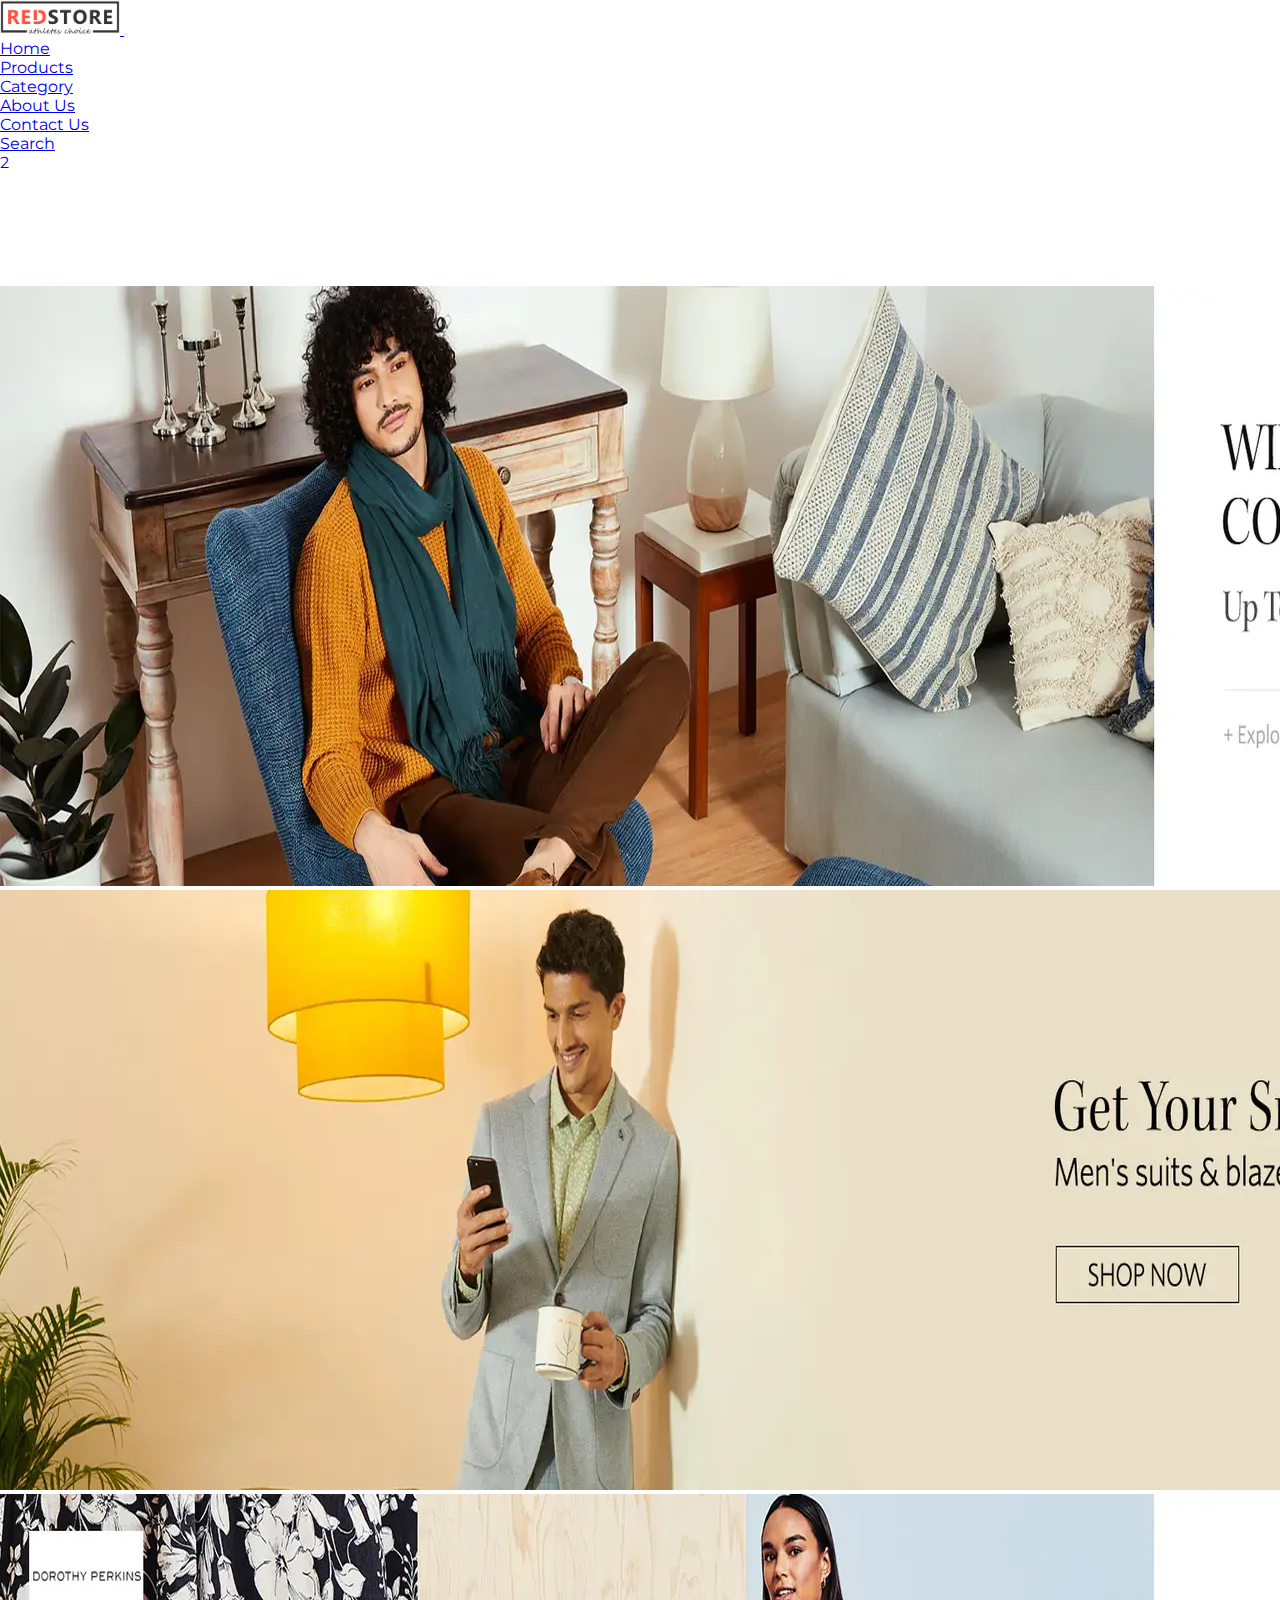
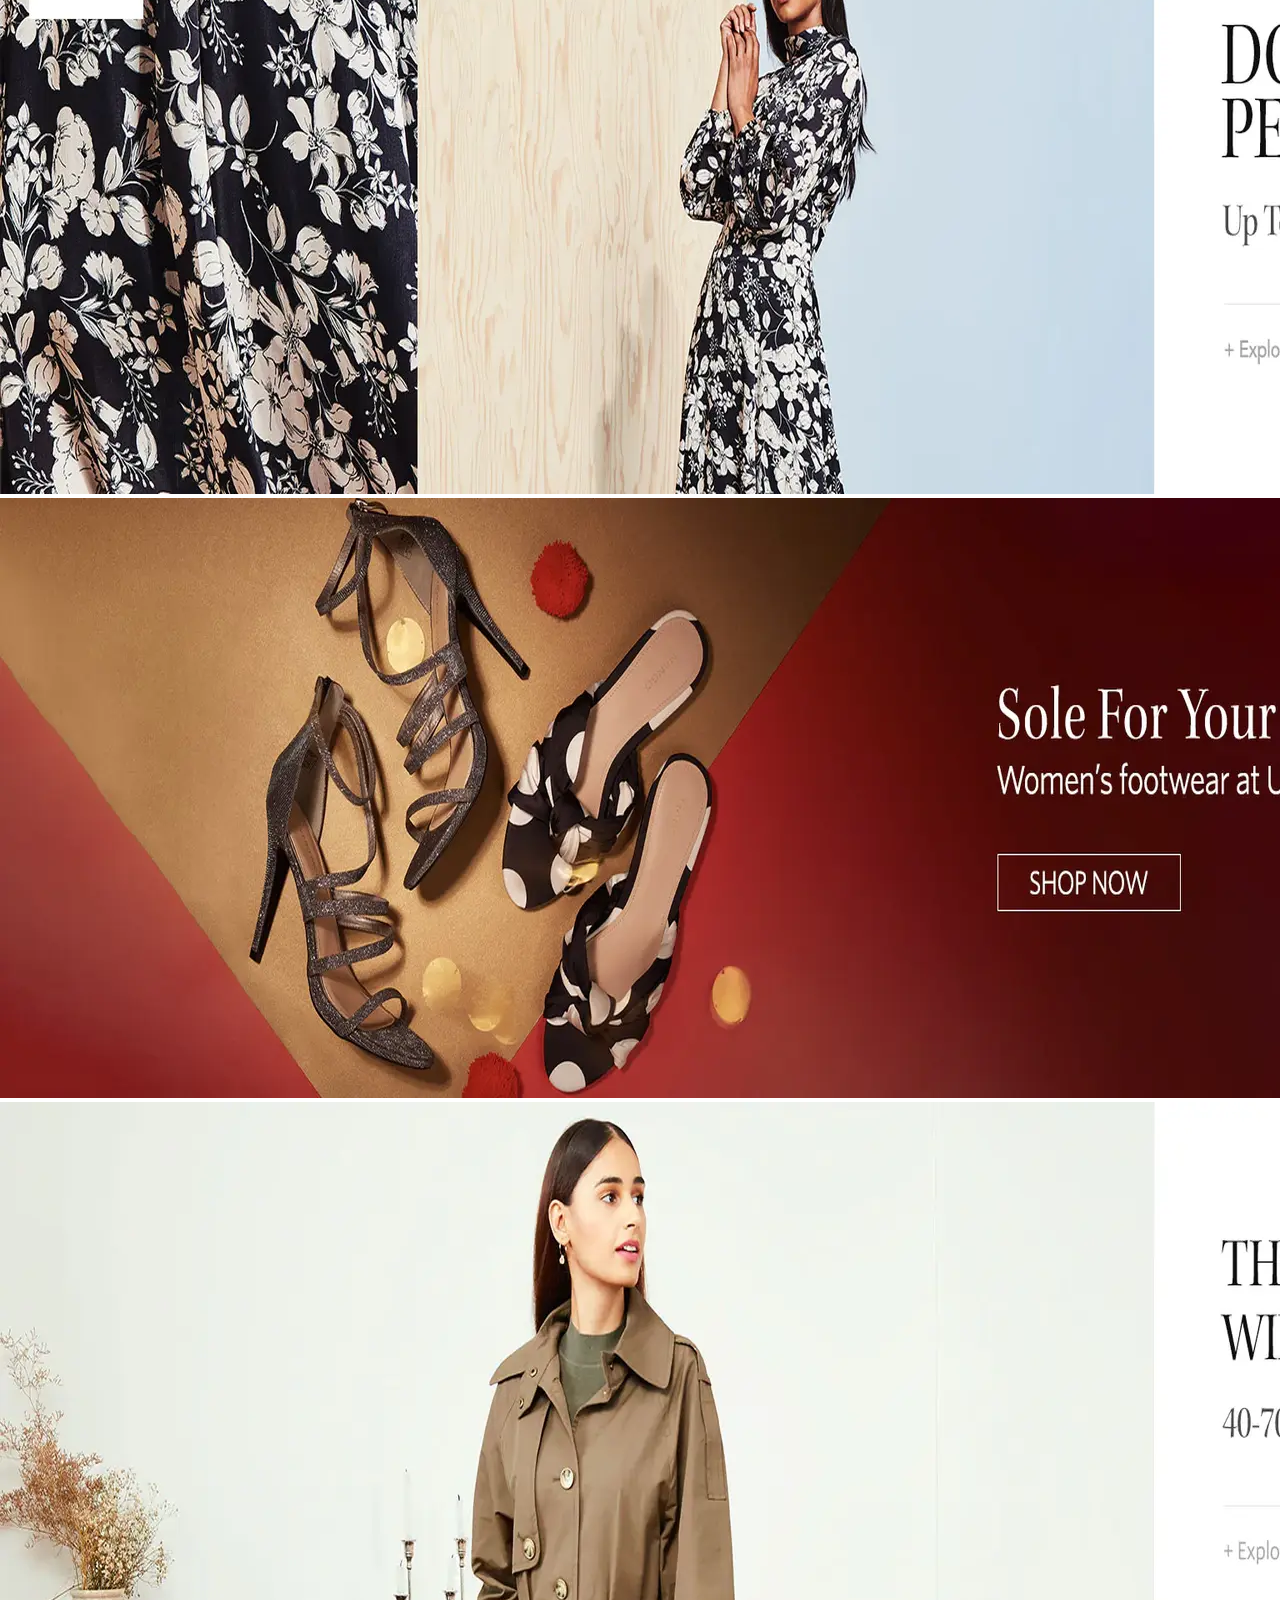
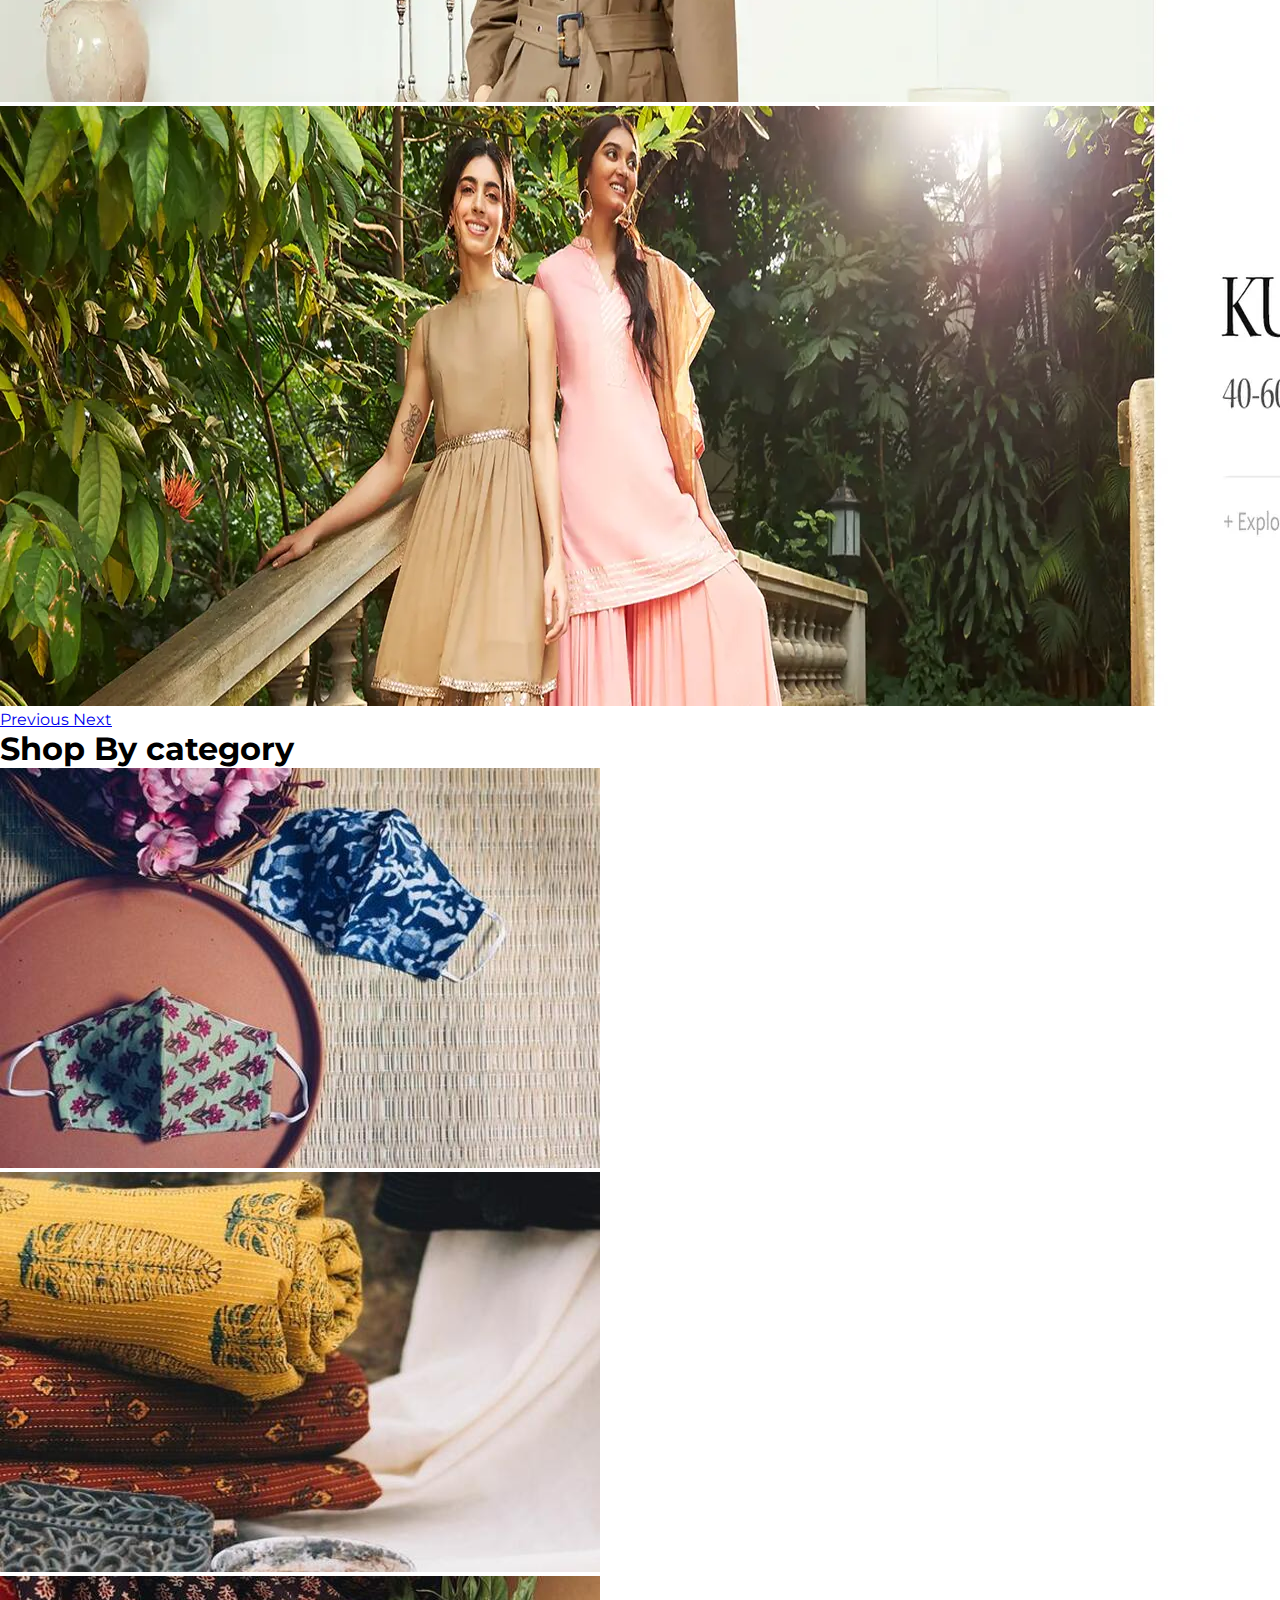
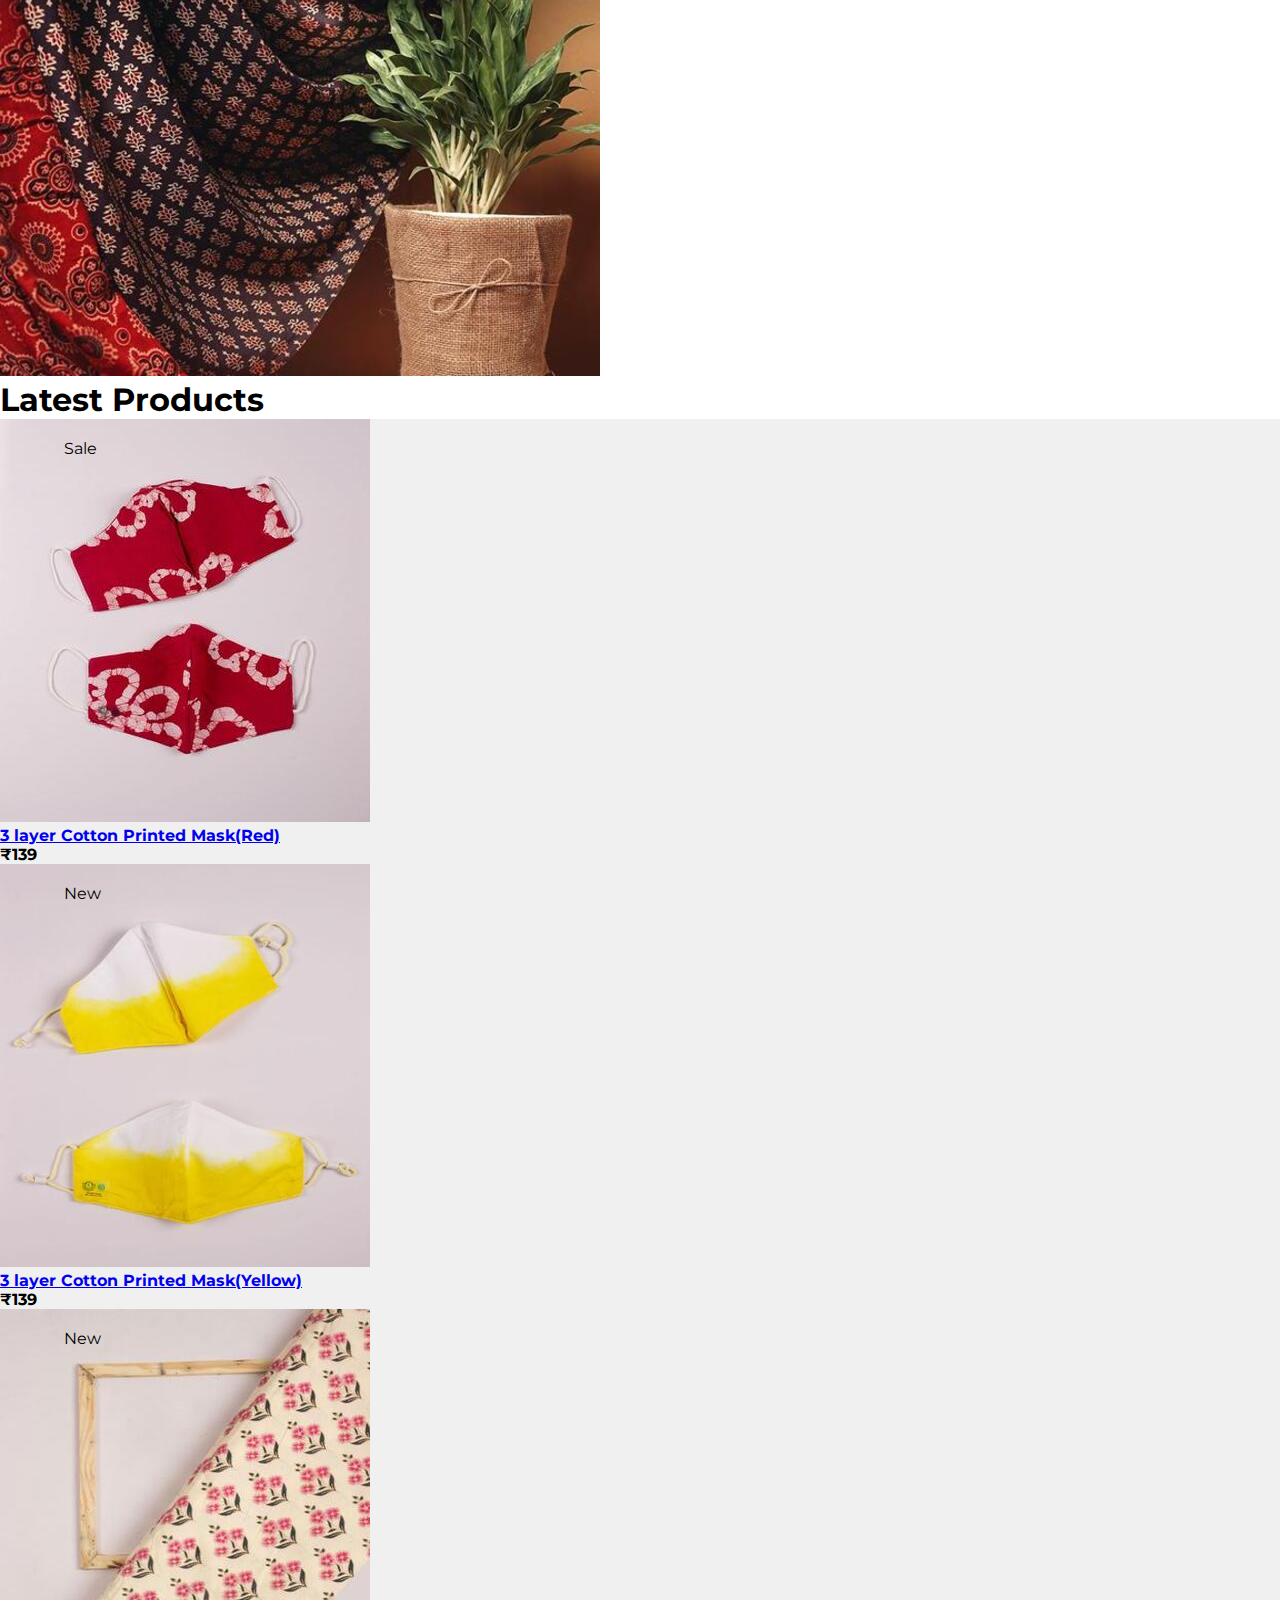
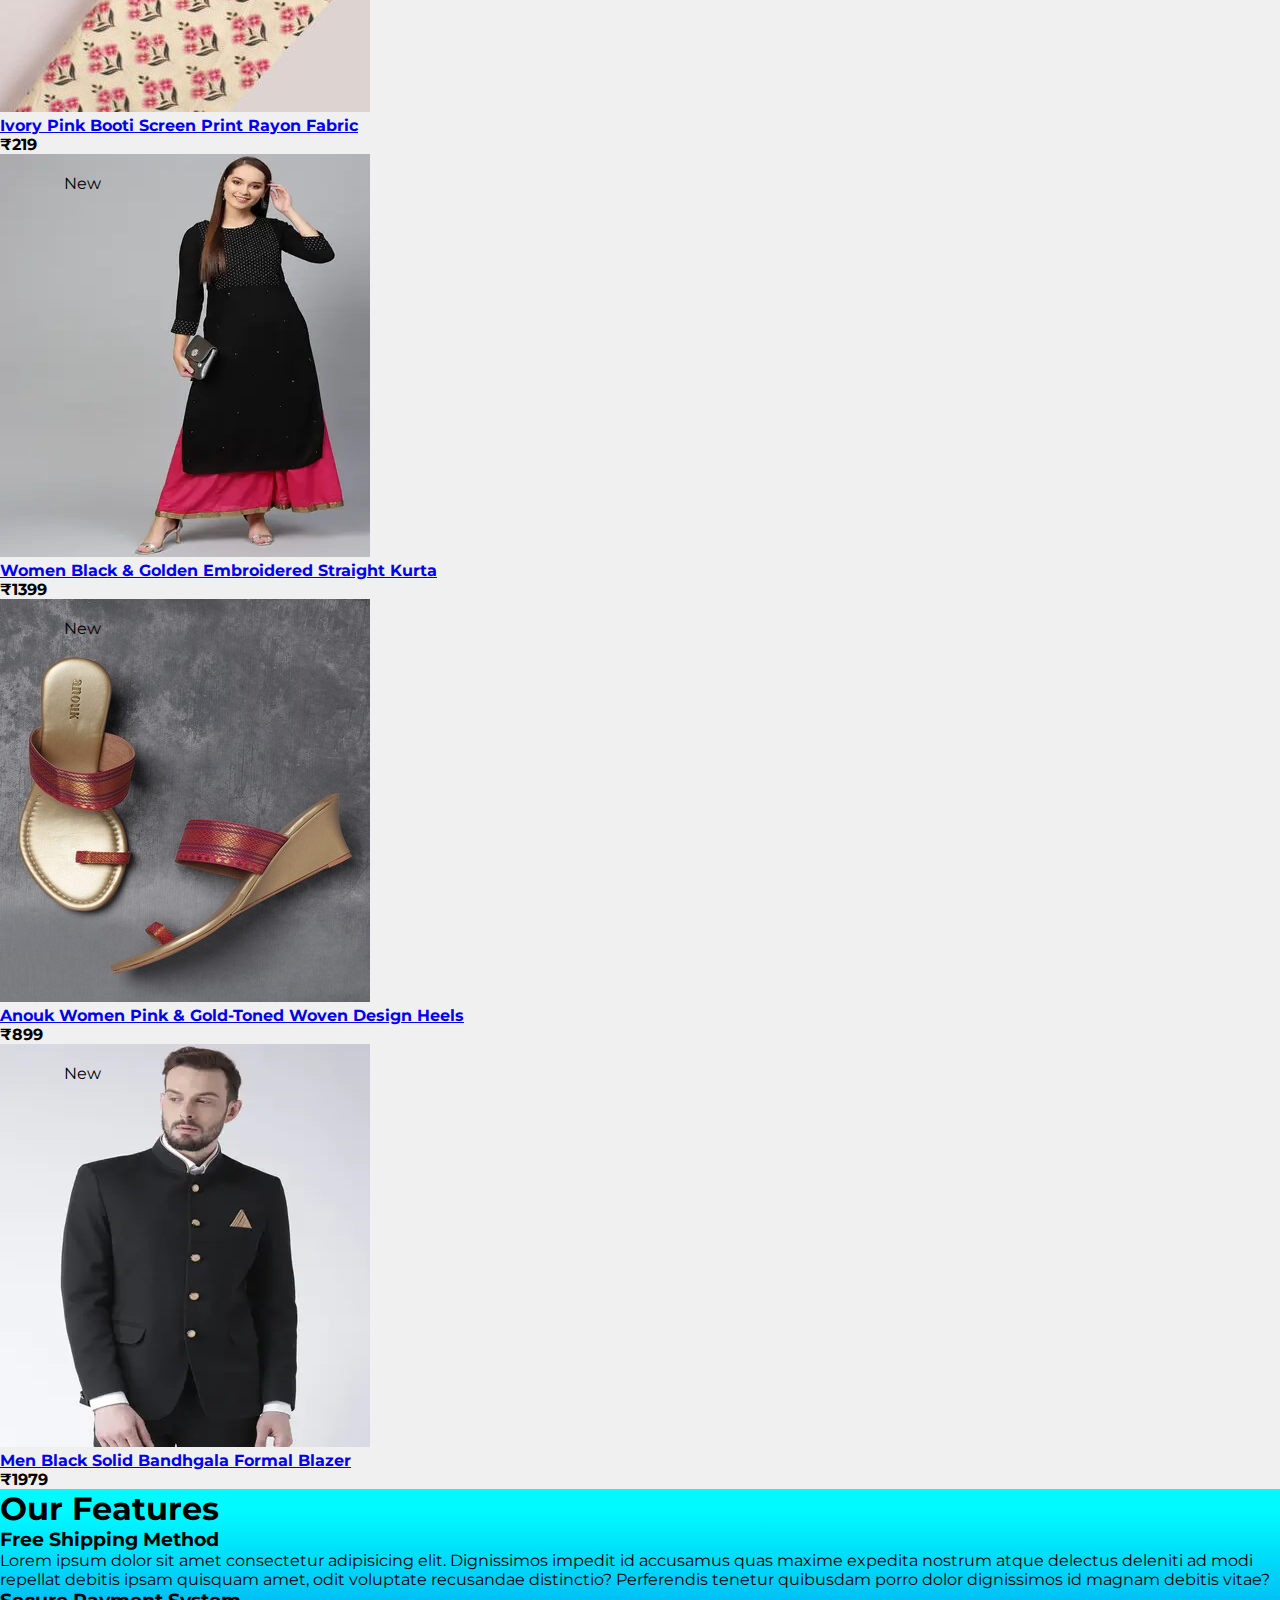
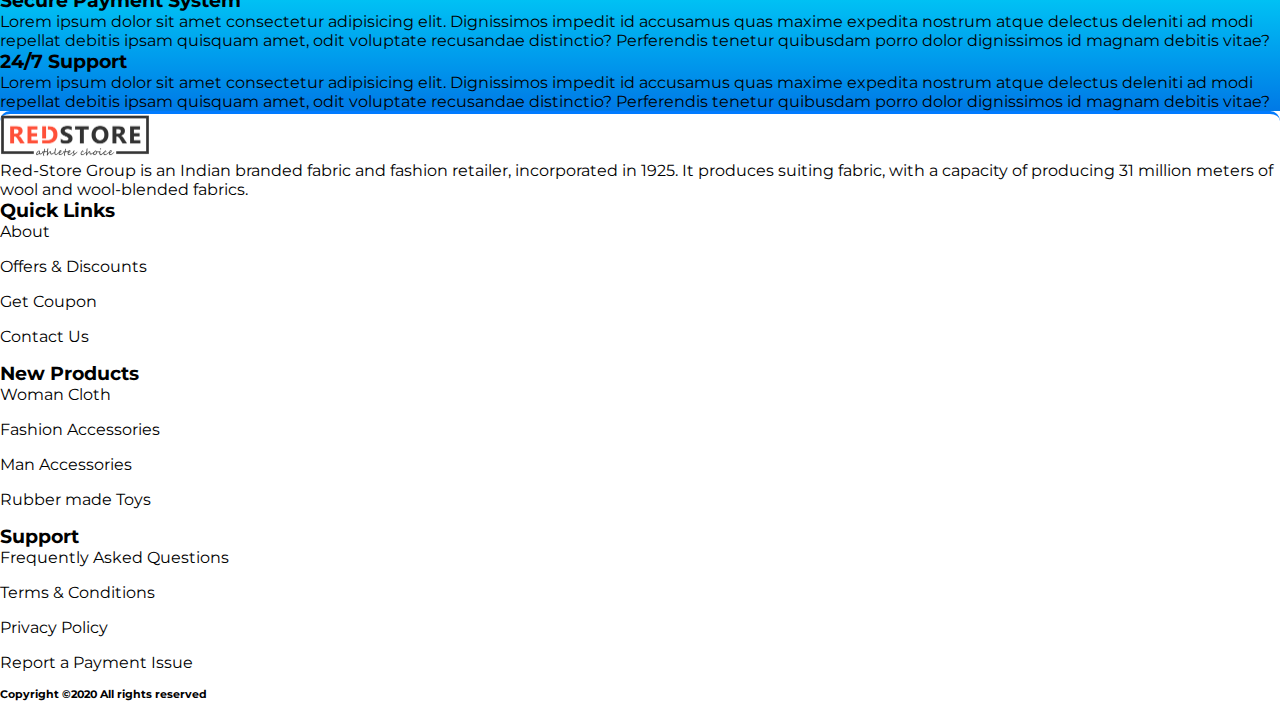
<file: index.html>
<!doctype html>
<html lang="en">

<head>
	<!-- Required meta tags -->
	<meta charset="utf-8">
	<meta name="viewport" content="width=device-width, initial-scale=1, shrink-to-fit=no">


	<!-- Custom CSS file  -->
	<link rel="stylesheet" href="Resources/Styles/style.css">


	<!-- Bootstrap CSS -->
	<link rel="stylesheet" href="https://cdn.jsdelivr.net/npm/bootstrap@4.5.3/dist/css/bootstrap.min.css" integrity="sha384-TX8t27EcRE3e/ihU7zmQxVncDAy5uIKz4rEkgIXeMed4M0jlfIDPvg6uqKI2xXr2"
	 crossorigin="anonymous">

	<!-- fontawesome cdn For Icons -->
	<link rel="stylesheet" href="https://cdnjs.cloudflare.com/ajax/libs/font-awesome/5.10.0/css/all.min.css" integrity="sha512-PgQMlq+nqFLV4ylk1gwUOgm6CtIIXkKwaIHp/PAIWHzig/lKZSEGKEysh0TCVbHJXCLN7WetD8TFecIky75ZfQ=="
	 crossorigin="anonymous" />

	<link rel="apple-touch-icon" sizes="180x180" href="Resources/Images/favicon/apple-touch-icon.png">
	<link rel="icon" type="image/png" sizes="32x32" href="Resources/Images/favicon/favicon-32x32.png">
	<link rel="icon" type="image/png" sizes="16x16" href="Resources/Images/favicon/favicon-16x16.png">
	<link rel="manifest" href="Resources/Images/favicon/site.webmanifest">

	<title>Red-Store</title>

</head>

<body id="top">
	<!-- ==============header menu section starts here============== -->
	<section class="header_menu" id="header_menu">
		<div class="container-fluid px-0 shadow">
			<nav class="navbar navbar-expand-lg navbar-light bg-light py-3 ">
				<a class="navbar-brand pl-5 pl-small-0" href="index.html">
					<img src="Resources/Images/logo.png" class="img img-fluid" width="120px"alt="logo">
          </a>
          <button class="navbar-toggler" type="button" data-toggle="collapse"data-target="#navbarSupportedContent" aria-controls="navbarSupportedContent"         aria-expanded="false" aria-label="Toggle navigation">
            <span class="navbar-toggler-icon"></span>
          </button>
           
          <div class="collapse navbar-collapse" id="navbarSupportedContent">
            <ul class="navbar-nav mx-auto">
              <li class="nav-item active">
                <a class="nav-link" href="index.html">Home<span class="sr-only"></span></a>
             </li>
             <li class="nav-item">
                <a class="nav-link" href="product.html">Products</a>
             </li>
             <li class="nav-item"><a class="nav-link" href="category.html">Category</a>
             </li>
             <li class="nav-item"><a class="nav-link" href="about.html">About Us</a>
             </li>
             <li class="nav-item"><a class="nav-link" href="contact.html">Contact Us</a>
             </li>
                 <!-- FOR THE DROP DOWN MENU  -->
                <!-- <li class="nav-item dropdown">
                <a class="nav-link dropdown-toggle" href="#" id="navbarDropdown"
                role="button" data-toggle="dropdown"
                aria-haspopup="true" aria-expanded="false">
                Dropdown
                </a>
                <div class="dropdown-menu" aria-labelledby="navbarDropdown">
                <a class="dropdown-item" href="#">Action</a>
                <a class="dropdown-item" href="#">Another action</a>
                <div class="dropdown-divider"></div>
                <a class="dropdown-item" href="#">Something else here</a>
                </div>
                </li> -->
            </ul>
            <div class="search mr-3">
              <a href="search.html" class="btn btn-sm btn-outline-primary">Search</a>
            </div>
            <div class="cart">
              <a href="cart.html">
               <i class="fas fa-shopping-cart fa-2x "></i><span class="badge badge-pill badge-primary">2</span>
              </a>
            </div>
          </div>
        </nav>
      </div>
    </section>
<!-- ==============header menu section ends here============== -->


<!-- ==============header carousel section starts here============== -->
    <section class="header_carousel" id="header_carousel">
     <div id="carouselExampleIndicators" class="carousel slide" data-ride="carousel">
       <ol class="carousel-indicators">
        <li data-target="#carouselExampleIndicators" data-slide-to="0" class="active"></li>
        <li data-target="#carouselExampleIndicators" data-slide-to="1"></li>
        <li data-target="#carouselExampleIndicators" data-slide-to="2"></li>
        <li data-target="#carouselExampleIndicators" data-slide-to="3"></li>
        <li data-target="#carouselExampleIndicators" data-slide-to="4"></li>
        <li data-target="#carouselExampleIndicators" data-slide-to="5"></li>
       </ol>
       <div class="carousel-inner">
        <div class="carousel-item active">
         <img src="Resources/Images/carousel/scroll1.webp" class="d-block w-100" alt="">
        </div>
        <div class="carousel-item">
         <img src="Resources/Images/carousel/scroll2.webp" class="d-block w-100" alt="">
        </div>
        <div class="carousel-item">
         <img src="Resources/Images/carousel/scroll3.webp" class="d-block w-100" alt="">
        </div>
        <div class="carousel-item">
         <img src="Resources/Images/carousel/scroll4.webp" class="d-block w-100" alt="">
        </div>
        <div class="carousel-item">
         <img src="Resources/Images/carousel/scroll5.webp" class="d-block w-100" alt="">
        </div>
        <div class="carousel-item">
         <img src="Resources/Images/carousel/scroll6.webp" class="d-block w-100" alt="">
        </div>
       </div>
       <a class="carousel-control-prev" href="#carouselExampleIndicators" role="button" data-slide="prev">
          <span class="carousel-control-prev-icon" aria-hidden="true"></span>
          <span class="sr-only">Previous</span>
       </a>
       <a class="carousel-control-next" href="#carouselExampleIndicators" role="button" data-slide="next">
          <span class="carousel-control-next-icon" aria-hidden="true"></span>
          <span class="sr-only">Next</span>
       </a>
      </div>
    </section>


<!-- ==============header carousel section ends here============== -->

<!-- ==============shop by category starts here============== -->

  <section class="shop_by_category py-5 my-5" id="shop_by_category">
    <div class="container-fluid">
     <div class="section_title text-center mb-5">
       <h1 class="text-capitalize">Shop By category</h1>
     </div>
     <div class="row">
       <div class="col-md-4 col-12">
         <div class="card bg-dark text-white">
            <a href="category.html"><img class="card-img img img-fluid" src="Resources/Images/category/category1.jpg"alt="Card image">
            </a>
         </div>
       </div>
       <div class="col-md-4 col-12 mt-small-5 mb-small-5">
         <div class="card bg-dark text-white">
           <a href="category.html"><img class="card-img img img-fluid" src="Resources/Images/category/category2.jpg"alt="Card image">
           </a>
         </div>
       </div>
       <div class="col-md-4 col-12">
         <div class="card bg-dark text-white">
           <a href="category.html"><img class="card-img img img-fluid" src="Resources/Images/category/category3.jpg"alt="Card image">
           </a>
         </div>
       </div>
     </div>
    </div>
  </section>

<!-- ==============shop by category ends here============== -->

<!-- ==============Latest products starts here============== -->

 <section class="products py-5 my-5 bg-light" id="products">
    <div class="container ">
      <div class="section_title text-center mb-5">
        <h1 class="text-capitalize">Latest Products</h1>
      </div>
      <div class="row mb-5">
        <div class="col-md-4 col-12">
          <div class="single_product shadow text-center p-1">
            <div class="product_img">
              <a href="product_detail1.html"><img src="Resources/Images/products/product1-a.jpg" class="img img-fluid" alt=""></a>
              <div class="new_product">
                <span class="badge py-2 px-3 badge-pill badge-danger">Sale</span>
              </div>
            </div>
            <div class="product-caption my-3">
              <div class="product-ratting">
                <i class="fas fa-star"></i>
                <i class="fas fa-star"></i>
                <i class="fas fa-star"></i>
                <i class="far fa-star low-star"></i>
                <i class="far fa-star low-star"></i>
              </div>
              <h4><a href="product_detail1.html ">3 layer Cotton Printed Mask(Red)</a></h4>
              <div class="price">
                <b><span class="mr-1">₹</span><span>139</span></b>
              </div>
            </div>
          </div>
        </div>
        <div class="col-md-4 col-12">
          <div class="single_product shadow text-center p-1 mt-small-5 mb-small-5">
            <div class="product_img">
              <a href="product_detail2.html"><img src="Resources/Images/products/product2-a.jpg" class="img img-fluid" alt=""></a>
              <div class="new_product">
                <span class="badge py-2 px-3 badge-pill badge-danger">New</span>
              </div>
            </div>
            <div class="product-caption my-3">
              <div class="product-ratting">
                <i class="far fa-star"></i>
                <i class="far fa-star"></i>
                <i class="far fa-star"></i>
                <i class="far fa-star low-star"></i>
                <i class="far fa-star low-star"></i>
              </div>
              <h4><a href="product_detail2.html">3 layer Cotton Printed Mask(Yellow)</a></h4>
              <div class="price">
                <b><span class="mr-1">₹</span><span>139</span></b>
              </div>
            </div>
          </div>
        </div>
        <div class="col-md-4 col-12">
          <div class="single_product shadow text-center p-1">
            <div class="product_img">
              <a href="product_detail3.html"><img src="Resources/Images/products/product3-a.jpg" class="img img-fluid" alt=""></a>
              <div class="new_product">
                <span class="badge py-2 px-3 badge-pill badge-danger">New</span>
              </div>
            </div>
            <div class="product-caption my-3">
              <div class="product-ratting">
                <i class="far fa-star"></i>
                <i class="far fa-star"></i>
                <i class="far fa-star"></i>
                <i class="far fa-star low-star"></i>
                <i class="far fa-star low-star"></i>
              </div>
              <h4><a href="product_detail3.html">Ivory Pink Booti Screen Print Rayon Fabric</a></h4>
              <div class="price">
                <b><span class="mr-1">₹</span><span>219</span></b>
              </div>
            </div>
          </div>
        </div>
      </div>
      <div class="row">
        <div class="col-md-4 col-12">
          <div class="single_product shadow text-center p-1">
            <div class="product_img">
              <a href="product_detail4.html"><img src="Resources/Images/products/product4-a.webp" class="img img-fluid" alt=""></a>
              <div class="new_product">
                <span class="badge py-2 px-3 badge-pill badge-danger">New</span>
              </div>
            </div>
            <div class="product-caption my-3">
              <div class="product-ratting">
                <i class="far fa-star"></i>
                <i class="far fa-star"></i>
                <i class="far fa-star"></i>
                <i class="far fa-star low-star"></i>
                <i class="far fa-star low-star"></i>
              </div>
              <h4><a href="product_detail4.html">Women Black & Golden Embroidered Straight Kurta</a></h4>
              <div class="price">
                <b><span class="mr-1">₹</span><span>1399</span></b>
              </div>
            </div>
          </div>
        </div>
        <div class="col-md-4 col-12">
          <div class="single_product shadow text-center p-1 mt-small-5 mb-small-5">
            <div class="product_img">
              <a href="product_detail5.html"><img src="Resources/Images/products/product5-a.jpg" class="img img-fluid" alt=""></a>
              <div class="new_product">
                <span class="badge py-2 px-3 badge-pill badge-danger">New</span>
              </div>
            </div>
            <div class="product-caption my-3">
              <div class="product-ratting">
                <i class="far fa-star"></i>
                <i class="far fa-star"></i>
                <i class="far fa-star"></i>
                <i class="far fa-star low-star"></i>
                <i class="far fa-star low-star"></i>
              </div>
              <h4><a href="product_detail5.html">Anouk Women Pink & Gold-Toned Woven Design Heels</a></h4>
              <div class="price">
                <b><span class="mr-1">₹</span><span>899</span></b>
              </div>
            </div>
          </div>
        </div>
        <div class="col-md-4 col-12">
          <div class="single_product shadow text-center p-1">
            <div class="product_img">
              <a href="product_detail6.html"><img src="Resources/Images/products/product6-a.webp" class="img img-fluid" alt=""></a>
              <div class="new_product">
                <span class="badge py-2 px-3 badge-pill badge-danger">New</span>
              </div>
            </div>
            <div class="product-caption my-3">
              <div class="product-ratting">
                <i class="far fa-star"></i>
                <i class="far fa-star"></i>
                <i class="far fa-star"></i>
                <i class="far fa-star low-star"></i>
                <i class="far fa-star low-star"></i>
              </div>
              <h4><a href="product_detail6.html">Men Black Solid Bandhgala Formal Blazer</a></h4>
              <div class="price">
                <b><span class="mr-1">₹</span><span>1979</span></b>
              </div>
            </div>
          </div>
        </div>
      </div>
    </div>
  </section>
<!-- ==============Latest products ends here============== -->

<!-- ==============================feature starts here============================ -->

<section class="feature py-5 mt-5" id="feature">
    <div class="container">
      <div class="section_title text-center mb-5">
        <h1 class="text-capitalize">Our Features</h1>
      </div>
      <div class="row text-white">
        <div class="col-md-4 col-12 shadow p-3">
          <div class="text-center">
            <div class="mb-4">
              <i class="fas fa-shipping-fast fa-3x mb-3 pt-2"></i>
              <div>
                <h3>Free Shipping Method</h3>
              </div>
            </div>
            <div>
              <p class="text-justify">
              Lorem ipsum dolor sit amet consectetur adipisicing elit. Dignissimos impedit id accusamus quas maxime
              expedita nostrum atque delectus deleniti ad modi repellat debitis ipsam quisquam amet, odit voluptate
              recusandae distinctio? Perferendis tenetur quibusdam porro dolor dignissimos id magnam debitis vitae?
              </p>
            </div>
          </div>
        </div>
        <div class="col-md-4 col-12 shadow p-3 mt-small-5 mb-small-5">
          <div class="text-center">
            <div class="mb-4">
              <i class="fas fa-lock fa-3x mb-3 pt-2"></i>
              <div>
                <h3>Secure Payment System</h3>
              </div>
            </div>
            <div>
              <p class="text-justify">
              Lorem ipsum dolor sit amet consectetur adipisicing elit. Dignissimos impedit id accusamus quas maxime
              expedita nostrum atque delectus deleniti ad modi repellat debitis ipsam quisquam amet, odit voluptate
              recusandae distinctio? Perferendis tenetur quibusdam porro dolor dignissimos id magnam debitis vitae?
              </p>
            </div>
          </div>
        </div>
        <div class="col-md-4 col-12 shadow p-3">
          <div class="text-center">
            <div class="mb-4">
              <i class="fas fa-headphones fa-3x mb-3 pt-2"></i>
              <div>
                <h3>24/7 Support</h3>
              </div>
            </div>
            <div>
              <p class="text-justify">
              Lorem ipsum dolor sit amet consectetur adipisicing elit. Dignissimos impedit id accusamus quas maxime
              expedita nostrum atque delectus deleniti ad modi repellat debitis ipsam quisquam amet, odit voluptate
              recusandae distinctio? Perferendis tenetur quibusdam porro dolor dignissimos id magnam debitis vitae?
              </p>
            </div>
          </div>
        </div>
      </div>
    </div>
  </section>

<!-- ==============================feature ends here============================ -->




<!-- ===========================================footer starts here===================================== -->
  <section class="footer_section pt-5 pb-2" id="footer_section">
    <footer>
      <div class="container-fluid">
        <div class="row">
          <div class="col-md-3 col-6 pl-5 pl-small-15">
            <div class="footer_title">
              <a href="index.html"><img src="Resources/Images/logo.png" width="150px" class="img img-fluid" alt="logo"></a>
            </div>
            <div>
              <p class="text-justify">
                Red-Store Group is an Indian branded fabric and fashion retailer, incorporated in 1925. It produces suiting fabric, with a capacity of producing 31 million meters of wool and wool-blended fabrics.
              </p>
            </div>
          </div>
          <div class="col-md-3 col-6">
            <div class="footer_title pt-3 mb-3">
              <h3>Quick Links</h3>
            </div>
            <div class="footer_links">
              <ul>
                <li><a href="about.html">About</a></li>
                <li><a href="javascript:;">Offers & Discounts</a></li>
                <li><a href="javascript:;">Get Coupon</a></li>
                <li><a href="contact.html">Contact Us</a></li>
              </ul>
            </div>
          </div>
          <div class="col-md-3 col-6">
            <div class="footer_title pt-3 mb-3">
              <h3>New Products</h3>
            </div>
            <div class="footer_links">
              <ul>
                <li><a href="javascript:;">Woman Cloth</a></li>
                <li><a href="javascript:;">Fashion Accessories</a></li>
                <li><a href="javascript:;">Man Accessories</a></li>
                <li><a href="javascript:;">Rubber made Toys</a></li>
              </ul>
            </div>
          </div>
          <div class="col-md-3 col-6">
            <div class="footer_title pt-3 mb-3">
              <h3>Support</h3>
            </div>
            <div class="footer_links">
              <ul>
                <li><a href="javascript:;">Frequently Asked Questions</a></li>
                <li><a href="javascript:;">Terms & Conditions</a></li>
                <li><a href="javascript:;">Privacy Policy</a></li>
                <li><a href="javascript:;">Report a Payment Issue</a></li>
              </ul>
            </div>
          </div>
        </div>
      </div>
      <div class="border-top">
        <h6 class="text-center mt-3">Copyright ©2020 All rights reserved
        </h6>
      </div>
    </footer>
  </section>
  <div class="backtop">
    <a id="button" href="#top" class="btn btn-lg btn-outline-secondary" role="button">
      <i class="fas fa-chevron-up text-dark"></i>
    </a>
  </div>
  <!-- ======================================footer ends here==================================== -->









































































































    <!-- Optional JavaScript; choose one of the two! -->

    <!-- Option 1: jQuery and Bootstrap Bundle (includes Popper) -->
    <script src="https://code.jquery.com/jquery-3.5.1.slim.min.js" integrity="sha384-DfXdz2htPH0lsSSs5nCTpuj/zy4C+OGpamoFVy38MVBnE+IbbVYUew+OrCXaRkfj" crossorigin="anonymous"></script>
    <script src="https://cdn.jsdelivr.net/npm/bootstrap@4.5.3/dist/js/bootstrap.bundle.min.js" integrity="sha384-ho+j7jyWK8fNQe+A12Hb8AhRq26LrZ/JpcUGGOn+Y7RsweNrtN/tE3MoK7ZeZDyx" crossorigin="anonymous"></script>

    <!-- Option 2: jQuery, Popper.js, and Bootstrap JS -->
    <script src="https://code.jquery.com/jquery-3.5.1.slim.min.js" integrity="sha384-DfXdz2htPH0lsSSs5nCTpuj/zy4C+OGpamoFVy38MVBnE+IbbVYUew+OrCXaRkfj" crossorigin="anonymous"></script>
    <script src="https://cdn.jsdelivr.net/npm/popper.js@1.16.1/dist/umd/popper.min.js" integrity="sha384-9/reFTGAW83EW2RDu2S0VKaIzap3H66lZH81PoYlFhbGU+6BZp6G7niu735Sk7lN" crossorigin="anonymous"></script>
    <script src="https://cdn.jsdelivr.net/npm/bootstrap@4.5.3/dist/js/bootstrap.min.js" integrity="sha384-w1Q4orYjBQndcko6MimVbzY0tgp4pWB4lZ7lr30WKz0vr/aWKhXdBNmNb5D92v7s" crossorigin="anonymous"></script>
   
  </body>
</html>
</file>
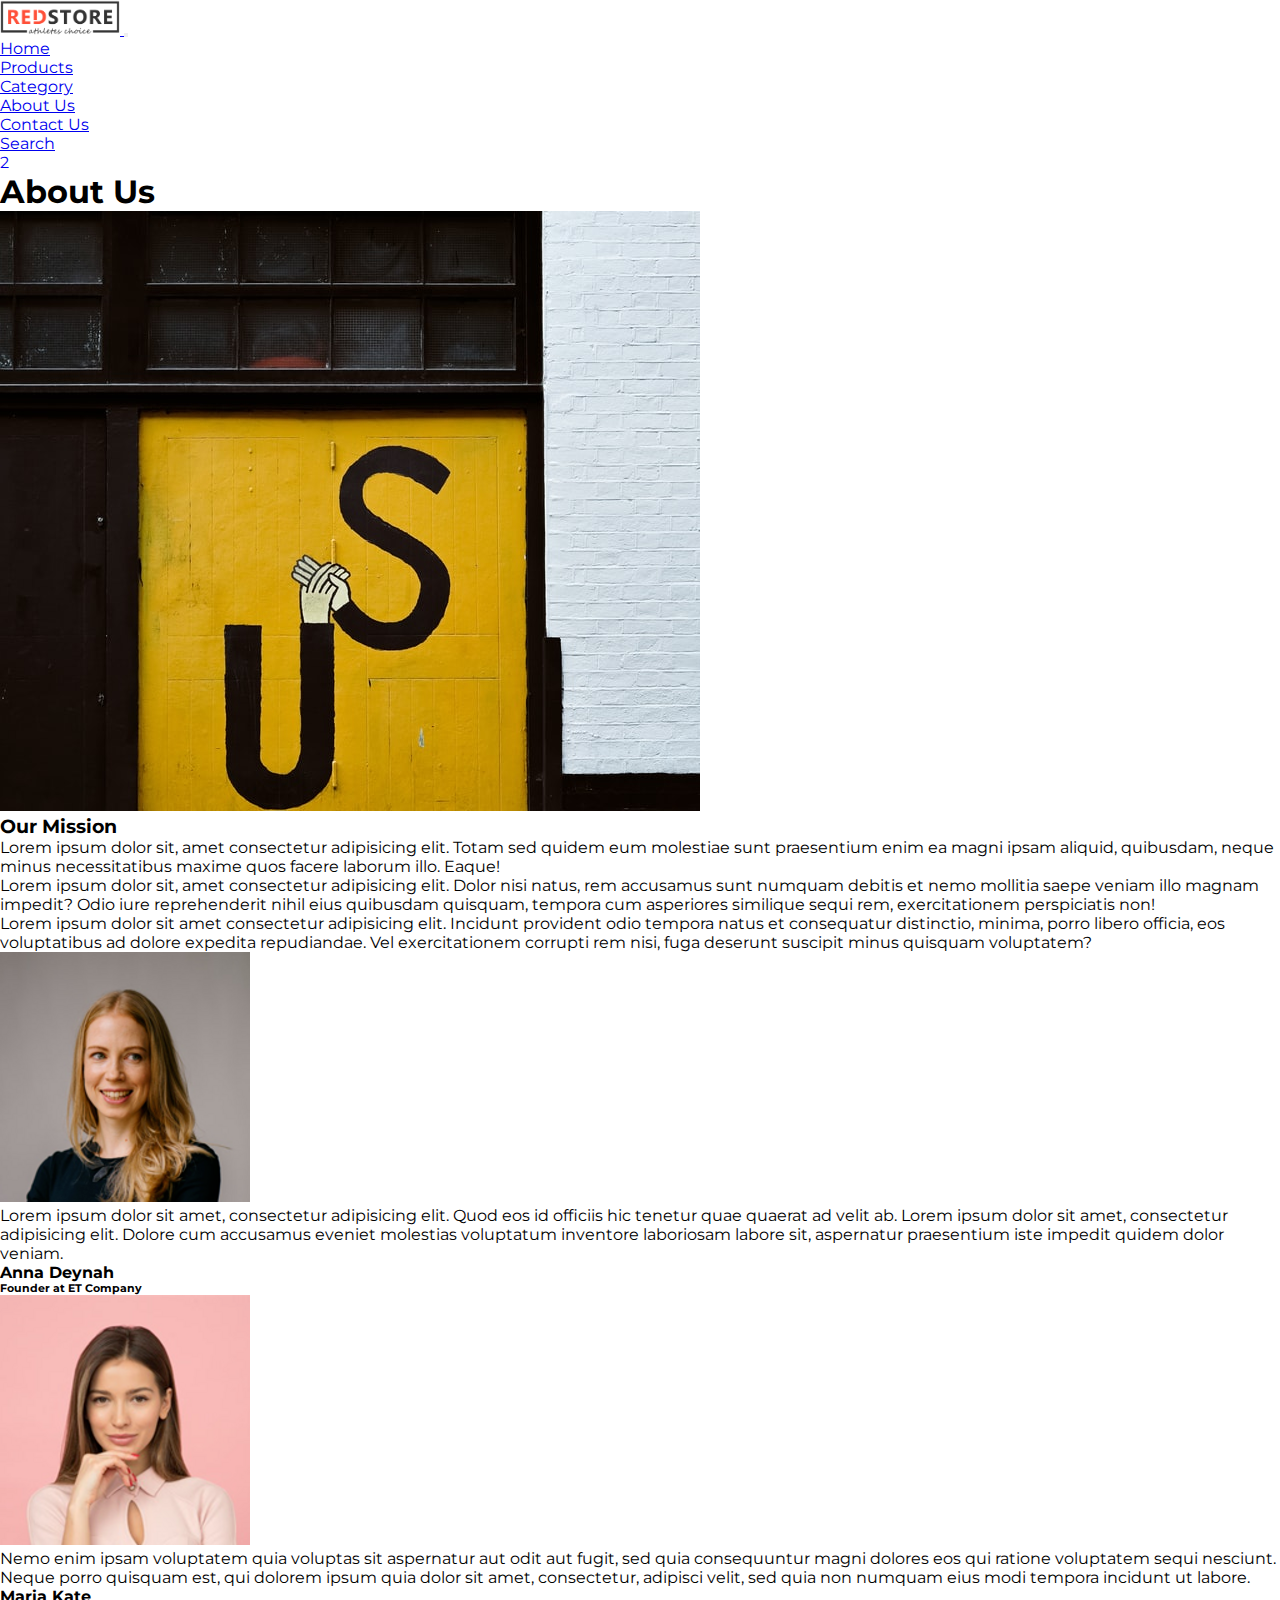
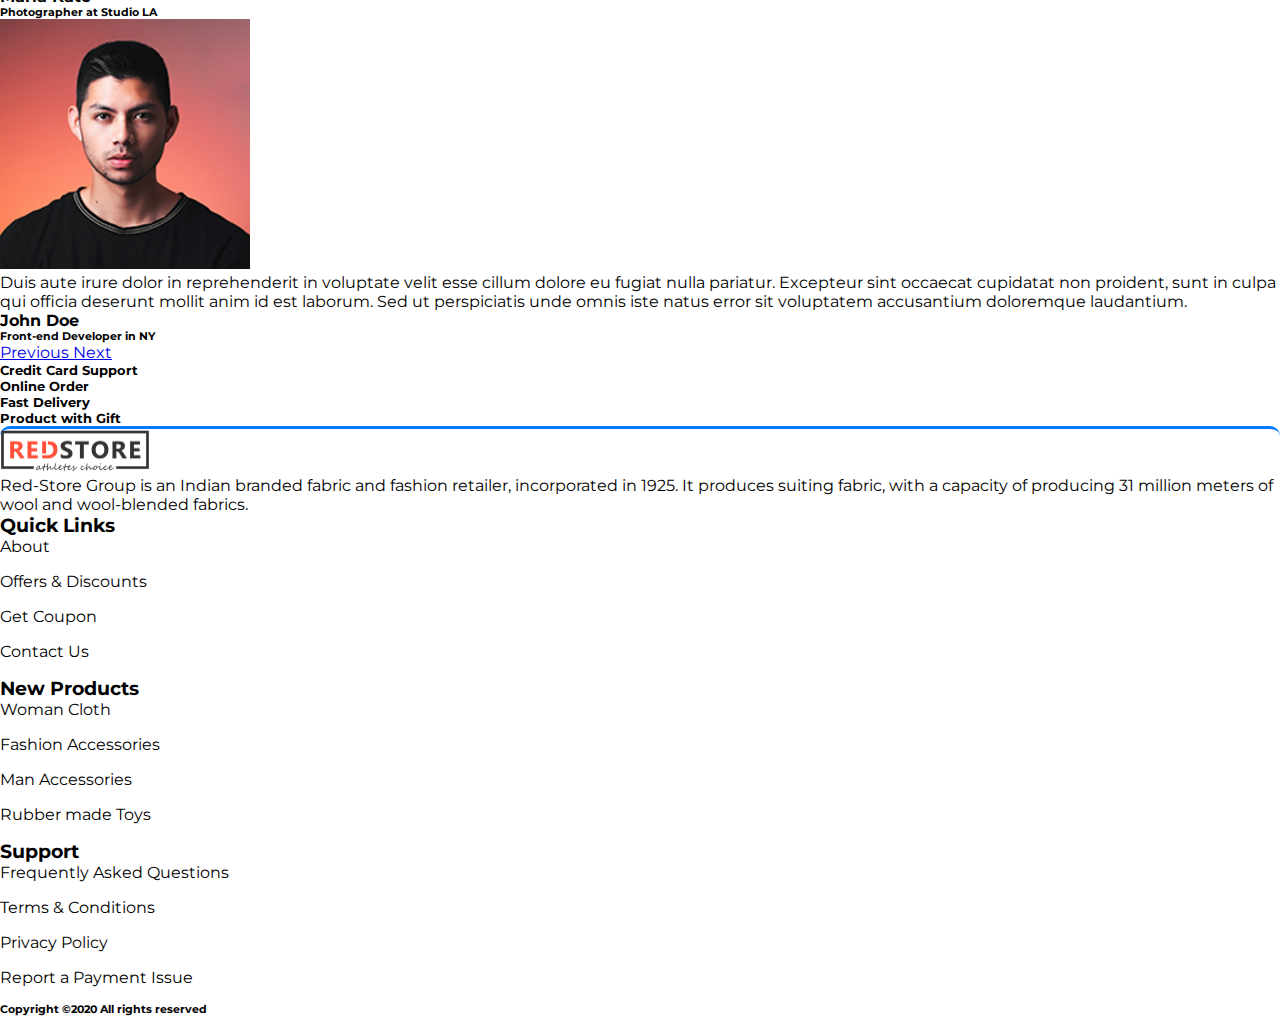
<file: about.html>
<!doctype html>
<html lang="en">

<head>
	<!-- Required meta tags -->
	<meta charset="utf-8">
	<meta name="viewport" content="width=device-width, initial-scale=1, shrink-to-fit=no">


	<!-- Custom CSS file  -->
	<link rel="stylesheet" href="Resources/Styles/style.css">


	<!-- Bootstrap CSS -->
	<link rel="stylesheet" href="https://cdn.jsdelivr.net/npm/bootstrap@4.5.3/dist/css/bootstrap.min.css" integrity="sha384-TX8t27EcRE3e/ihU7zmQxVncDAy5uIKz4rEkgIXeMed4M0jlfIDPvg6uqKI2xXr2"
	 crossorigin="anonymous">

	<!-- fontawesome cdn For Icons -->
	<link rel="stylesheet" href="https://cdnjs.cloudflare.com/ajax/libs/font-awesome/5.10.0/css/all.min.css" integrity="sha512-PgQMlq+nqFLV4ylk1gwUOgm6CtIIXkKwaIHp/PAIWHzig/lKZSEGKEysh0TCVbHJXCLN7WetD8TFecIky75ZfQ=="
	 crossorigin="anonymous" />

	<link rel="apple-touch-icon" sizes="180x180" href="Resources/Images/favicon/apple-touch-icon.png">
	<link rel="icon" type="image/png" sizes="32x32" href="Resources/Images/favicon/favicon-32x32.png">
	<link rel="icon" type="image/png" sizes="16x16" href="Resources/Images/favicon/favicon-16x16.png">
	<link rel="manifest" href="Resources/Images/favicon/site.webmanifest">

	<title>Red-Store</title>

</head>

<body id="top">
	<!-- ==============header menu section starts here============== -->
	<section class="header_menu" id="header_menu">
		<div class="container-fluid px-0 shadow">
			<nav class="navbar navbar-expand-lg navbar-light bg-light py-3 ">
				<a class="navbar-brand pl-5 pl-small-0" href="index.html">
					<img src="Resources/Images/logo.png" class="img img-fluid" width="120px"alt="logo">
          </a>
          <button class="navbar-toggler" type="button" data-toggle="collapse"data-target="#navbarSupportedContent"aria-controls="navbarSupportedContent" aria-expanded="false"aria-label="Toggle navigation"><span class="navbar-toggler-icon"></span>
          </button>
           
          <div class="collapse navbar-collapse" id="navbarSupportedContent">
            <ul class="navbar-nav mx-auto">
              <li class="nav-item active">
                <a class="nav-link" href="index.html">Home <spanclass="sr-only"></span></a>
             </li>
             <li class="nav-item">
                <a class="nav-link" href="product.html">Products</a>
             </li>
             <li class="nav-item"><a class="nav-link" href="category.html">Category</a>
             </li>
             <li class="nav-item"><a class="nav-link" href="about.html">About Us</a>
             </li>
             <li class="nav-item"><a class="nav-link" href="contact.html">Contact Us</a>
             </li>
                 <!-- FOR THE DROP DOWN MENU  -->
                <!-- <li class="nav-item dropdown">
                <a class="nav-link dropdown-toggle" href="#" id="navbarDropdown"
                role="button" data-toggle="dropdown"
                aria-haspopup="true" aria-expanded="false">
                Dropdown
                </a>
                <div class="dropdown-menu" aria-labelledby="navbarDropdown">
                <a class="dropdown-item" href="#">Action</a>
                <a class="dropdown-item" href="#">Another action</a>
                <div class="dropdown-divider"></div>
                <a class="dropdown-item" href="#">Something else here</a>
                </div>
                </li> -->
            </ul>
            <div class="search mr-3">
              <a href="search.html" class="btn btn-sm btn-outline-primary">Search</a>
            </div>
            <div class="cart">
              <a href="cart.html">
               <i class="fas fa-shopping-cart fa-2x"></i><span class="badge badge-pill badge-primary">2</span>
              </a>
            </div>
          </div>
        </nav>
      </div>
    </section>
<!-- ==========================================header menu section ends here=========================== -->

<!-- ==========================================about starts here======================================= -->
    <section class="about py-5 my-5" id="about">
        <div class="container ">
            <div class="section_title text-center mb-5">
                <h1 class="text-capitalize">About Us</h1>
            </div>
            <div class="row">
                <div class="col-md-6">
                    <div class="row">
                        <div class="col-md-12">
                            <img src="Resources/Images/about.jfif" class="img img-fluid rounded shadow-lg"
                                alt="about us image">
                        </div>
                    </div>
                </div>
                <div class="col-md-6">

                    <div class="row">
                        <div class="col-md-12">
                            <div class="title">
                                <h3>Our Mission</h3>
                            </div>
                            <div class="about_text mt-sm-5">
                                <p class="text-justify">
                                    Lorem ipsum dolor sit, amet consectetur adipisicing elit. Totam sed quidem eum
                                    molestiae sunt praesentium enim ea magni ipsam aliquid, quibusdam, neque minus
                                    necessitatibus maxime quos facere laborum illo. Eaque!
                                </p>
                                <p class="text-justify">
                                    Lorem ipsum dolor sit, amet consectetur adipisicing elit. Dolor nisi natus, rem
                                    accusamus sunt numquam debitis et nemo mollitia saepe veniam illo magnam impedit?
                                    Odio iure reprehenderit nihil eius quibusdam quisquam, tempora cum asperiores
                                    similique sequi rem, exercitationem perspiciatis non!
                                </p>
                                <p class="text-justify"> 
                                    Lorem ipsum dolor sit amet consectetur adipisicing elit. Incidunt provident odio
                                    tempora natus et consequatur distinctio, minima, porro libero officia, eos
                                    voluptatibus ad dolore expedita repudiandae. Vel exercitationem corrupti rem nisi,
                                    fuga deserunt suscipit minus quisquam voluptatem?
                                </p>
                            </div>
                        </div>
                    </div>
                </div>
            </div>
            <div class="row">
                <!-- ==============testimonial starts here============== -->
                <section class="text-center bg-light my-5 py-5 rounded">
                    <div class="col-md-10 col-10 mx-auto">
                        <!-- Carousel Wrapper -->
                        <div id="carousel-example-1" class="carousel slide carousel-fade" data-ride="carousel"
                            data-interval="false">
                            <!--Slides-->
                            <div class="carousel-inner">
                                <!--First slide-->
                                <div class="carousel-item active">
                                    <div class="testimonial">
                                        <!--Avatar-->
                                        <div class="avatar mx-auto mb-4">
                                            <img src="Resources/Images/user-1.png" class="rounded-circle img-fluid"
                                                alt="First sample avatar image">
                                        </div>
                                        <!--Content-->
                                        <p>
                                            <i class="fas fa-quote-left"></i> Lorem ipsum dolor sit amet,
                                            consectetur
                                            adipisicing
                                            elit. Quod
                                            eos
                                            id officiis hic tenetur quae quaerat ad velit ab. Lorem ipsum dolor sit
                                            amet,
                                            consectetur
                                            adipisicing elit. Dolore cum accusamus eveniet molestias voluptatum
                                            inventore
                                            laboriosam
                                            labore
                                            sit, aspernatur praesentium iste impedit quidem dolor veniam.
                                             <i class="fas fa-quote-right"></i>
                                        </p>
                                        <h4 class="font-weight-bold">Anna Deynah</h4>
                                        <h6 class="font-weight-bold my-3">Founder at ET Company</h6>
                                        <!--Review-->
                                        <i class="fas fa-star blue-text"> </i>
                                        <i class="fas fa-star blue-text"> </i>
                                        <i class="fas fa-star blue-text"> </i>
                                        <i class="fas fa-star blue-text"> </i>
                                        <i class="fas fa-star-half-alt blue-text"> </i>
                                    </div>
                                </div>
                                <!--First slide-->
                                <!--Second slide-->
                                <div class="carousel-item">
                                    <div class="testimonial">
                                        <!--Avatar-->
                                        <div class="avatar mx-auto mb-4">
                                            <img src="Resources/Images/user-2.png" class="rounded-circle img-fluid"
                                                alt="Second sample avatar image">
                                        </div>
                                        <!--Content-->
                                        <p>
                                            <i class="fas fa-quote-left"></i> Nemo enim ipsam voluptatem quia
                                            voluptas sit
                                            aspernatur aut
                                            odit
                                            aut fugit, sed quia consequuntur magni dolores eos qui ratione
                                            voluptatem sequi
                                            nesciunt. Neque
                                            porro quisquam est, qui dolorem ipsum quia dolor sit amet, consectetur,
                                            adipisci
                                            velit,
                                            sed quia
                                            non numquam eius modi tempora incidunt ut labore. <i class="fas fa-quote-right"></i></p>
                                        <h4 class="font-weight-bold">Maria Kate</h4>
                                        <h6 class="font-weight-bold my-3">Photographer at Studio LA</h6>
                                        <!--Review-->
                                        <i class="fas fa-star blue-text"> </i>
                                        <i class="fas fa-star blue-text"> </i>
                                        <i class="fas fa-star blue-text"> </i>
                                        <i class="fas fa-star blue-text"> </i>
                                        <i class="fas fa-star blue-text"> </i>
                                    </div>
                                </div>
                                <!--Second slide-->
                                <!--Third slide-->
                                <div class="carousel-item">
                                    <div class="testimonial">
                                        <!--Avatar-->
                                        <div class="avatar mx-auto mb-4">
                                            <img src="Resources/Images/user-3.png" class="rounded-circle img-fluid"
                                                alt="Third sample avatar image">
                                        </div>
                                        <!--Content-->
                                        <p>
                                            <i class="fas fa-quote-left"></i> Duis aute irure dolor in reprehenderit
                                            in
                                            voluptate
                                            velit esse
                                            cillum dolore eu fugiat nulla pariatur. Excepteur sint occaecat
                                            cupidatat non
                                            proident,
                                            sunt in
                                            culpa qui officia deserunt mollit anim id est laborum. Sed ut
                                            perspiciatis unde
                                            omnis
                                            iste natus
                                            error sit voluptatem accusantium doloremque laudantium. <i class="fas fa-quote-right"></i></p>
                                        <h4 class="font-weight-bold">John Doe</h4>
                                        <h6 class="font-weight-bold my-3">Front-end Developer in NY</h6>
                                        <!--Review-->
                                        <i class="fas fa-star blue-text"> </i>
                                        <i class="fas fa-star blue-text"> </i>
                                        <i class="fas fa-star blue-text"> </i>
                                        <i class="fas fa-star blue-text"> </i>
                                        <i class="far fa-star blue-text"> </i>
                                    </div>
                                </div>
                                <!--Third slide-->
                            </div>
                            <!--Slides-->
                            <!--Controls-->
                            <a class="carousel-control-prev left carousel-control" href="#carousel-example-1"
                                role="button" data-slide="prev">
                                <span class="carousel-control-prev-icon" aria-hidden="true"></span>
                                <span class="sr-only">Previous</span>
                            </a>
                            <a class="carousel-control-next right carousel-control" href="#carousel-example-1"
                                role="button" data-slide="next">
                                <span class="carousel-control-next-icon" aria-hidden="true"></span>
                                <span class="sr-only">Next</span>
                            </a>
                            <!--Controls-->
                        </div>
                        <!-- Carousel Wrapper -->
                    </div>
                </section>
                <!-- ==============testimonial ends here============== -->
            </div>
            <div class="row mt-5">
                <div class="col-md-3 col-6">
                    <div class="border border-dark rounded shadow text-center p-3">
                        <div class="mb-4">
                            <i class="far fa-credit-card fa-3x"></i>
                        </div>
                        <div>
                            <h5>Credit Card Support</h5>
                        </div>
                    </div>
                </div>
                <div class="col-md-3 col-6 mt-small-2 mb-small-2">
                    <div class="border border-primary rounded shadow text-center p-3">
                        <div class="mb-4">
                            <i class="fas fa-laptop fa-3x"></i>
                        </div>
                        <div>
                            <h5>Online Order</h5>
                        </div>
                    </div>
                </div>
                <div class="col-md-3 col-6">
                    <div class="border border-success rounded shadow text-center p-3">
                        <div class="mb-4">
                            <i class="fas fa-shipping-fast fa-3x"></i>
                        </div>
                        <div>
                            <h5>Fast Delivery</h5>
                        </div>
                    </div>
                </div>
                <div class="col-md-3 col-6">
                    <div class="border border-danger rounded shadow text-center p-3">
                        <div class="mb-4">
                            <i class="fas fa-gifts fa-3x"></i>
                        </div>
                        <div>
                            <h5>Product with Gift</h5>
                        </div>
                    </div>
                </div>
            </div>
        </div>
    </section>

    <!-- =======================================about ends here======================================== -->











<!-- ===========================================footer starts here===================================== -->
  <section class="footer_section pt-5 pb-2" id="footer_section">
    <footer>
      <div class="container-fluid">
        <div class="row">
          <div class="col-md-3 col-6 pl-5 pl-small-15">
            <div class="footer_title">
              <a href="index.html"><img src="Resources/Images/logo.png" width="150px" class="img img-fluid" alt="logo"></a>
            </div>
            <div>
              <p class="text-justify">
                Red-Store Group is an Indian branded fabric and fashion retailer, incorporated in 1925. It produces suiting fabric, with a capacity of producing 31 million meters of wool and wool-blended fabrics.
              </p>
            </div>
          </div>
          <div class="col-md-3 col-6">
            <div class="footer_title pt-3 mb-3">
              <h3>Quick Links</h3>
            </div>
            <div class="footer_links">
              <ul>
                <li><a href="about.html">About</a></li>
                <li><a href="javascript:;">Offers & Discounts</a></li>
                <li><a href="javascript:;">Get Coupon</a></li>
                <li><a href="contact.html">Contact Us</a></li>
              </ul>
            </div>
          </div>
          <div class="col-md-3 col-6">
            <div class="footer_title pt-3 mb-3">
              <h3>New Products</h3>
            </div>
            <div class="footer_links">
              <ul>
                <li><a href="javascript:;">Woman Cloth</a></li>
                <li><a href="javascript:;">Fashion Accessories</a></li>
                <li><a href="javascript:;">Man Accessories</a></li>
                <li><a href="javascript:;">Rubber made Toys</a></li>
              </ul>
            </div>
          </div>
          <div class="col-md-3 col-6">
            <div class="footer_title pt-3 mb-3">
              <h3>Support</h3>
            </div>
            <div class="footer_links">
              <ul>
                <li><a href="javascript:;">Frequently Asked Questions</a></li>
                <li><a href="javascript:;">Terms & Conditions</a></li>
                <li><a href="javascript:;">Privacy Policy</a></li>
                <li><a href="javascript:;">Report a Payment Issue</a></li>
              </ul>
            </div>
          </div>
        </div>
      </div>
      <div class="border-top">
        <h6 class="text-center mt-3">Copyright ©2020 All rights reserved
        </h6>
      </div>
    </footer>
  </section>
  <div class="backtop">
    <a id="button" href="#top" class="btn btn-lg btn-outline-secondary" role="button">
      <i class="fas fa-chevron-up text-dark"></i>
    </a>
  </div>
  <!-- ======================================footer ends here==================================== -->




    <!-- Optional JavaScript; choose one of the two! -->

    <!-- Option 1: jQuery and Bootstrap Bundle (includes Popper) -->
    <script src="https://code.jquery.com/jquery-3.5.1.slim.min.js" integrity="sha384-DfXdz2htPH0lsSSs5nCTpuj/zy4C+OGpamoFVy38MVBnE+IbbVYUew+OrCXaRkfj" crossorigin="anonymous"></script>
    <script src="https://cdn.jsdelivr.net/npm/bootstrap@4.5.3/dist/js/bootstrap.bundle.min.js" integrity="sha384-ho+j7jyWK8fNQe+A12Hb8AhRq26LrZ/JpcUGGOn+Y7RsweNrtN/tE3MoK7ZeZDyx" crossorigin="anonymous"></script>

    <!-- Option 2: jQuery, Popper.js, and Bootstrap JS -->
    <script src="https://code.jquery.com/jquery-3.5.1.slim.min.js" integrity="sha384-DfXdz2htPH0lsSSs5nCTpuj/zy4C+OGpamoFVy38MVBnE+IbbVYUew+OrCXaRkfj" crossorigin="anonymous"></script>
    <script src="https://cdn.jsdelivr.net/npm/popper.js@1.16.1/dist/umd/popper.min.js" integrity="sha384-9/reFTGAW83EW2RDu2S0VKaIzap3H66lZH81PoYlFhbGU+6BZp6G7niu735Sk7lN" crossorigin="anonymous"></script>
    <script src="https://cdn.jsdelivr.net/npm/bootstrap@4.5.3/dist/js/bootstrap.min.js" integrity="sha384-w1Q4orYjBQndcko6MimVbzY0tgp4pWB4lZ7lr30WKz0vr/aWKhXdBNmNb5D92v7s" crossorigin="anonymous"></script>
   
  </body>
</html>
</file>
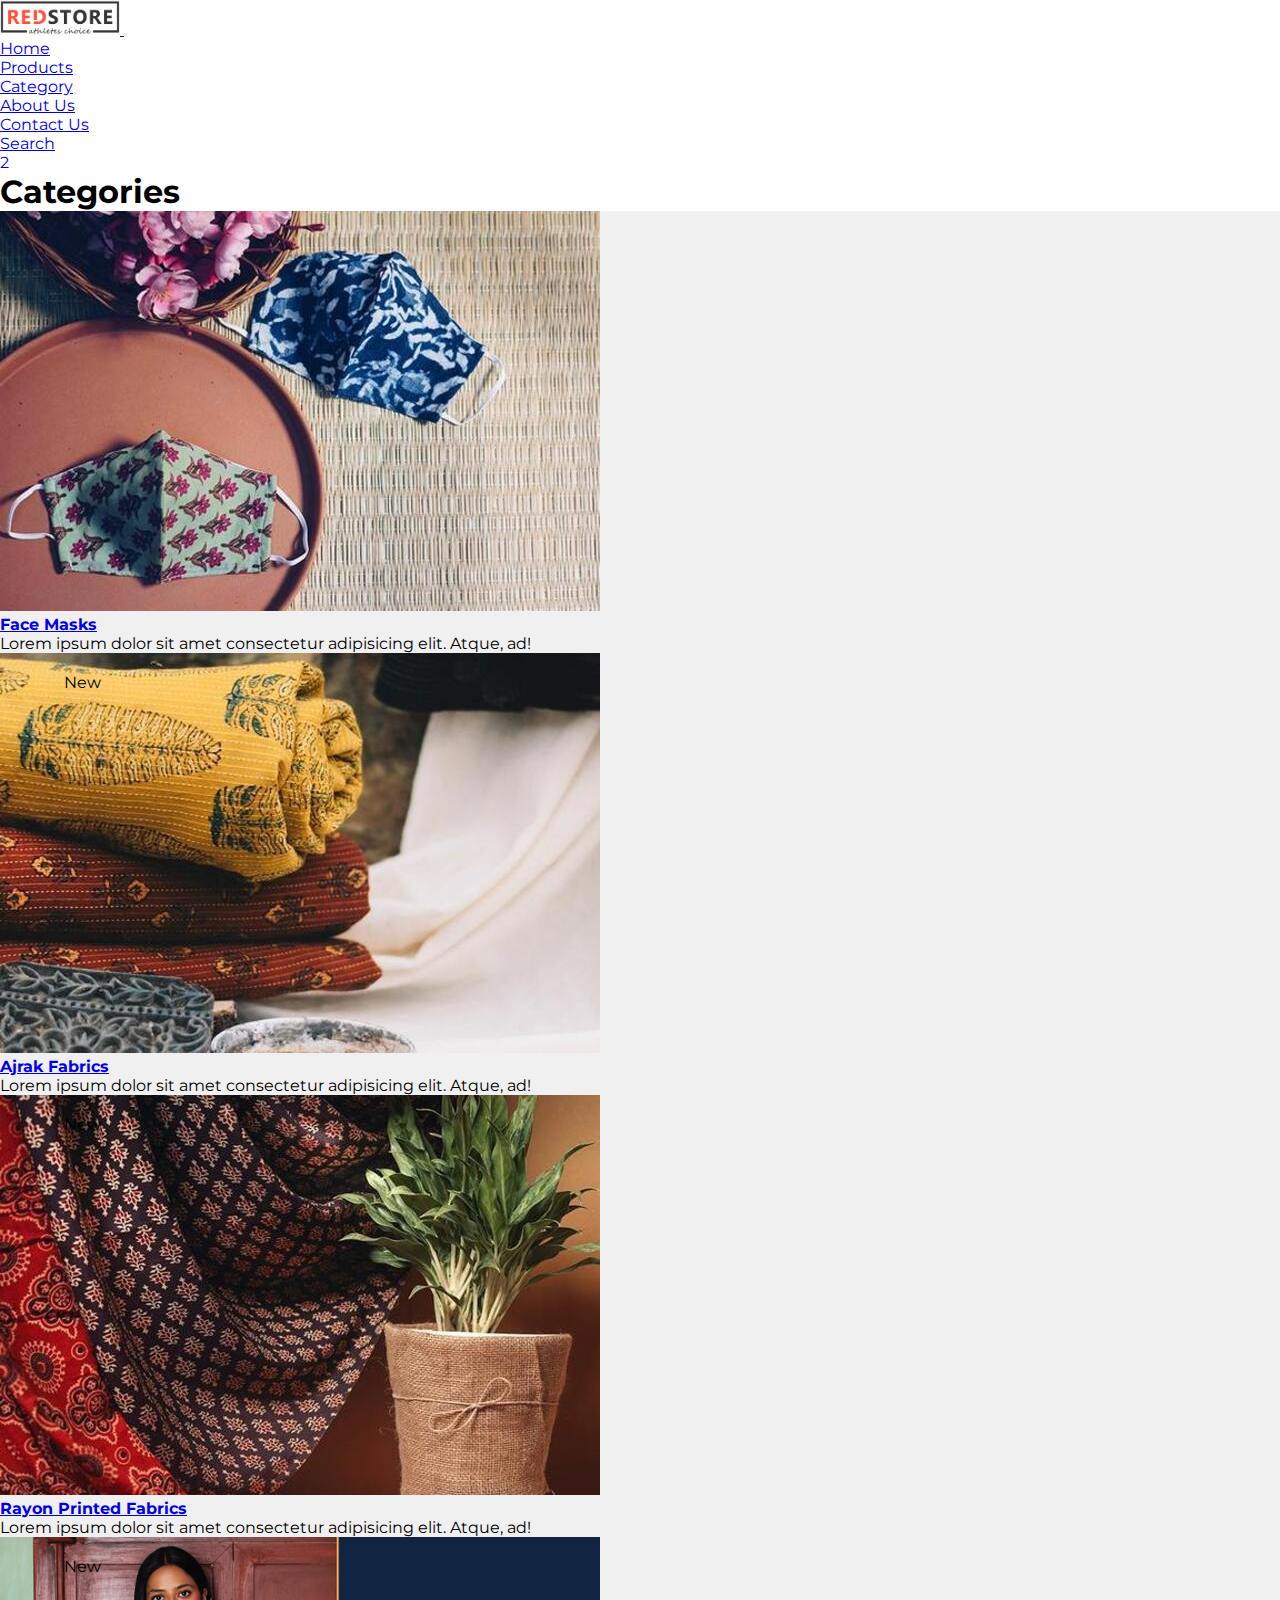
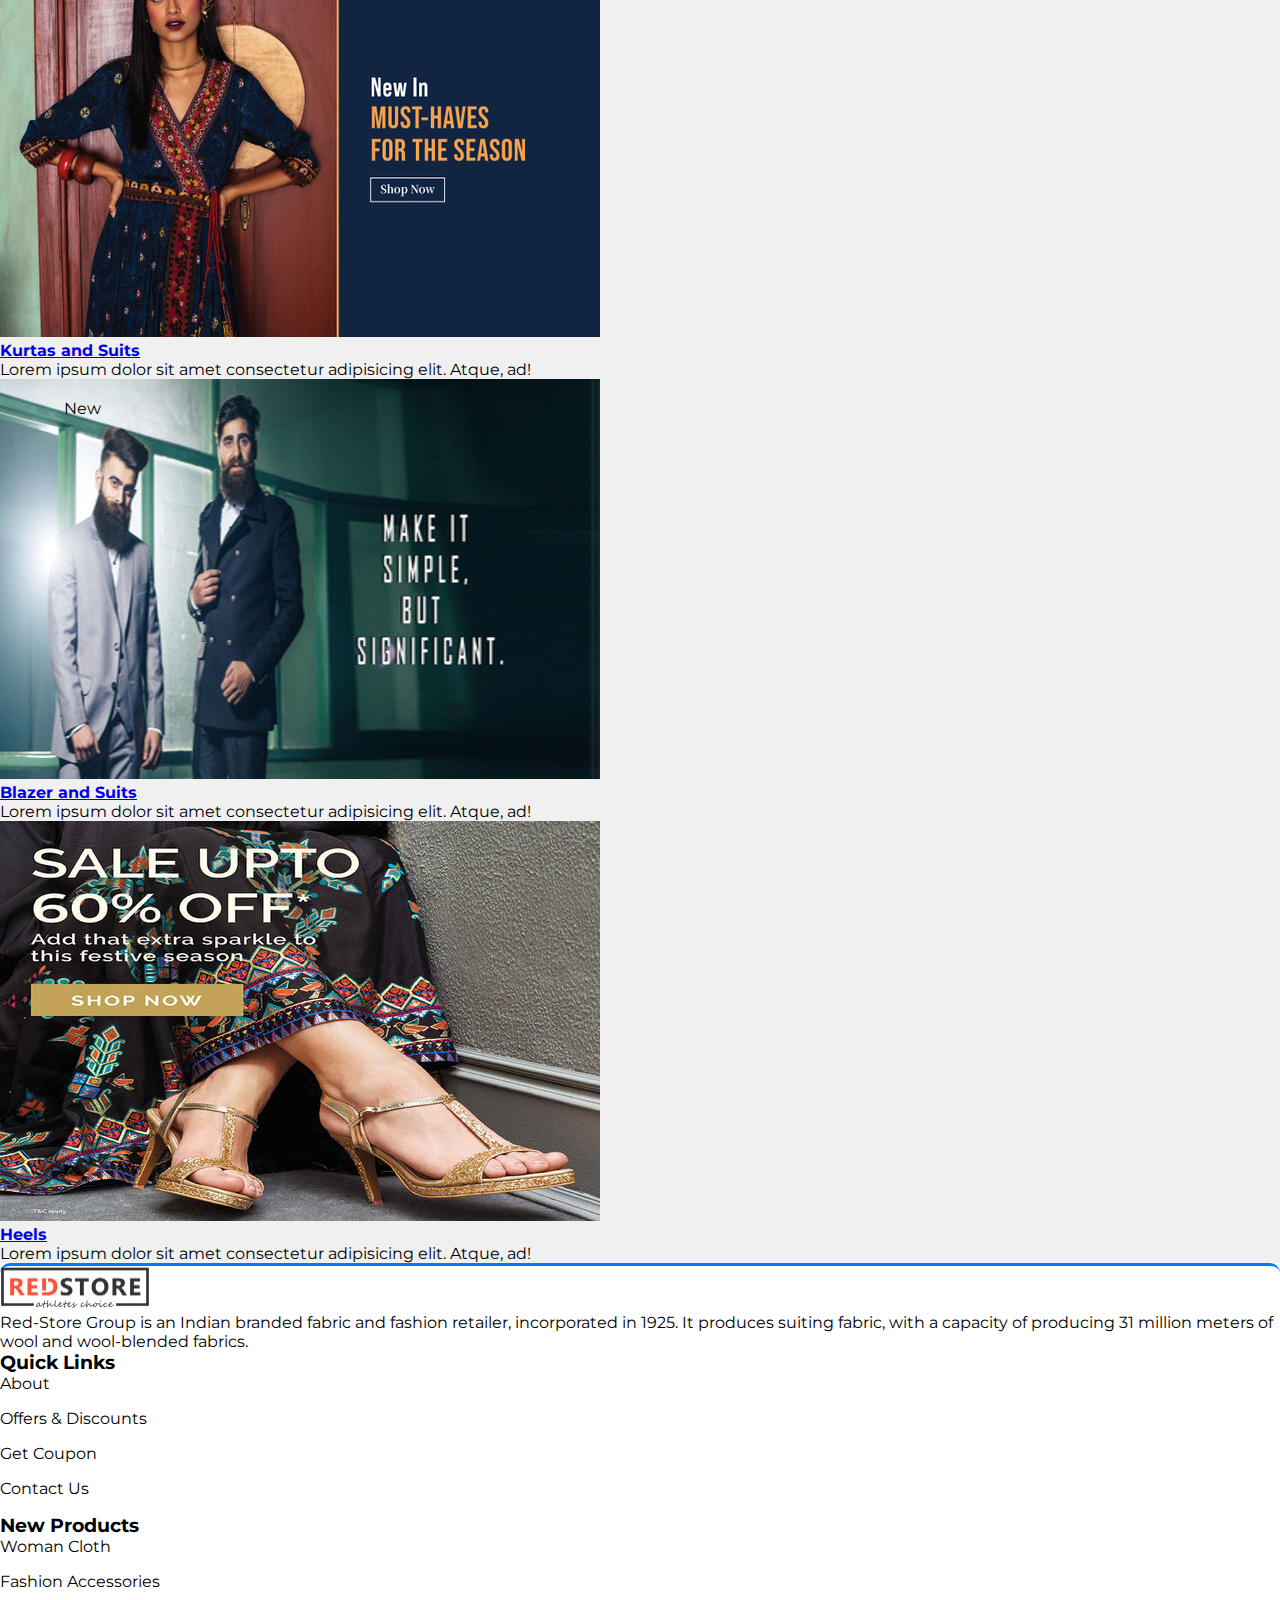
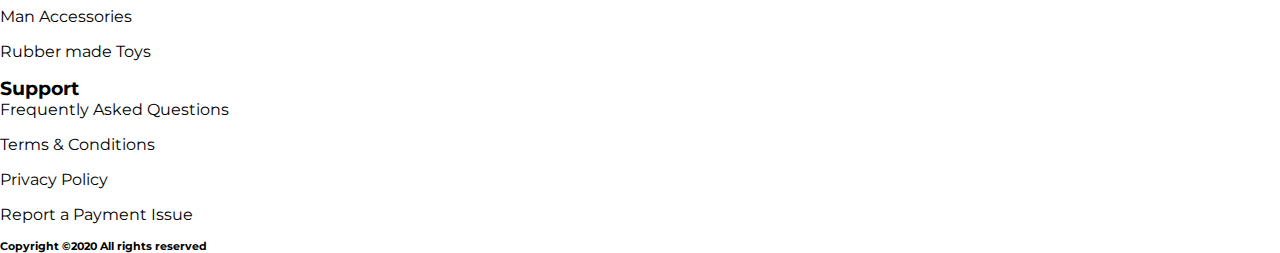
<file: category.html>
<!doctype html>
<html lang="en">

<head>
	<!-- Required meta tags -->
	<meta charset="utf-8">
	<meta name="viewport" content="width=device-width, initial-scale=1, shrink-to-fit=no">


	<!-- Custom CSS file  -->
	<link rel="stylesheet" href="Resources/Styles/style.css">


	<!-- Bootstrap CSS -->
	<link rel="stylesheet" href="https://cdn.jsdelivr.net/npm/bootstrap@4.5.3/dist/css/bootstrap.min.css" integrity="sha384-TX8t27EcRE3e/ihU7zmQxVncDAy5uIKz4rEkgIXeMed4M0jlfIDPvg6uqKI2xXr2"
	 crossorigin="anonymous">

	<!-- fontawesome cdn For Icons -->
	<link rel="stylesheet" href="https://cdnjs.cloudflare.com/ajax/libs/font-awesome/5.10.0/css/all.min.css" integrity="sha512-PgQMlq+nqFLV4ylk1gwUOgm6CtIIXkKwaIHp/PAIWHzig/lKZSEGKEysh0TCVbHJXCLN7WetD8TFecIky75ZfQ=="
	 crossorigin="anonymous" />

	<link rel="apple-touch-icon" sizes="180x180" href="Resources/Images/favicon/apple-touch-icon.png">
	<link rel="icon" type="image/png" sizes="32x32" href="Resources/Images/favicon/favicon-32x32.png">
	<link rel="icon" type="image/png" sizes="16x16" href="Resources/Images/favicon/favicon-16x16.png">
	<link rel="manifest" href="Resources/Images/favicon/site.webmanifest">

	<title>Red-Store</title>

</head>

<body id="top">
	<!-- ==============header menu section starts here============== -->
	<section class="header_menu" id="header_menu">
		<div class="container-fluid px-0 shadow">
			<nav class="navbar navbar-expand-lg navbar-light bg-light py-3 ">
				<a class="navbar-brand pl-5 pl-small-0" href="index.html">
					<img src="Resources/Images/logo.png" class="img img-fluid" width="120px"alt="logo">
          </a>
          <button class="navbar-toggler" type="button" data-toggle="collapse"data-target="#navbarSupportedContent"aria-controls="navbarSupportedContent" aria-expanded="false"aria-label="Toggle navigation"><span class="navbar-toggler-icon"></span>
          </button>
           
          <div class="collapse navbar-collapse" id="navbarSupportedContent">
            <ul class="navbar-nav mx-auto">
              <li class="nav-item active">
                <a class="nav-link" href="index.html">Home <spanclass="sr-only"></span></a>
             </li>
             <li class="nav-item">
                <a class="nav-link" href="product.html">Products</a>
             </li>
             <li class="nav-item"><a class="nav-link" href="category.html">Category</a>
             </li>
             <li class="nav-item"><a class="nav-link" href="about.html">About Us</a>
             </li>
             <li class="nav-item"><a class="nav-link" href="contact.html">Contact Us</a>
             </li>
                 <!-- FOR THE DROP DOWN MENU  -->
                <!-- <li class="nav-item dropdown">
                <a class="nav-link dropdown-toggle" href="#" id="navbarDropdown"
                role="button" data-toggle="dropdown"
                aria-haspopup="true" aria-expanded="false">
                Dropdown
                </a>
                <div class="dropdown-menu" aria-labelledby="navbarDropdown">
                <a class="dropdown-item" href="#">Action</a>
                <a class="dropdown-item" href="#">Another action</a>
                <div class="dropdown-divider"></div>
                <a class="dropdown-item" href="#">Something else here</a>
                </div>
                </li> -->
            </ul>
            <div class="search mr-3">
              <a href="search.html" class="btn btn-sm btn-outline-primary">Search</a>
            </div>
            <div class="cart">
              <a href="cart.html">
               <i class="fas fa-shopping-cart fa-2x"></i><span class="badge badge-pill badge-primary">2</span>
              </a>
            </div>
          </div>
        </nav>
      </div>
    </section>
<!-- ==========================================header menu section ends here=========================== -->



 <!-- =========================================category starts here======================================= -->
    <section class="products py-5 my-5 bg-light" id="products">
        <div class="container ">
            <div class="section_title text-center mb-5">
                <h1 class="text-capitalize">Categories</h1>
            </div>
            <div class="row mb-5">
                <div class="col-md-4 col-12">
                    <div class="single_product shadow text-center p-1">
                        <div class="product_img">
                            <a href="product_detail1.html"><img src="Resources/Images/category/category1.jpg" class="img img-fluid rounded"
                                    alt=""></a>
                        </div>
                        <div class="product-caption my-3">
                            <h4><a href="product_detail1.html">Face Masks</a></h4>
                        </div>
                        <div class="mt-3">
                            <p>
                                Lorem ipsum dolor sit amet consectetur adipisicing elit. Atque, ad!
                            </p>
                        </div>
                    </div>
                </div>
                <div class="col-md-4 col-12">
                    <div class="single_product shadow text-center p-1 mt-small-5 mb-small-5">
                        <div class="product_img">
                            <a href="product_detail3.html"><img src="Resources/Images/category/category2.jpg" class="img img-fluid rounded"
                                    alt=""></a>
                            <div class="new_product">
                                <span class="badge py-2 px-3 badge-pill badge-danger">New</span>
                            </div>
                        </div>
                        <div class="product-caption my-3">
                            <h4><a href="product_detail3.html">Ajrak Fabrics</a></h4>
                        </div>
                        <div class="mt-3">
                            <p>
                                Lorem ipsum dolor sit amet consectetur adipisicing elit. Atque, ad!
                            </p>
                        </div>
                    </div>
                </div>
                <div class="col-md-4 col-12">
                    <div class="single_product shadow text-center p-1">
                        <div class="product_img">
                            <a href="product_detail3.html"><img src="Resources/Images/category/category3.jpg" class="img img-fluid rounded"
                                    alt=""></a>
                            <div class="new_product">
                                <span class="badge py-2 px-3 badge-pill badge-danger">New</span>
                            </div>
                        </div>
                        <div class="product-caption my-3">
                            <h4><a href="product_detail3.html">Rayon Printed Fabrics</a></h4>
                        </div>
                        <div class="mt-3">
                            <p>
                                Lorem ipsum dolor sit amet consectetur adipisicing elit. Atque, ad!
                            </p>
                        </div>
                    </div>
                </div>
            </div>
            <div class="row">
                <div class="col-md-4 col-12">
                    <div class="single_product shadow text-center p-1">
                        <div class="product_img">
                            <a href="product_detail4.html"><img src="Resources/Images/category/category4.jpg" class="img img-fluid rounded"
                                    alt=""></a>
                            <div class="new_product">
                                <span class="badge py-2 px-3 badge-pill badge-danger">New</span>
                            </div>
                        </div>
                        <div class="product-caption my-3">
                            <h4><a href="product_detail4.html">Kurtas and Suits</a></h4>
                        </div>
                        <div class="mt-3">
                            <p>
                                Lorem ipsum dolor sit amet consectetur adipisicing elit. Atque, ad!
                            </p>
                        </div>
                    </div>
                </div>
                <div class="col-md-4 col-12">
                    <div class="single_product shadow text-center p-1 mt-small-5 mb-small-5">
                        <div class="product_img">
                            <a href="product_detail6.html"><img src="Resources/Images/category/category5.jpg" class="img img-fluid rounded"
                                    alt=""></a>
                            <div class="new_product">
                                <span class="badge py-2 px-3 badge-pill badge-danger">New</span>
                            </div>
                        </div>
                        <div class="product-caption my-3">
                            <h4><a href="product_detail6.html">Blazer and Suits</a></h4>
                        </div>
                        <div class="mt-3">
                            <p>
                                Lorem ipsum dolor sit amet consectetur adipisicing elit. Atque, ad!
                            </p>
                        </div>
                    </div>
                </div>
                <div class="col-md-4 col-12">
                    <div class="single_product shadow text-center p-1">
                        <div class="product_img">
                            <a href="product_detail5.html"><img src="Resources/Images/category/category6.jpg" class="img img-fluid rounded"
                                    alt=""></a>
                        </div>
                        <div class="product-caption my-3">
                            <h4><a href="product_detail5.html">Heels</a></h4>
                        </div>
                        <div class="mt-3">
                            <p>
                                Lorem ipsum dolor sit amet consectetur adipisicing elit. Atque, ad!
                            </p>
                        </div>
                    </div>
                </div>
            </div>

        </div>
    </section>
    <!-- =======================================category ends here==================================== -->




<!-- ===========================================footer starts here===================================== -->
  <section class="footer_section pt-5 pb-2" id="footer_section">
    <footer>
      <div class="container-fluid">
        <div class="row">
          <div class="col-md-3 col-6 pl-5 pl-small-15">
            <div class="footer_title">
              <a href="index.html"><img src="Resources/Images/logo.png" width="150px" class="img img-fluid" alt="logo"></a>
            </div>
            <div>
              <p class="text-justify">
                Red-Store Group is an Indian branded fabric and fashion retailer, incorporated in 1925. It produces suiting fabric, with a capacity of producing 31 million meters of wool and wool-blended fabrics.
              </p>
            </div>
          </div>
          <div class="col-md-3 col-6">
            <div class="footer_title pt-3 mb-3">
              <h3>Quick Links</h3>
            </div>
            <div class="footer_links">
              <ul>
                <li><a href="about.html">About</a></li>
                <li><a href="javascript:;">Offers & Discounts</a></li>
                <li><a href="javascript:;">Get Coupon</a></li>
                <li><a href="contact.html">Contact Us</a></li>
              </ul>
            </div>
          </div>
          <div class="col-md-3 col-6">
            <div class="footer_title pt-3 mb-3">
              <h3>New Products</h3>
            </div>
            <div class="footer_links">
              <ul>
                <li><a href="javascript:;">Woman Cloth</a></li>
                <li><a href="javascript:;">Fashion Accessories</a></li>
                <li><a href="javascript:;">Man Accessories</a></li>
                <li><a href="javascript:;">Rubber made Toys</a></li>
              </ul>
            </div>
          </div>
          <div class="col-md-3 col-6">
            <div class="footer_title pt-3 mb-3">
              <h3>Support</h3>
            </div>
            <div class="footer_links">
              <ul>
                <li><a href="javascript:;">Frequently Asked Questions</a></li>
                <li><a href="javascript:;">Terms & Conditions</a></li>
                <li><a href="javascript:;">Privacy Policy</a></li>
                <li><a href="javascript:;">Report a Payment Issue</a></li>
              </ul>
            </div>
          </div>
        </div>
      </div>
      <div class="border-top">
        <h6 class="text-center mt-3">Copyright ©2020 All rights reserved
        </h6>
      </div>
    </footer>
  </section>
  <div class="backtop">
    <a id="button" href="#top" class="btn btn-lg btn-outline-secondary" role="button">
      <i class="fas fa-chevron-up text-dark"></i>
    </a>
  </div>
  <!-- ======================================footer ends here==================================== -->




    <!-- Optional JavaScript; choose one of the two! -->

    <!-- Option 1: jQuery and Bootstrap Bundle (includes Popper) -->
    <script src="https://code.jquery.com/jquery-3.5.1.slim.min.js" integrity="sha384-DfXdz2htPH0lsSSs5nCTpuj/zy4C+OGpamoFVy38MVBnE+IbbVYUew+OrCXaRkfj" crossorigin="anonymous"></script>
    <script src="https://cdn.jsdelivr.net/npm/bootstrap@4.5.3/dist/js/bootstrap.bundle.min.js" integrity="sha384-ho+j7jyWK8fNQe+A12Hb8AhRq26LrZ/JpcUGGOn+Y7RsweNrtN/tE3MoK7ZeZDyx" crossorigin="anonymous"></script>

    <!-- Option 2: jQuery, Popper.js, and Bootstrap JS -->
    <script src="https://code.jquery.com/jquery-3.5.1.slim.min.js" integrity="sha384-DfXdz2htPH0lsSSs5nCTpuj/zy4C+OGpamoFVy38MVBnE+IbbVYUew+OrCXaRkfj" crossorigin="anonymous"></script>
    <script src="https://cdn.jsdelivr.net/npm/popper.js@1.16.1/dist/umd/popper.min.js" integrity="sha384-9/reFTGAW83EW2RDu2S0VKaIzap3H66lZH81PoYlFhbGU+6BZp6G7niu735Sk7lN" crossorigin="anonymous"></script>
    <script src="https://cdn.jsdelivr.net/npm/bootstrap@4.5.3/dist/js/bootstrap.min.js" integrity="sha384-w1Q4orYjBQndcko6MimVbzY0tgp4pWB4lZ7lr30WKz0vr/aWKhXdBNmNb5D92v7s" crossorigin="anonymous"></script>
   
  </body>
</html>
</file>
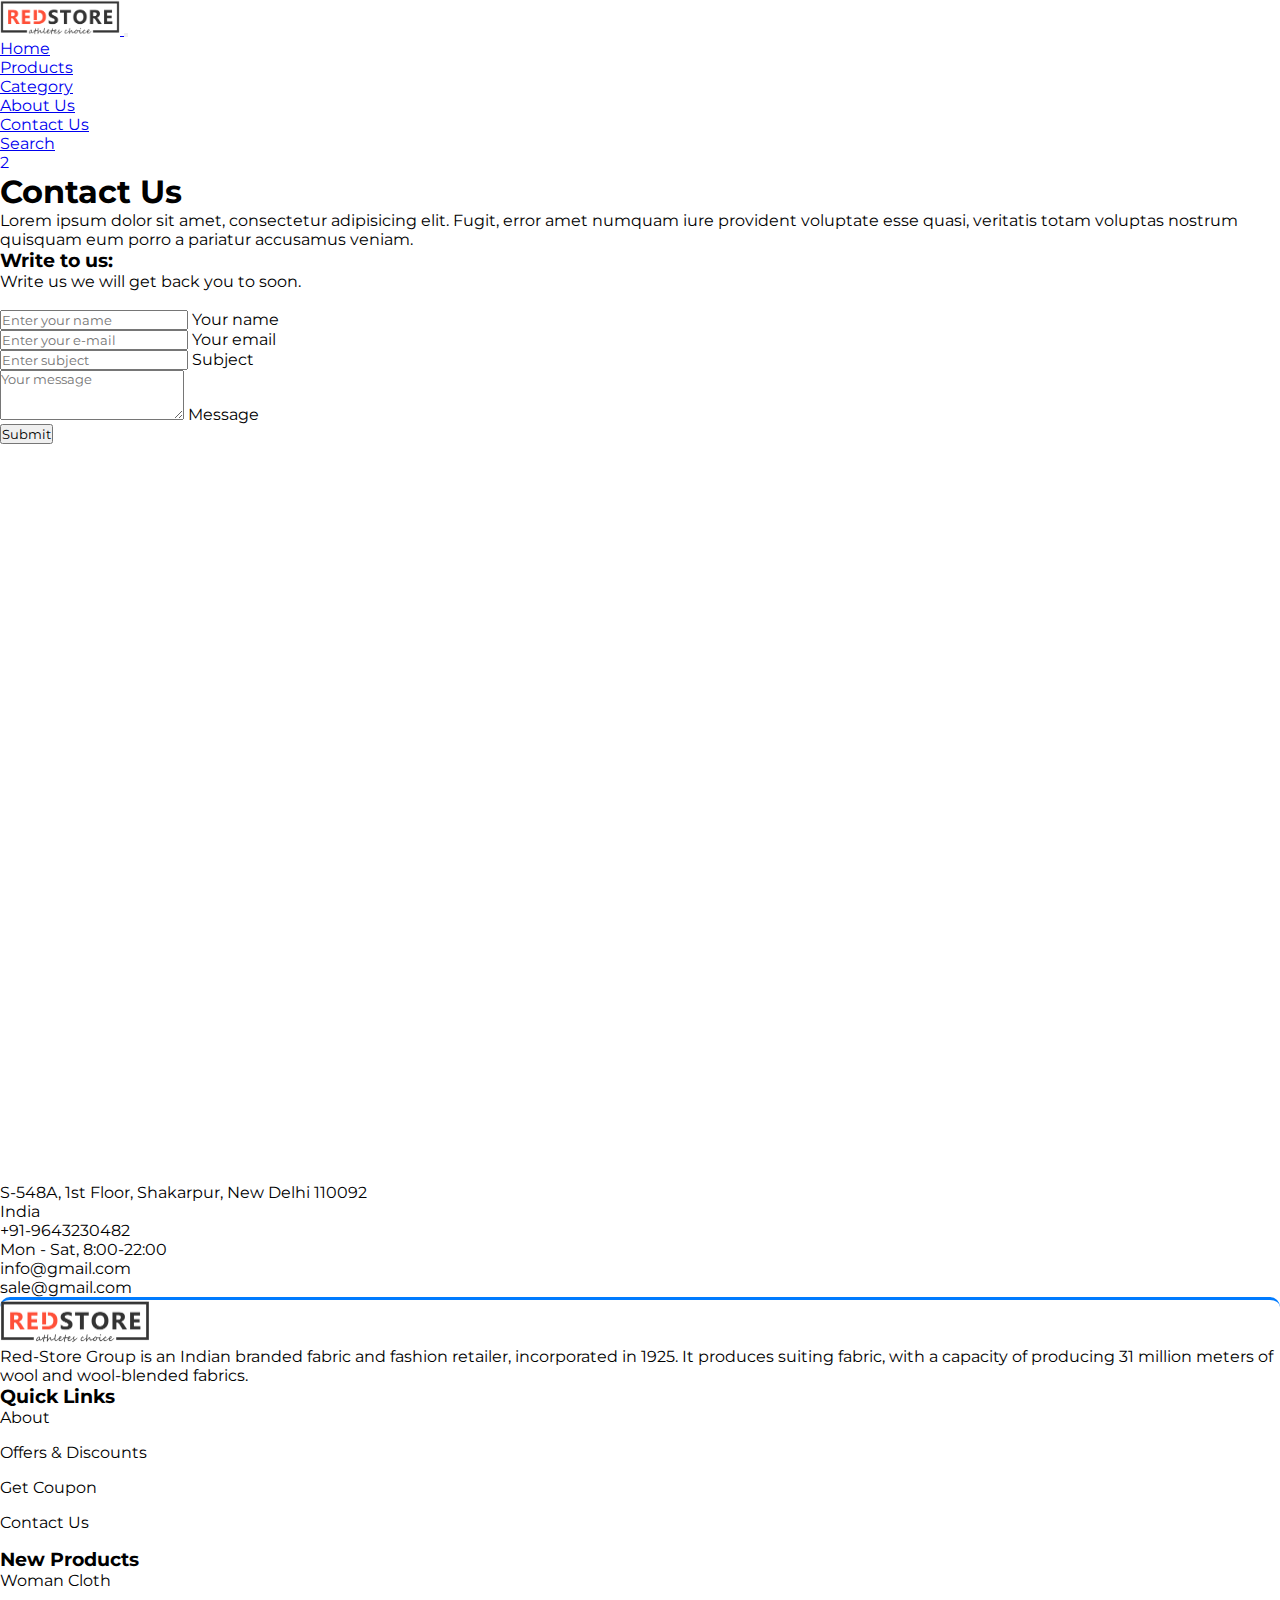
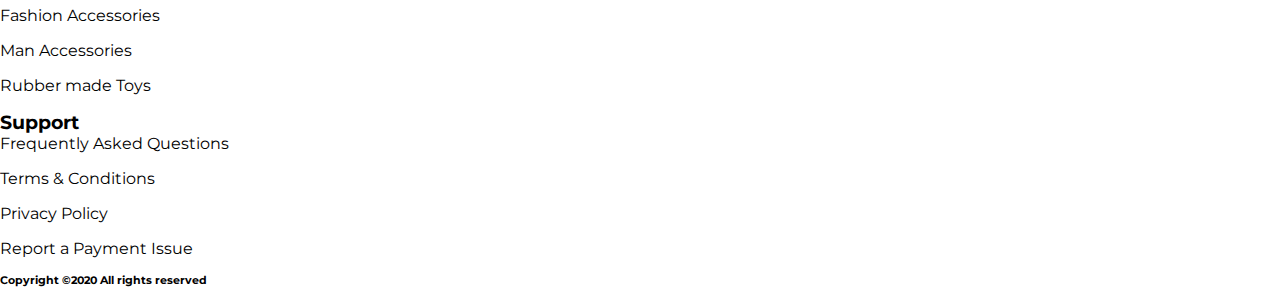
<file: contact.html>
<!doctype html>
<html lang="en">

<head>
	<!-- Required meta tags -->
	<meta charset="utf-8">
	<meta name="viewport" content="width=device-width, initial-scale=1, shrink-to-fit=no">


	<!-- Custom CSS file  -->
	<link rel="stylesheet" href="Resources/Styles/style.css">


	<!-- Bootstrap CSS -->
	<link rel="stylesheet" href="https://cdn.jsdelivr.net/npm/bootstrap@4.5.3/dist/css/bootstrap.min.css" integrity="sha384-TX8t27EcRE3e/ihU7zmQxVncDAy5uIKz4rEkgIXeMed4M0jlfIDPvg6uqKI2xXr2"
	 crossorigin="anonymous">

	<!-- fontawesome cdn For Icons -->
	<link rel="stylesheet" href="https://cdnjs.cloudflare.com/ajax/libs/font-awesome/5.10.0/css/all.min.css" integrity="sha512-PgQMlq+nqFLV4ylk1gwUOgm6CtIIXkKwaIHp/PAIWHzig/lKZSEGKEysh0TCVbHJXCLN7WetD8TFecIky75ZfQ=="
	 crossorigin="anonymous" />

	<link rel="apple-touch-icon" sizes="180x180" href="Resources/Images/favicon/apple-touch-icon.png">
	<link rel="icon" type="image/png" sizes="32x32" href="Resources/Images/favicon/favicon-32x32.png">
	<link rel="icon" type="image/png" sizes="16x16" href="Resources/Images/favicon/favicon-16x16.png">
	<link rel="manifest" href="Resources/Images/favicon/site.webmanifest">

	<title>Red-Store</title>

</head>

<body id="top">
	<!-- ==============header menu section starts here============== -->
	<section class="header_menu" id="header_menu">
		<div class="container-fluid px-0 shadow">
			<nav class="navbar navbar-expand-lg navbar-light bg-light py-3 ">
				<a class="navbar-brand pl-5 pl-small-0" href="index.html">
					<img src="Resources/Images/logo.png" class="img img-fluid" width="120px"alt="logo">
          </a>
          <button class="navbar-toggler" type="button" data-toggle="collapse"data-target="#navbarSupportedContent"aria-controls="navbarSupportedContent" aria-expanded="false"aria-label="Toggle navigation"><span class="navbar-toggler-icon"></span>
          </button>
           
          <div class="collapse navbar-collapse" id="navbarSupportedContent">
            <ul class="navbar-nav mx-auto">
              <li class="nav-item active">
                <a class="nav-link" href="index.html">Home <spanclass="sr-only"></span></a>
             </li>
             <li class="nav-item">
                <a class="nav-link" href="product.html">Products</a>
             </li>
             <li class="nav-item"><a class="nav-link" href="category.html">Category</a>
             </li>
             <li class="nav-item"><a class="nav-link" href="about.html">About Us</a>
             </li>
             <li class="nav-item"><a class="nav-link" href="contact.html">Contact Us</a>
             </li>
                 <!-- FOR THE DROP DOWN MENU  -->
                <!-- <li class="nav-item dropdown">
                <a class="nav-link dropdown-toggle" href="#" id="navbarDropdown"
                role="button" data-toggle="dropdown"
                aria-haspopup="true" aria-expanded="false">
                Dropdown
                </a>
                <div class="dropdown-menu" aria-labelledby="navbarDropdown">
                <a class="dropdown-item" href="#">Action</a>
                <a class="dropdown-item" href="#">Another action</a>
                <div class="dropdown-divider"></div>
                <a class="dropdown-item" href="#">Something else here</a>
                </div>
                </li> -->
            </ul>
            <div class="search mr-3">
              <a href="search.html" class="btn btn-sm btn-outline-primary">Search</a>
            </div>
            <div class="cart">
              <a href="cart.html">
               <i class="fas fa-shopping-cart fa-2x"></i><span class="badge badge-pill badge-primary">2</span>
              </a>
            </div>
          </div>
        </nav>
      </div>
    </section>
<!-- ==========================================header menu section ends here=========================== -->

<!-- ==========================================contact section start here=============================== -->

 <section class="contact py-5 my-5" id="contact">
        <div class="container ">
            <div class="section_title text-center mb-5">
                <h1 class="text-capitalize">Contact Us</h1>
            </div>

  <p class="section-description pb-4">Lorem ipsum dolor sit amet, consectetur adipisicing elit. Fugit, error
    amet numquam iure provident voluptate esse quasi, veritatis totam voluptas nostrum quisquam eum porro a
    pariatur accusamus veniam.</p>

  <div class="row">

    <!--Grid column-->
    <div class="col-lg-5 mb-4">

      <!--Form with header-->
      <div class="card">

        <div class="card-body border shadow">
          <!--Header-->
          <div class="form-header blue accent-1">
            <h3 class="text-center"><i class="fas fa-envelope"></i> Write to us:</h3>
          </div>

          <p class="text-center">Write us we will get back you to soon.</p>
          <br>

          <!--Body-->
          <div class="md-form">
            <i class="fas fa-user prefix grey-text"></i>
            <input type="text" id="form-name" class="form-control" placeholder="Enter your name">
            <label for="form-name">Your name</label>
          </div>

          <div class="md-form">
            <i class="fas fa-envelope prefix grey-text"></i>
            <input type="text" id="form-email" class="form-control" placeholder="Enter your e-mail">
            <label for="form-email">Your email</label>
          </div>

          <div class="md-form">
            <i class="fas fa-tag prefix grey-text"></i>
            <input type="text" id="form-Subject" class="form-control" placeholder="Enter subject">
            <label for="form-Subject">Subject</label>
          </div>

          <div class="md-form">
            <i class="fas fa-pencil-alt prefix grey-text"></i>
            <textarea id="form-text" class="form-control md-textarea" rows="3" placeholder="Your message"></textarea>
            <label for="form-text">Message</label>
          </div>

          <div class="text-center mt-4">
            <button class="btn btn-primary">Submit</button>
          </div>

        </div>

      </div>
      <!--Form with header-->

    </div>
    <!--Grid column-->

    <!--Grid column-->
    <div class="col-lg-7">

      <!--Google map-->
      <div id="map-container-google-11" class="z-depth-1-half map-container-6 border rounded shadow"  style="height: 400px">
        <iframe src="https://maps.google.com/maps?q=new%20delphi&t=&z=13&ie=UTF8&iwloc=&output=embed"
          frameborder="0" style="border:0" ></iframe>
      </div>

      <br>
      <!--Buttons-->
      <div class="row text-center">
        <div class="col-md-4">
          <a class="btn-floating blue accent-1"><i class="fas fa-map-marker-alt"></i></a>
          <p>S-548A, 1st Floor, Shakarpur, New Delhi 110092</p>
          <p>India</p>
        </div>

        <div class="col-md-4">
          <a class="btn-floating blue accent-1"><i class="fas fa-phone"></i></a>
          <p>+91-9643230482</p>
          <p>Mon - Sat, 8:00-22:00</p>
        </div>

        <div class="col-md-4">
          <a class="btn-floating blue accent-1"><i class="fas fa-envelope"></i></a>
          <p>info@gmail.com</p>
          <p>sale@gmail.com</p>
        </div>
      </div>

    </div>
    <!--Grid column-->

  </div>
 </div>
</section>
<!--Section: Contact v.1-->


<!-- ==========================================contact section end here=============================== -->




<!-- ===========================================footer starts here===================================== -->
  <section class="footer_section pt-5 pb-2" id="footer_section">
    <footer>
      <div class="container-fluid">
        <div class="row">
          <div class="col-md-3 col-6 pl-5 pl-small-15">
            <div class="footer_title">
              <a href="index.html"><img src="Resources/Images/logo.png" width="150px" class="img img-fluid" alt="logo"></a>
            </div>
            <div>
              <p class="text-justify">
                Red-Store Group is an Indian branded fabric and fashion retailer, incorporated in 1925. It produces suiting fabric, with a capacity of producing 31 million meters of wool and wool-blended fabrics.
              </p>
            </div>
          </div>
          <div class="col-md-3 col-6">
            <div class="footer_title pt-3 mb-3">
              <h3>Quick Links</h3>
            </div>
            <div class="footer_links">
              <ul>
                <li><a href="about.html">About</a></li>
                <li><a href="javascript:;">Offers & Discounts</a></li>
                <li><a href="javascript:;">Get Coupon</a></li>
                <li><a href="contact.html">Contact Us</a></li>
              </ul>
            </div>
          </div>
          <div class="col-md-3 col-6">
            <div class="footer_title pt-3 mb-3">
              <h3>New Products</h3>
            </div>
            <div class="footer_links">
              <ul>
                <li><a href="javascript:;">Woman Cloth</a></li>
                <li><a href="javascript:;">Fashion Accessories</a></li>
                <li><a href="javascript:;">Man Accessories</a></li>
                <li><a href="javascript:;">Rubber made Toys</a></li>
              </ul>
            </div>
          </div>
          <div class="col-md-3 col-6">
            <div class="footer_title pt-3 mb-3">
              <h3>Support</h3>
            </div>
            <div class="footer_links">
              <ul>
                <li><a href="javascript:;">Frequently Asked Questions</a></li>
                <li><a href="javascript:;">Terms & Conditions</a></li>
                <li><a href="javascript:;">Privacy Policy</a></li>
                <li><a href="javascript:;">Report a Payment Issue</a></li>
              </ul>
            </div>
          </div>
        </div>
      </div>
      <div class="border-top">
        <h6 class="text-center mt-3">Copyright ©2020 All rights reserved
        </h6>
      </div>
    </footer>
  </section>
  <div class="backtop">
    <a id="button" href="#top" class="btn btn-lg btn-outline-secondary" role="button">
      <i class="fas fa-chevron-up text-dark"></i>
    </a>
  </div>
  <!-- ======================================footer ends here==================================== -->




    <!-- Optional JavaScript; choose one of the two! -->

    <!-- Option 1: jQuery and Bootstrap Bundle (includes Popper) -->
    <script src="https://code.jquery.com/jquery-3.5.1.slim.min.js" integrity="sha384-DfXdz2htPH0lsSSs5nCTpuj/zy4C+OGpamoFVy38MVBnE+IbbVYUew+OrCXaRkfj" crossorigin="anonymous"></script>
    <script src="https://cdn.jsdelivr.net/npm/bootstrap@4.5.3/dist/js/bootstrap.bundle.min.js" integrity="sha384-ho+j7jyWK8fNQe+A12Hb8AhRq26LrZ/JpcUGGOn+Y7RsweNrtN/tE3MoK7ZeZDyx" crossorigin="anonymous"></script>

    <!-- Option 2: jQuery, Popper.js, and Bootstrap JS -->
    <script src="https://code.jquery.com/jquery-3.5.1.slim.min.js" integrity="sha384-DfXdz2htPH0lsSSs5nCTpuj/zy4C+OGpamoFVy38MVBnE+IbbVYUew+OrCXaRkfj" crossorigin="anonymous"></script>
    <script src="https://cdn.jsdelivr.net/npm/popper.js@1.16.1/dist/umd/popper.min.js" integrity="sha384-9/reFTGAW83EW2RDu2S0VKaIzap3H66lZH81PoYlFhbGU+6BZp6G7niu735Sk7lN" crossorigin="anonymous"></script>
    <script src="https://cdn.jsdelivr.net/npm/bootstrap@4.5.3/dist/js/bootstrap.min.js" integrity="sha384-w1Q4orYjBQndcko6MimVbzY0tgp4pWB4lZ7lr30WKz0vr/aWKhXdBNmNb5D92v7s" crossorigin="anonymous"></script>
   
  </body>
</html>
</file>
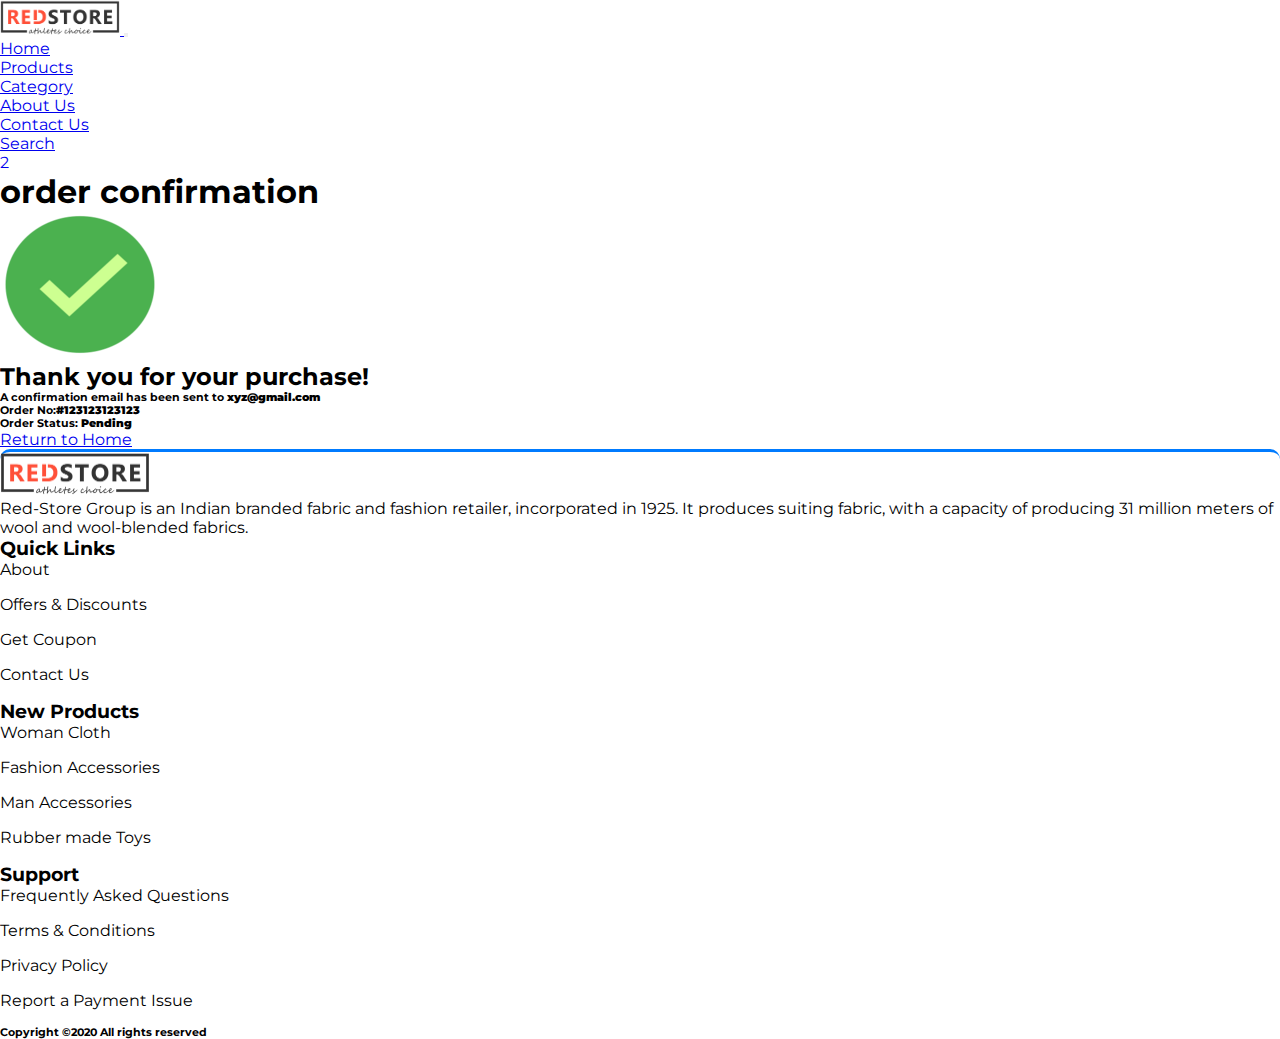
<file: order_confirmation.html>
<!doctype html>
<html lang="en">

<head>
	<!-- Required meta tags -->
	<meta charset="utf-8">
	<meta name="viewport" content="width=device-width, initial-scale=1, shrink-to-fit=no">


	<!-- Custom CSS file  -->
	<link rel="stylesheet" href="Resources/Styles/style.css">


	<!-- Bootstrap CSS -->
	<link rel="stylesheet" href="https://cdn.jsdelivr.net/npm/bootstrap@4.5.3/dist/css/bootstrap.min.css" integrity="sha384-TX8t27EcRE3e/ihU7zmQxVncDAy5uIKz4rEkgIXeMed4M0jlfIDPvg6uqKI2xXr2"
	 crossorigin="anonymous">

	<!-- fontawesome cdn For Icons -->
	<link rel="stylesheet" href="https://cdnjs.cloudflare.com/ajax/libs/font-awesome/5.10.0/css/all.min.css" integrity="sha512-PgQMlq+nqFLV4ylk1gwUOgm6CtIIXkKwaIHp/PAIWHzig/lKZSEGKEysh0TCVbHJXCLN7WetD8TFecIky75ZfQ=="
	 crossorigin="anonymous" />

	<link rel="apple-touch-icon" sizes="180x180" href="Resources/Images/favicon/apple-touch-icon.png">
	<link rel="icon" type="image/png" sizes="32x32" href="Resources/Images/favicon/favicon-32x32.png">
	<link rel="icon" type="image/png" sizes="16x16" href="Resources/Images/favicon/favicon-16x16.png">
	<link rel="manifest" href="Resources/Images/favicon/site.webmanifest">

	<title>Red-Store</title>

</head>

<body id="top">
	<!-- ==============header menu section starts here============== -->
	<section class="header_menu" id="header_menu">
		<div class="container-fluid px-0 shadow">
			<nav class="navbar navbar-expand-lg navbar-light bg-light py-3 ">
				<a class="navbar-brand pl-5 pl-small-0" href="index.html">
					<img src="Resources/Images/logo.png" class="img img-fluid" width="120px"alt="logo">
          </a>
          <button class="navbar-toggler" type="button" data-toggle="collapse"data-target="#navbarSupportedContent"aria-controls="navbarSupportedContent" aria-expanded="false"aria-label="Toggle navigation"><span class="navbar-toggler-icon"></span>
          </button>
           
          <div class="collapse navbar-collapse" id="navbarSupportedContent">
            <ul class="navbar-nav mx-auto">
              <li class="nav-item active">
                <a class="nav-link" href="index.html">Home <spanclass="sr-only"></span></a>
             </li>
             <li class="nav-item">
                <a class="nav-link" href="product.html">Products</a>
             </li>
             <li class="nav-item"><a class="nav-link" href="category.html">Category</a>
             </li>
             <li class="nav-item"><a class="nav-link" href="about.html">About Us</a>
             </li>
             <li class="nav-item"><a class="nav-link" href="contact.html">Contact Us</a>
             </li>
                 <!-- FOR THE DROP DOWN MENU  -->
                <!-- <li class="nav-item dropdown">
                <a class="nav-link dropdown-toggle" href="#" id="navbarDropdown"
                role="button" data-toggle="dropdown"
                aria-haspopup="true" aria-expanded="false">
                Dropdown
                </a>
                <div class="dropdown-menu" aria-labelledby="navbarDropdown">
                <a class="dropdown-item" href="#">Action</a>
                <a class="dropdown-item" href="#">Another action</a>
                <div class="dropdown-divider"></div>
                <a class="dropdown-item" href="#">Something else here</a>
                </div>
                </li> -->
            </ul>
            <div class="search mr-3">
              <a href="search.html" class="btn btn-sm btn-outline-primary">Search</a>
            </div>
            <div class="cart">
              <a href="cart.html">
               <i class="fas fa-shopping-cart fa-2x"></i><span class="badge badge-pill badge-primary">2</span>
              </a>
            </div>
          </div>
        </nav>
      </div>
    </section>
<!-- ==========================================header menu section ends here=========================== -->

 <!-- =========================================order_confirmation starts here=========================== -->
    <section class="order_confirmation py-5 my-5" id="order_confirmation">
        <div class="container ">
            <div class="section_title text-center mb-5">
                <h1 class="text-capitalize">order confirmation</h1>
            </div>
            <div class="row">
                <div class="col-md-6 mx-auto text-center">
                    <div>
                        <img src="Resources/Images/greentick.png" class="img img-fluid" alt="image">
                    </div>
                    <div>
                        <h2>Thank you for your purchase!</h2>
                        <h6>A confirmation email has been sent to <b>xyz@gmail.com</b></h6>
                        <h6><span class="mr-2">Order No:</span><span><b>#123123123123</b></span></h6>
                        <h6>
                            <span class="mr-2">Order Status:</span>
                            <span>
                                <b>
                                    <span class="badge badge-danger">Pending</span>
                                </b>
                            </span>
                        </h6>
                        <a href="index.html" class="btn btn-secondary btn-lg mt-5">Return to Home</a>
                    </div>
                </div>
            </div>
        </div>
    </section>

    <!-- =====================================order_confirmation ends here=========================== -->












<!-- ===========================================footer starts here===================================== -->
  <section class="footer_section pt-5 pb-2" id="footer_section">
    <footer>
      <div class="container-fluid">
        <div class="row">
          <div class="col-md-3 col-6 pl-5 pl-small-15">
            <div class="footer_title">
              <a href="index.html"><img src="Resources/Images/logo.png" width="150px" class="img img-fluid" alt="logo"></a>
            </div>
            <div>
              <p class="text-justify">
                Red-Store Group is an Indian branded fabric and fashion retailer, incorporated in 1925. It produces suiting fabric, with a capacity of producing 31 million meters of wool and wool-blended fabrics.
              </p>
            </div>
          </div>
          <div class="col-md-3 col-6">
            <div class="footer_title pt-3 mb-3">
              <h3>Quick Links</h3>
            </div>
            <div class="footer_links">
              <ul>
                <li><a href="about.html">About</a></li>
                <li><a href="javascript:;">Offers & Discounts</a></li>
                <li><a href="javascript:;">Get Coupon</a></li>
                <li><a href="contact.html">Contact Us</a></li>
              </ul>
            </div>
          </div>
          <div class="col-md-3 col-6">
            <div class="footer_title pt-3 mb-3">
              <h3>New Products</h3>
            </div>
            <div class="footer_links">
              <ul>
                <li><a href="javascript:;">Woman Cloth</a></li>
                <li><a href="javascript:;">Fashion Accessories</a></li>
                <li><a href="javascript:;">Man Accessories</a></li>
                <li><a href="javascript:;">Rubber made Toys</a></li>
              </ul>
            </div>
          </div>
          <div class="col-md-3 col-6">
            <div class="footer_title pt-3 mb-3">
              <h3>Support</h3>
            </div>
            <div class="footer_links">
              <ul>
                <li><a href="javascript:;">Frequently Asked Questions</a></li>
                <li><a href="javascript:;">Terms & Conditions</a></li>
                <li><a href="javascript:;">Privacy Policy</a></li>
                <li><a href="javascript:;">Report a Payment Issue</a></li>
              </ul>
            </div>
          </div>
        </div>
      </div>
      <div class="border-top">
        <h6 class="text-center mt-3">Copyright ©2020 All rights reserved
        </h6>
      </div>
    </footer>
  </section>
  <div class="backtop">
    <a id="button" href="#top" class="btn btn-lg btn-outline-secondary" role="button">
      <i class="fas fa-chevron-up text-dark"></i>
    </a>
  </div>
  <!-- ======================================footer ends here==================================== -->




    <!-- Optional JavaScript; choose one of the two! -->

    <!-- Option 1: jQuery and Bootstrap Bundle (includes Popper) -->
    <script src="https://code.jquery.com/jquery-3.5.1.slim.min.js" integrity="sha384-DfXdz2htPH0lsSSs5nCTpuj/zy4C+OGpamoFVy38MVBnE+IbbVYUew+OrCXaRkfj" crossorigin="anonymous"></script>
    <script src="https://cdn.jsdelivr.net/npm/bootstrap@4.5.3/dist/js/bootstrap.bundle.min.js" integrity="sha384-ho+j7jyWK8fNQe+A12Hb8AhRq26LrZ/JpcUGGOn+Y7RsweNrtN/tE3MoK7ZeZDyx" crossorigin="anonymous"></script>

    <!-- Option 2: jQuery, Popper.js, and Bootstrap JS -->
    <script src="https://code.jquery.com/jquery-3.5.1.slim.min.js" integrity="sha384-DfXdz2htPH0lsSSs5nCTpuj/zy4C+OGpamoFVy38MVBnE+IbbVYUew+OrCXaRkfj" crossorigin="anonymous"></script>
    <script src="https://cdn.jsdelivr.net/npm/popper.js@1.16.1/dist/umd/popper.min.js" integrity="sha384-9/reFTGAW83EW2RDu2S0VKaIzap3H66lZH81PoYlFhbGU+6BZp6G7niu735Sk7lN" crossorigin="anonymous"></script>
    <script src="https://cdn.jsdelivr.net/npm/bootstrap@4.5.3/dist/js/bootstrap.min.js" integrity="sha384-w1Q4orYjBQndcko6MimVbzY0tgp4pWB4lZ7lr30WKz0vr/aWKhXdBNmNb5D92v7s" crossorigin="anonymous"></script>
   
  </body>
</html>
</file>
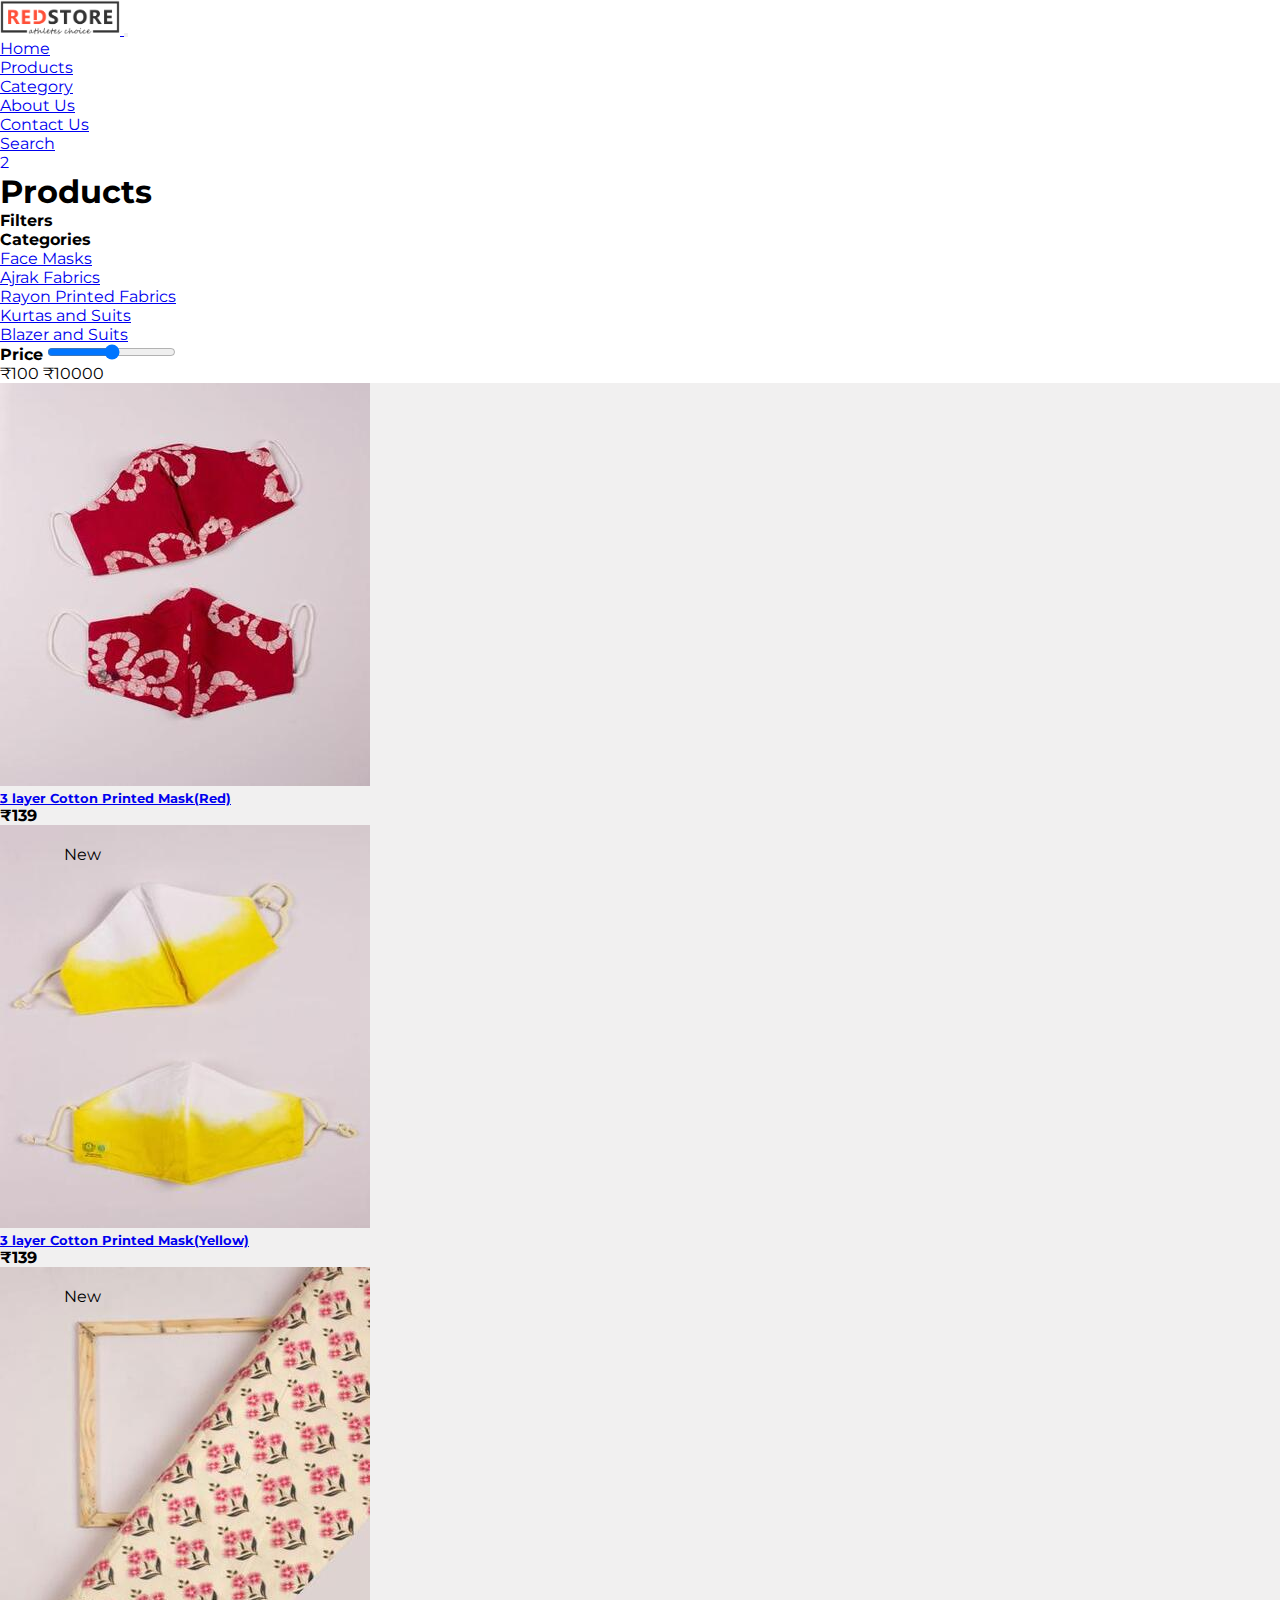
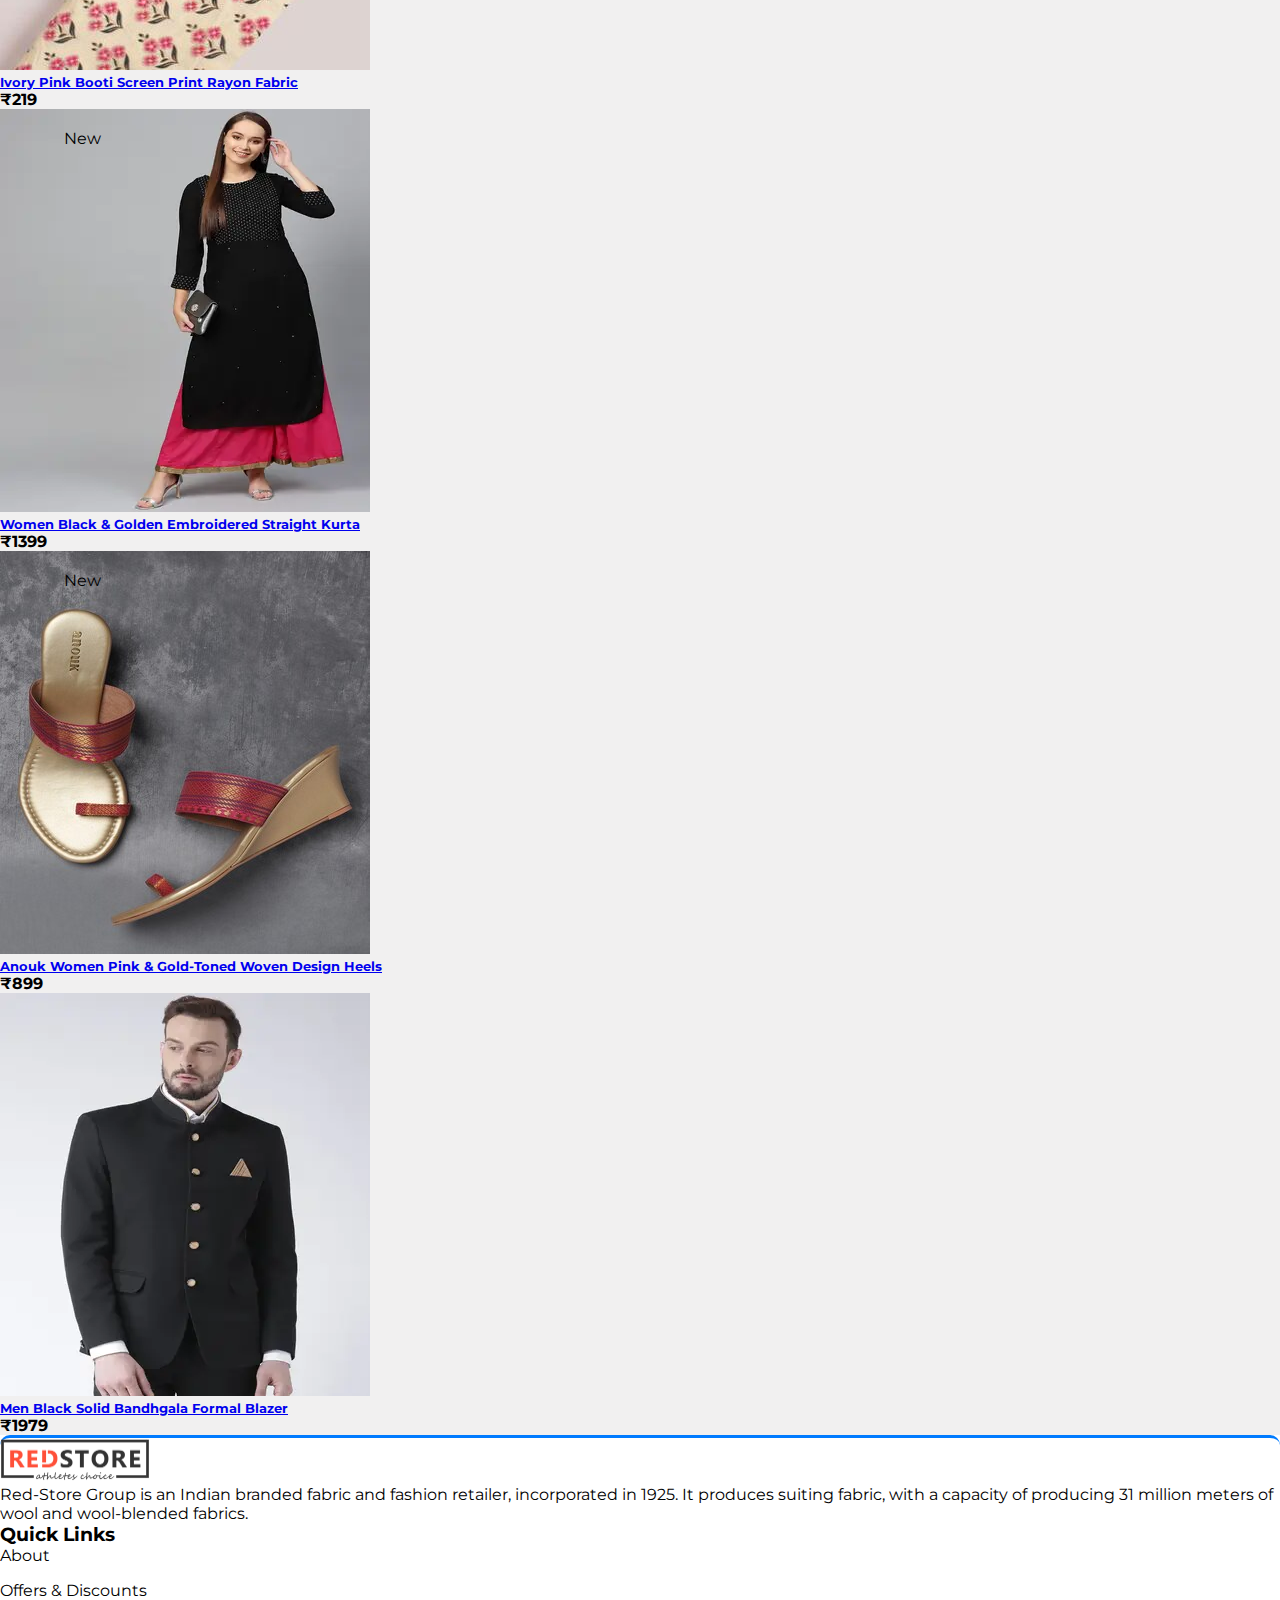
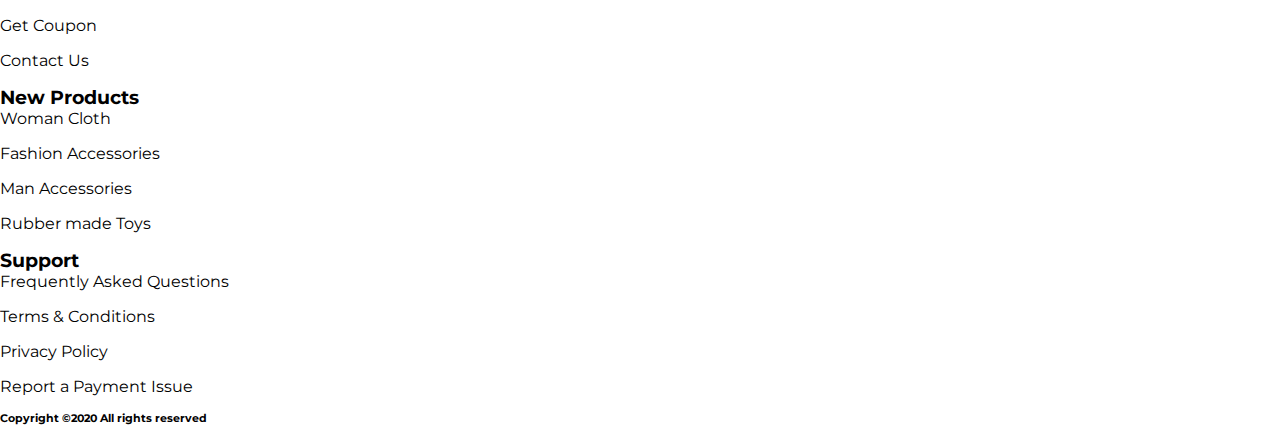
<file: product.html>
<!doctype html>
<html lang="en">

<head>
	<!-- Required meta tags -->
	<meta charset="utf-8">
	<meta name="viewport" content="width=device-width, initial-scale=1, shrink-to-fit=no">


	<!-- Custom CSS file  -->
	<link rel="stylesheet" href="Resources/Styles/style.css">


	<!-- Bootstrap CSS -->
	<link rel="stylesheet" href="https://cdn.jsdelivr.net/npm/bootstrap@4.5.3/dist/css/bootstrap.min.css" integrity="sha384-TX8t27EcRE3e/ihU7zmQxVncDAy5uIKz4rEkgIXeMed4M0jlfIDPvg6uqKI2xXr2"
	 crossorigin="anonymous">

	<!-- fontawesome cdn For Icons -->
	<link rel="stylesheet" href="https://cdnjs.cloudflare.com/ajax/libs/font-awesome/5.10.0/css/all.min.css" integrity="sha512-PgQMlq+nqFLV4ylk1gwUOgm6CtIIXkKwaIHp/PAIWHzig/lKZSEGKEysh0TCVbHJXCLN7WetD8TFecIky75ZfQ=="
	 crossorigin="anonymous" />

	<link rel="apple-touch-icon" sizes="180x180" href="Resources/Images/favicon/apple-touch-icon.png">
	<link rel="icon" type="image/png" sizes="32x32" href="Resources/Images/favicon/favicon-32x32.png">
	<link rel="icon" type="image/png" sizes="16x16" href="Resources/Images/favicon/favicon-16x16.png">
	<link rel="manifest" href="Resources/Images/favicon/site.webmanifest">

	<title>Red-Store</title>

</head>

<body id="top">
	<!-- ==============header menu section starts here============== -->
	<section class="header_menu" id="header_menu">
		<div class="container-fluid px-0 shadow">
			<nav class="navbar navbar-expand-lg navbar-light bg-light py-3 ">
				<a class="navbar-brand pl-5 pl-small-0" href="index.html">
					<img src="Resources/Images/logo.png" class="img img-fluid" width="120px"alt="logo">
          </a>
          <button class="navbar-toggler" type="button" data-toggle="collapse"data-target="#navbarSupportedContent"aria-controls="navbarSupportedContent" aria-expanded="false"aria-label="Toggle navigation"><span class="navbar-toggler-icon"></span>
          </button>
           
          <div class="collapse navbar-collapse" id="navbarSupportedContent">
            <ul class="navbar-nav mx-auto">
              <li class="nav-item active">
                <a class="nav-link" href="index.html">Home <spanclass="sr-only"></span></a>
             </li>
             <li class="nav-item">
                <a class="nav-link" href="product.html">Products</a>
             </li>
             <li class="nav-item"><a class="nav-link" href="category.html">Category</a>
             </li>
             <li class="nav-item"><a class="nav-link" href="about.html">About Us</a>
             </li>
             <li class="nav-item"><a class="nav-link" href="contact.html">Contact Us</a>
             </li>
                 <!-- FOR THE DROP DOWN MENU  -->
                <!-- <li class="nav-item dropdown">
                <a class="nav-link dropdown-toggle" href="#" id="navbarDropdown"
                role="button" data-toggle="dropdown"
                aria-haspopup="true" aria-expanded="false">
                Dropdown
                </a>
                <div class="dropdown-menu" aria-labelledby="navbarDropdown">
                <a class="dropdown-item" href="#">Action</a>
                <a class="dropdown-item" href="#">Another action</a>
                <div class="dropdown-divider"></div>
                <a class="dropdown-item" href="#">Something else here</a>
                </div>
                </li> -->
            </ul>
            <div class="search mr-3">
              <a href="search.html" class="btn btn-sm btn-outline-primary">Search</a>
            </div>
            <div class="cart">
              <a href="cart.html">
               <i class="fas fa-shopping-cart fa-2x"></i><span class="badge badge-pill badge-primary">2</span>
              </a>
            </div>
          </div>
        </nav>
      </div>
    </section>
<!-- ==========================================header menu section ends here=========================== -->

<!-- ===========================================products starts here=================================== -->
    <section class="products py-5 my-5" id="products">
        <div class="container ">
            <div class="section_title text-center mb-5">
                <h1 class="text-capitalize">Products</h1>
            </div>
            <div class="row">
                <div class="col-md-3 border-right mb-small-5">
                    <h4 class="mb-5 border-bottom">Filters</h4>
                    <div class="mb-5">
                        <label><b>Categories</b></label>
                        <ul class="list-group">
                          <a href="category.html" class="text-decoration-none">
                            <li class="list-group-item text-info">Face Masks</li>
                            <li class="list-group-item text-info">Ajrak Fabrics</li>
                            <li class="list-group-item text-info">Rayon Printed Fabrics</li>
                            <li class="list-group-item text-info">Kurtas and Suits</li>
                            <li class="list-group-item text-info">Blazer and Suits</li>
                          </a>
                        </ul>
                    </div>
                    <div>
                        <form>
                            <div class="form-group">
                                <label><b>Price</b></label>
                                <input type="range" min="100" max="10000" step="500" class="form-control-range">
                            </div>
                        </form>
                        <div class="d-flex justify-content-between">
                            <label>₹100</label>
                            <label>₹10000</label>
                        </div>
                    </div>
                </div>
                <div class="col-md-9">
                    <div class="row mb-5">
                        <div class="col-md-4 col-12">
                            <div class="single_product shadow text-center p-1">
                                <div class="product_img">
                                    <a href="product_detail1.html"><img src="Resources/Images/products/product1-a.jpg" class="img img-fluid"
                                            alt=""></a>
                                </div>
                                <div class="product-caption my-3">
                                    <div class="product-ratting">
                                        <i class="fas fa-star"></i>
                                        <i class="fas fa-star"></i>
                                        <i class="fas fa-star"></i>
                                        <i class="fas fa-star"></i>
                                        <i class="far fa-star"></i>
                                    </div>
                                    <h5><a href="product_detail1.html">3 layer Cotton Printed Mask(Red)</a></h5>
                                    <div class="price">
                                        <b><span class="mr-1">₹</span><span>139</span></b>
                                    </div>
                                </div>
                            </div>
                        </div>
                        <div class="col-md-4 col-12">
                            <div class="single_product shadow text-center p-1 mt-small-5 mb-small-5">
                                <div class="product_img">
                                    <a href="product_detail2.html"><img src="Resources/Images/products/product2-a.jpg" class="img img-fluid"
                                            alt=""></a>
                                    <div class="new_product">
                                        <span class="badge py-2 px-3 badge-pill badge-danger">New</span>
                                    </div>
                                </div>
                                <div class="product-caption my-3">
                                    <div class="product-ratting">
                                        <i class="fas fa-star"></i>
                                        <i class="fas fa-star"></i>
                                        <i class="fas fa-star"></i>
                                        <i class="fas fa-star"></i>
                                        <i class="far fa-star"></i>
                                    </div>
                                    <h5><a href="product_detail2.html">3 layer Cotton Printed Mask(Yellow)</a></h5>
                                    <div class="price">
                                        <b><span class="mr-1">₹</span><span>139</span></b>
                                    </div>
                                </div>
                            </div>
                        </div>
                        <div class="col-md-4 col-12">
                            <div class="single_product shadow text-center p-1">
                                <div class="product_img">
                                    <a href="product_detail3.html"><img src="Resources/Images/products/product3-a.jpg" class="img img-fluid"
                                            alt=""></a>
                                    <div class="new_product">
                                        <span class="badge py-2 px-3 badge-pill badge-danger">New</span>
                                    </div>
                                </div>
                                <div class="product-caption my-3">
                                    <div class="product-ratting">
                                        <i class="fas fa-star"></i>
                                        <i class="fas fa-star"></i>
                                        <i class="far fa-star"></i>
                                        <i class="far fa-star"></i>
                                        <i class="far fa-star"></i>
                                    </div>
                                    <h5><a href="product_detail3.html">Ivory Pink Booti Screen Print Rayon Fabric</a></h5>
                                    <div class="price">
                                        <b><span class="mr-1">₹</span><span>219</span></b>
                                    </div>
                                </div>
                            </div>
                        </div>
                    </div>
                    <div class="row">
                        <div class="col-md-4 col-12">
                            <div class="single_product shadow text-center p-1">
                                <div class="product_img">
                                    <a href="product_detail4.html"><img src="Resources/Images/products/product4-a.webp" class="img img-fluid"
                                            alt=""></a>
                                    <div class="new_product">
                                        <span class="badge py-2 px-3 badge-pill badge-danger">New</span>
                                    </div>
                                </div>
                                <div class="product-caption my-3">
                                    <div class="product-ratting">
                                        <i class="fas fa-star"></i>
                                        <i class="fas fa-star"></i>
                                        <i class="far fa-star"></i>
                                        <i class="far fa-star"></i>
                                        <i class="far fa-star"></i>
                                    </div>
                                    <h5><a href="product_detail4.html">Women Black & Golden Embroidered Straight Kurta</a></h5>
                                    <div class="price">
                                        <b><span class="mr-1">₹</span><span>1399</span></b>
                                    </div>
                                </div>
                            </div>
                        </div>
                        <div class="col-md-4 col-12">
                            <div class="single_product shadow text-center p-1 mt-small-5 mb-small-5">
                                <div class="product_img">
                                    <a href="product_detail5.html"><img src="Resources/Images/products/product5-a.jpg" class="img img-fluid"
                                            alt=""></a>
                                    <div class="new_product">
                                        <span class="badge py-2 px-3 badge-pill badge-danger">New</span>
                                    </div>
                                </div>
                                <div class="product-caption my-3">
                                    <div class="product-ratting">
                                        <i class="fas fa-star"></i>
                                        <i class="fas fa-star"></i>
                                        <i class="far fa-star"></i>
                                        <i class="far fa-star"></i>
                                        <i class="far fa-star"></i>
                                    </div>
                                    <h5><a href="product_detail5.html">Anouk Women Pink & Gold-Toned Woven Design Heels</a></h5>
                                    <div class="price">
                                        <b><span class="mr-1">₹</span><span>899</span></b>
                                    </div>
                                </div>
                            </div>
                        </div>
                        <div class="col-md-4 col-12">
                            <div class="single_product shadow text-center p-1">
                                <div class="product_img">
                                    <a href="product_detail6.html"><img src="Resources/Images/products/product6-a.webp" class="img img-fluid"
                                            alt=""></a>
                                </div>
                                <div class="product-caption my-3">
                                    <div class="product-ratting">
                                        <i class="fas fa-star"></i>
                                        <i class="fas fa-star"></i>
                                        <i class="fas fa-star"></i>
                                        <i class="fas fa-star"></i>
                                        <i class="far fa-star"></i>
                                    </div>
                                    <h5><a href="product_detail6.html">Men Black Solid Bandhgala Formal Blazer</a></h5>
                                    <div class="price">
                                        <b><span class="mr-1">₹</span><span>1979</span></b>
                                    </div>
                                </div>
                            </div>
                        </div>
                    </div>
                </div>
            </div>
        </div>
    </section>
    <!-- =======================================product ends here======================================= -->



<!-- ===========================================footer starts here===================================== -->
  <section class="footer_section pt-5 pb-2" id="footer_section">
    <footer>
      <div class="container-fluid">
        <div class="row">
          <div class="col-md-3 col-6 pl-5 pl-small-15">
            <div class="footer_title">
              <a href="index.html"><img src="Resources/Images/logo.png" width="150px" class="img img-fluid" alt="logo"></a>
            </div>
            <div>
              <p class="text-justify">
                Red-Store Group is an Indian branded fabric and fashion retailer, incorporated in 1925. It produces suiting fabric, with a capacity of producing 31 million meters of wool and wool-blended fabrics.
              </p>
            </div>
          </div>
          <div class="col-md-3 col-6">
            <div class="footer_title pt-3 mb-3">
              <h3>Quick Links</h3>
            </div>
            <div class="footer_links">
              <ul>
                <li><a href="about.html">About</a></li>
                <li><a href="javascript:;">Offers & Discounts</a></li>
                <li><a href="javascript:;">Get Coupon</a></li>
                <li><a href="contact.html">Contact Us</a></li>
              </ul>
            </div>
          </div>
          <div class="col-md-3 col-6">
            <div class="footer_title pt-3 mb-3">
              <h3>New Products</h3>
            </div>
            <div class="footer_links">
              <ul>
                <li><a href="javascript:;">Woman Cloth</a></li>
                <li><a href="javascript:;">Fashion Accessories</a></li>
                <li><a href="javascript:;">Man Accessories</a></li>
                <li><a href="javascript:;">Rubber made Toys</a></li>
              </ul>
            </div>
          </div>
          <div class="col-md-3 col-6">
            <div class="footer_title pt-3 mb-3">
              <h3>Support</h3>
            </div>
            <div class="footer_links">
              <ul>
                <li><a href="javascript:;">Frequently Asked Questions</a></li>
                <li><a href="javascript:;">Terms & Conditions</a></li>
                <li><a href="javascript:;">Privacy Policy</a></li>
                <li><a href="javascript:;">Report a Payment Issue</a></li>
              </ul>
            </div>
          </div>
        </div>
      </div>
      <div class="border-top">
        <h6 class="text-center mt-3">Copyright ©2020 All rights reserved
        </h6>
      </div>
    </footer>
  </section>
  <div class="backtop">
    <a id="button" href="#top" class="btn btn-lg btn-outline-secondary" role="button">
      <i class="fas fa-chevron-up text-dark"></i>
    </a>
  </div>
  <!-- ======================================footer ends here==================================== -->




    <!-- Optional JavaScript; choose one of the two! -->

    <!-- Option 1: jQuery and Bootstrap Bundle (includes Popper) -->
    <script src="https://code.jquery.com/jquery-3.5.1.slim.min.js" integrity="sha384-DfXdz2htPH0lsSSs5nCTpuj/zy4C+OGpamoFVy38MVBnE+IbbVYUew+OrCXaRkfj" crossorigin="anonymous"></script>
    <script src="https://cdn.jsdelivr.net/npm/bootstrap@4.5.3/dist/js/bootstrap.bundle.min.js" integrity="sha384-ho+j7jyWK8fNQe+A12Hb8AhRq26LrZ/JpcUGGOn+Y7RsweNrtN/tE3MoK7ZeZDyx" crossorigin="anonymous"></script>

    <!-- Option 2: jQuery, Popper.js, and Bootstrap JS -->
    <script src="https://code.jquery.com/jquery-3.5.1.slim.min.js" integrity="sha384-DfXdz2htPH0lsSSs5nCTpuj/zy4C+OGpamoFVy38MVBnE+IbbVYUew+OrCXaRkfj" crossorigin="anonymous"></script>
    <script src="https://cdn.jsdelivr.net/npm/popper.js@1.16.1/dist/umd/popper.min.js" integrity="sha384-9/reFTGAW83EW2RDu2S0VKaIzap3H66lZH81PoYlFhbGU+6BZp6G7niu735Sk7lN" crossorigin="anonymous"></script>
    <script src="https://cdn.jsdelivr.net/npm/bootstrap@4.5.3/dist/js/bootstrap.min.js" integrity="sha384-w1Q4orYjBQndcko6MimVbzY0tgp4pWB4lZ7lr30WKz0vr/aWKhXdBNmNb5D92v7s" crossorigin="anonymous"></script>
   
  </body>
</html>
</file>
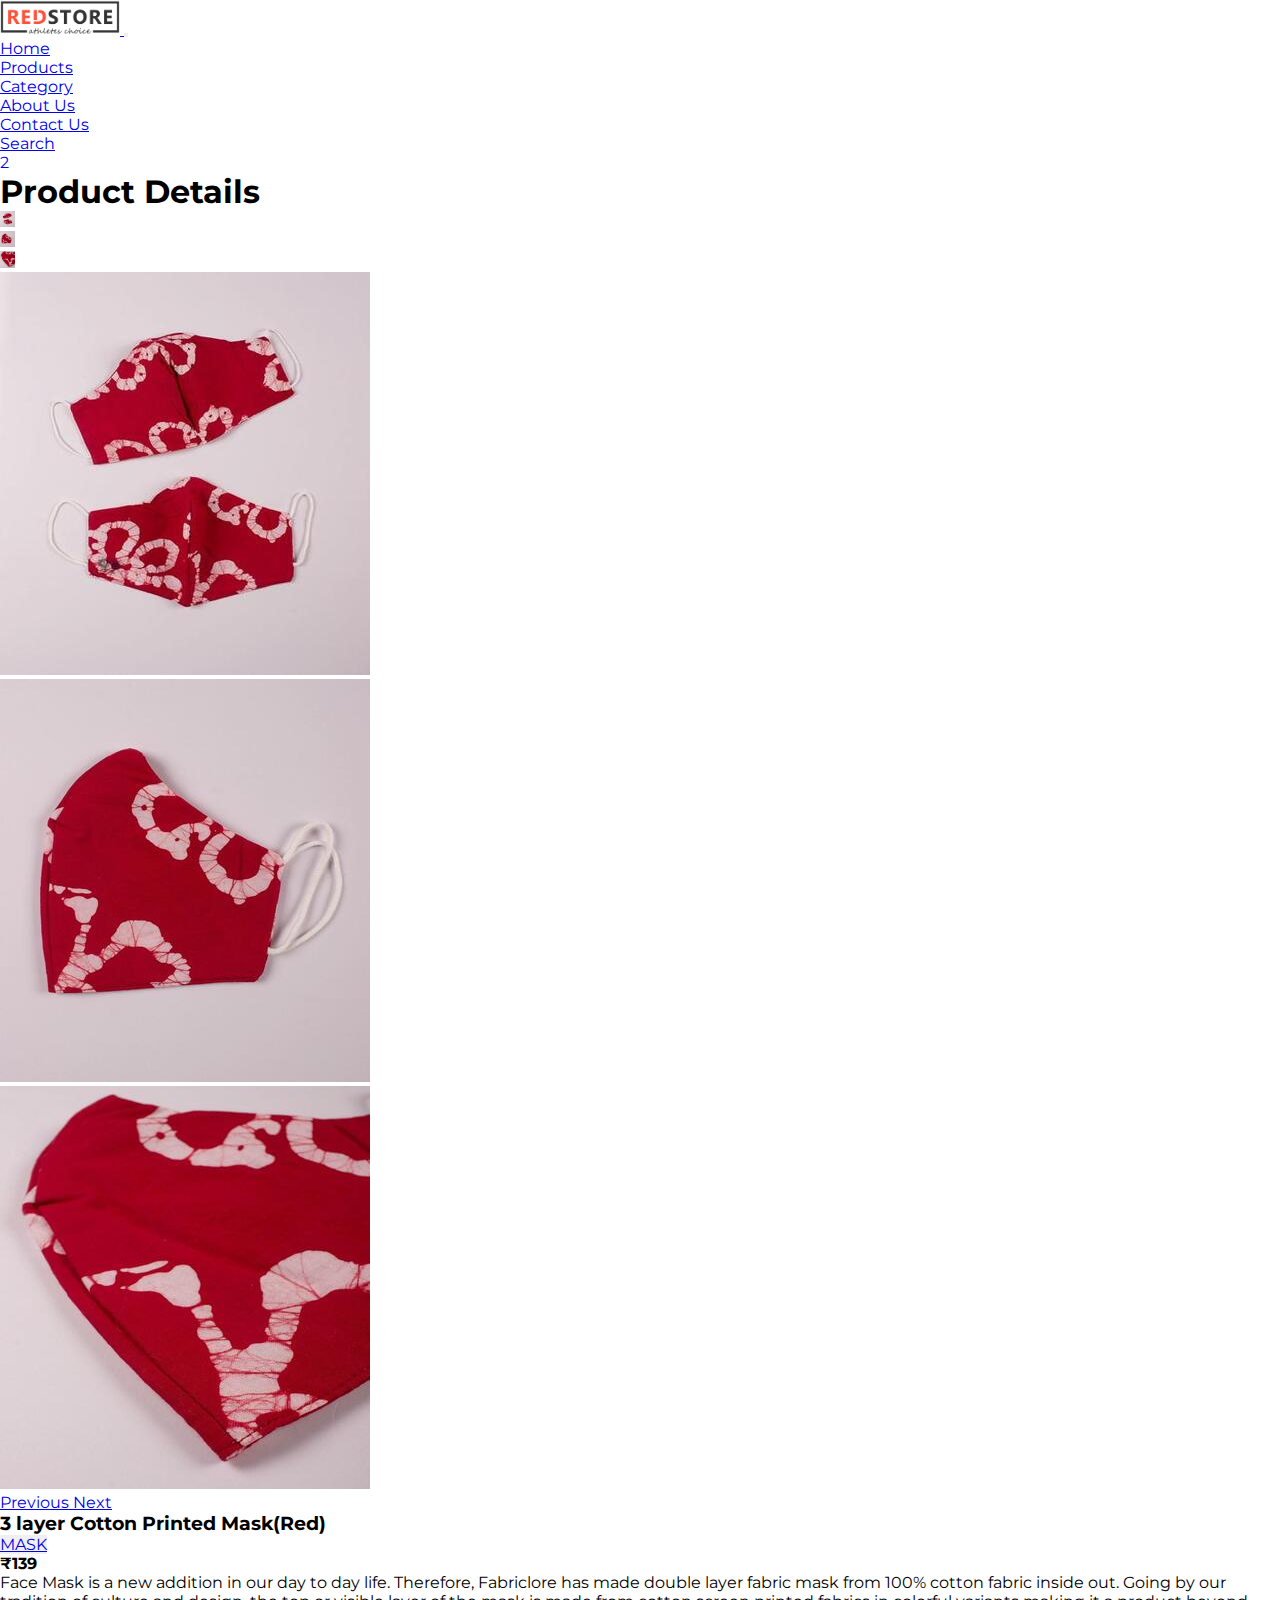
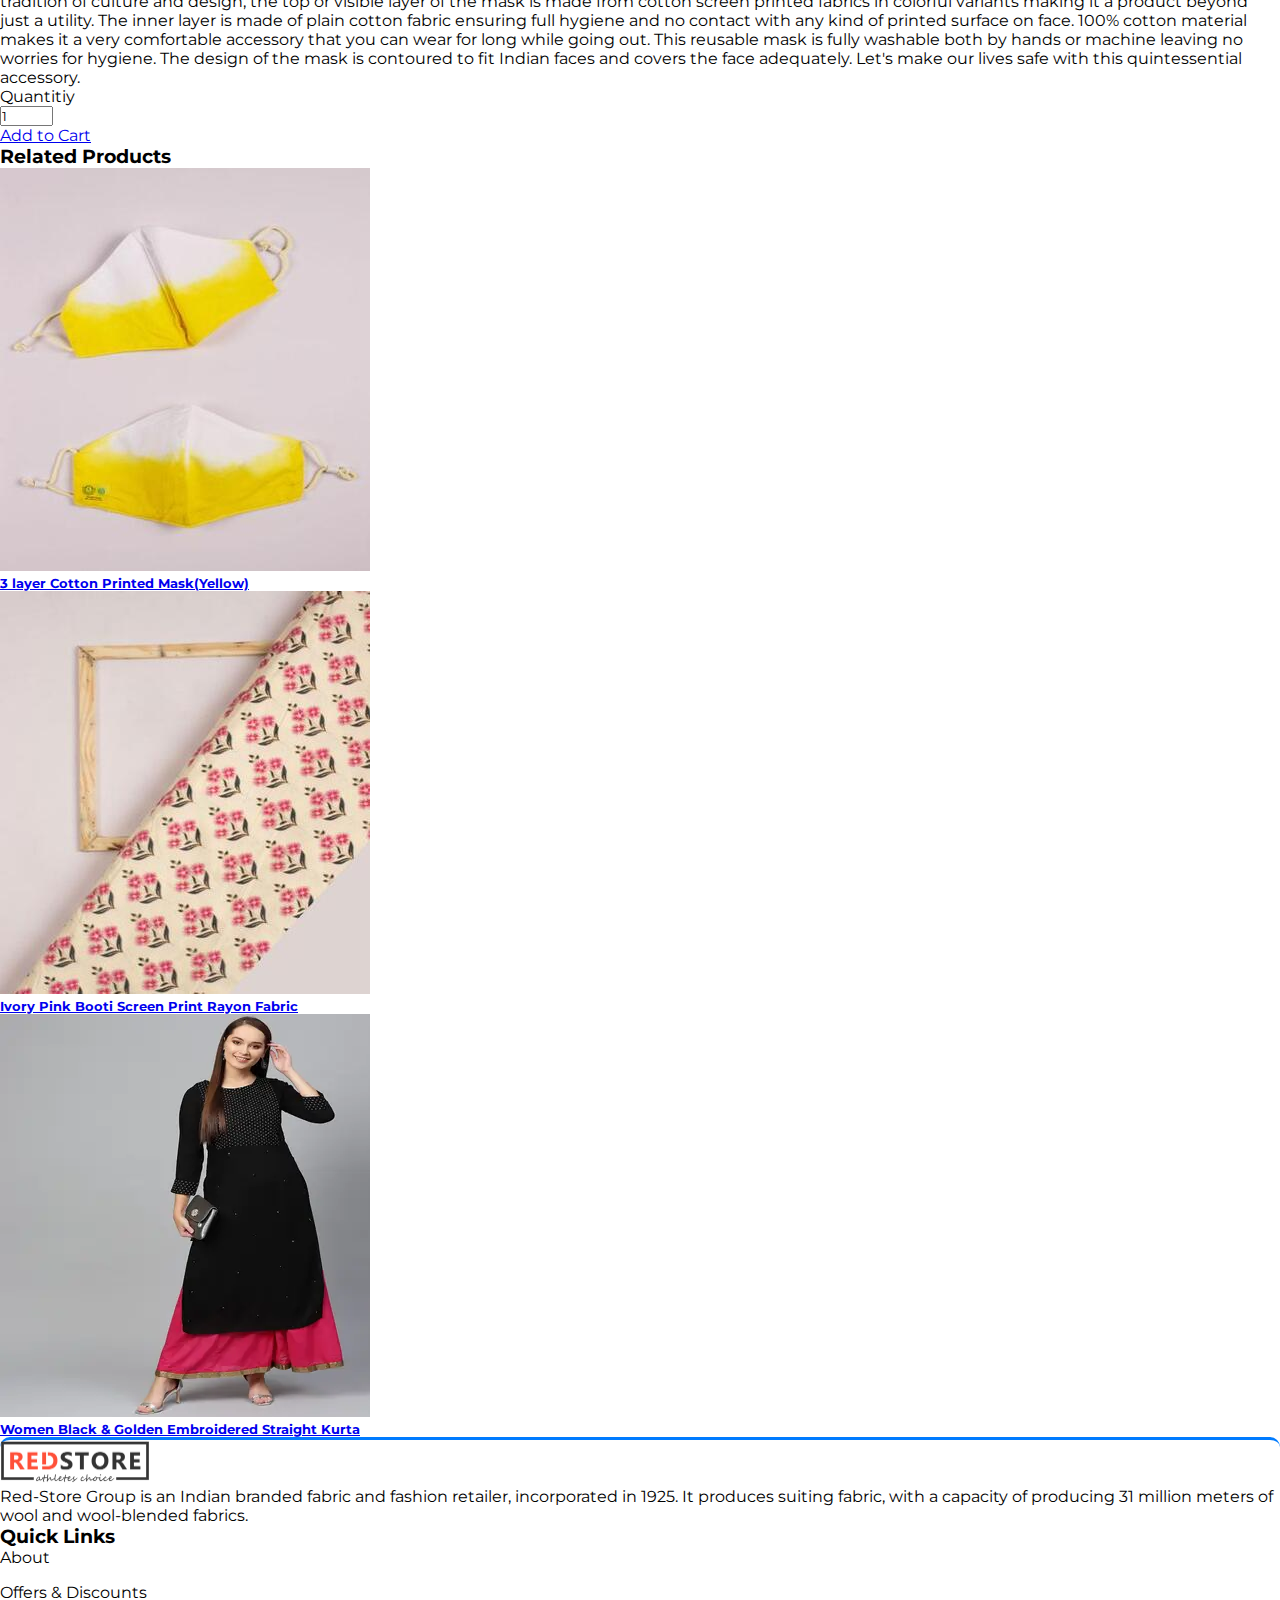
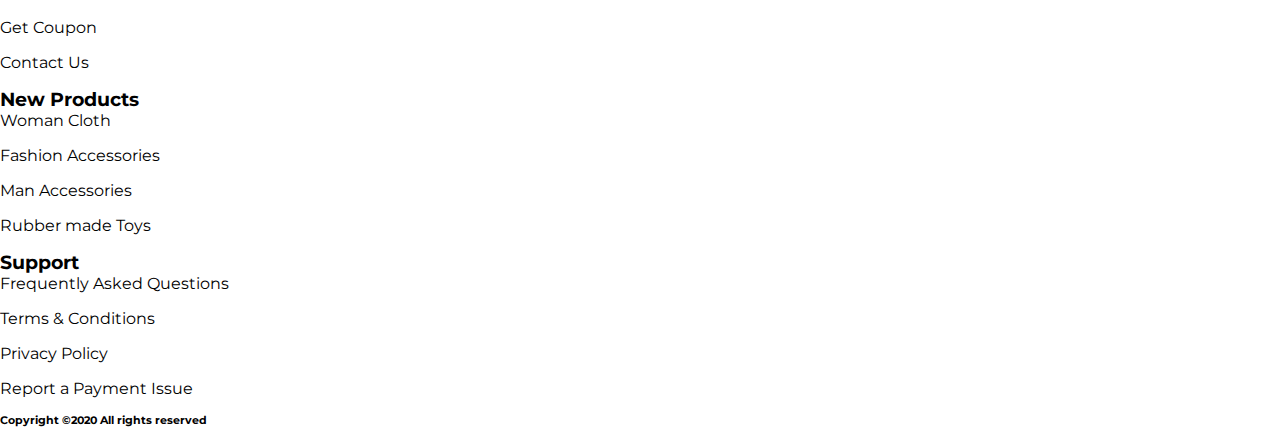
<file: product_detail1.html>
<!doctype html>
<html lang="en">

<head>
	<!-- Required meta tags -->
	<meta charset="utf-8">
	<meta name="viewport" content="width=device-width, initial-scale=1, shrink-to-fit=no">


	<!-- Custom CSS file  -->
	<link rel="stylesheet" href="Resources/Styles/style.css">


	<!-- Bootstrap CSS -->
	<link rel="stylesheet" href="https://cdn.jsdelivr.net/npm/bootstrap@4.5.3/dist/css/bootstrap.min.css" integrity="sha384-TX8t27EcRE3e/ihU7zmQxVncDAy5uIKz4rEkgIXeMed4M0jlfIDPvg6uqKI2xXr2"
	 crossorigin="anonymous">

	<!-- fontawesome cdn For Icons -->
	<link rel="stylesheet" href="https://cdnjs.cloudflare.com/ajax/libs/font-awesome/5.10.0/css/all.min.css" integrity="sha512-PgQMlq+nqFLV4ylk1gwUOgm6CtIIXkKwaIHp/PAIWHzig/lKZSEGKEysh0TCVbHJXCLN7WetD8TFecIky75ZfQ=="
	 crossorigin="anonymous" />

	<link rel="apple-touch-icon" sizes="180x180" href="Resources/Images/favicon/apple-touch-icon.png">
	<link rel="icon" type="image/png" sizes="32x32" href="Resources/Images/favicon/favicon-32x32.png">
	<link rel="icon" type="image/png" sizes="16x16" href="Resources/Images/favicon/favicon-16x16.png">
	<link rel="manifest" href="Resources/Images/favicon/site.webmanifest">

	<title>Red-Store</title>

</head>

<body id="top">
	<!-- ==============header menu section starts here============== -->
	<section class="header_menu" id="header_menu">
		<div class="container-fluid px-0 shadow">
			<nav class="navbar navbar-expand-lg navbar-light bg-light py-3 ">
				<a class="navbar-brand pl-5 pl-small-0" href="index.html">
					<img src="Resources/Images/logo.png" class="img img-fluid" width="120px"alt="logo">
          </a>
          <button class="navbar-toggler" type="button" data-toggle="collapse"data-target="#navbarSupportedContent"aria-controls="navbarSupportedContent" aria-expanded="false"aria-label="Toggle navigation"><span class="navbar-toggler-icon"></span>
          </button>
           
          <div class="collapse navbar-collapse" id="navbarSupportedContent">
            <ul class="navbar-nav mx-auto">
              <li class="nav-item active">
                <a class="nav-link" href="index.html">Home <spanclass="sr-only"></span></a>
             </li>
             <li class="nav-item">
                <a class="nav-link" href="product.html">Products</a>
             </li>
             <li class="nav-item"><a class="nav-link" href="category.html">Category</a>
             </li>
             <li class="nav-item"><a class="nav-link" href="about.html">About Us</a>
             </li>
             <li class="nav-item"><a class="nav-link" href="contact.html">Contact Us</a>
             </li>
                 <!-- FOR THE DROP DOWN MENU  -->
                <!-- <li class="nav-item dropdown">
                <a class="nav-link dropdown-toggle" href="#" id="navbarDropdown"
                role="button" data-toggle="dropdown"
                aria-haspopup="true" aria-expanded="false">
                Dropdown
                </a>
                <div class="dropdown-menu" aria-labelledby="navbarDropdown">
                <a class="dropdown-item" href="#">Action</a>
                <a class="dropdown-item" href="#">Another action</a>
                <div class="dropdown-divider"></div>
                <a class="dropdown-item" href="#">Something else here</a>
                </div>
                </li> -->
            </ul>
            <div class="search mr-3">
              <a href="search.html" class="btn btn-sm btn-outline-primary">Search</a>
            </div>
            <div class="cart">
              <a href="cart.html">
               <i class="fas fa-shopping-cart fa-2x"></i><span class="badge badge-pill badge-primary">2</span>
              </a>
            </div>
          </div>
        </nav>
      </div>
    </section>
<!-- ==========================================header menu section ends here=========================== -->

<!-- ==========================================product_detail starts here============================== -->
    <section class="product_detail py-5 my-5" id="product_detail">
        <div class="container ">
            <div class="section_title text-center mb-5">
                <h1 class="text-capitalize">Product Details</h1>
            </div>
            <div class="row">
                <div class="col-md-6">
                    <div class="row">
                        <div class="col-md-12">
                            <div id="carouselExampleIndicators" class="carousel slide shadow rounded"
                                data-ride="carousel">
                                <ol class="carousel-indicators">
                                    <li data-target="#carouselExampleIndicators" data-slide-to="0" class="active">
                                        <img src="Resources/Images/products/product1-a.jpg" class="d-block w-50 img img-fluid rounded"
                                            width="15px" alt="image">
                                    </li>
                                    <li data-target="#carouselExampleIndicators" data-slide-to="1">
                                        <img src="Resources/Images/products/product1-b.jpg" class="d-block w-50 img img-fluid rounded"
                                            width="15px" alt="image">
                                    </li>
                                    <li data-target="#carouselExampleIndicators" data-slide-to="2">
                                        <img src="Resources/Images/products/product1-c.jpg" class="d-block w-50 img img-fluid rounded"
                                            width="15px" alt="image">
                                    </li>
                                </ol>
                                <div class="carousel-inner">
                                    <div class="carousel-item active">
                                        <img src="Resources/Images/products/product1-a.jpg"
                                            class="d-block w-100 img img-fluid rounded" alt="image">
                                    </div>
                                    <div class="carousel-item">
                                        <img src="Resources/Images/products/product1-b.jpg"
                                            class="d-block w-100 img img-fluid rounded" alt="image">
                                    </div>
                                    <div class="carousel-item">
                                        <img src="Resources/Images/products/product1-c.jpg"
                                            class="d-block w-100 img img-fluid rounded" alt="image">
                                    </div>
                                </div>
                                <a class="carousel-control-prev" href="#carouselExampleIndicators" role="button" data-slide="prev">
                                    <span class="carousel-control-prev-icon" aria-hidden="true"></span>
                                    <span class="sr-only">Previous</span>
                                </a>
                                <a class="carousel-control-next" href="#carouselExampleIndicators" role="button" data-slide="next">
                                    <span class="carousel-control-next-icon" aria-hidden="true"></span>
                                    <span class="sr-only">Next</span>
                                </a>
                            </div>
                        </div>
                    </div>
                </div>
                <div class="col-md-6">
                    <div class="row">
                        <div class="col-md-12">
                            <div class="title mb-4">
                                <h3>3 layer Cotton Printed Mask(Red)</h3>
                            </div>
                            <div class="category mb-4">
                                <span class="bg-light-gray p-2"><a href="category.html">MASK</a></span>
                            </div>
                            <div class="rating d-flex text-danger mb-4">
                                <i class="fas fa-star"></i>
                                <i class="fas fa-star"></i>
                                <i class="fas fa-star"></i>
                                <i class="far fa-star"></i>
                                <i class="far fa-star"></i>
                            </div>
                            <div class="price mb-4">
                                <b><span class="mr-1">₹</span><span>139</span></b>
                            </div>
                            <div class="desc ">
                                <p class="text-justify">
                                    Face Mask is a new addition in our day to day life. Therefore, Fabriclore has made double layer fabric mask from 100% cotton fabric inside out. Going by our tradition of culture and design, the top or visible layer of the mask is made from cotton screen printed fabrics in colorful variants making it a product beyond just a utility. The inner layer is made of plain cotton fabric ensuring full hygiene and no contact with any kind of printed surface on face.
                                    100% cotton material makes it a very comfortable accessory that you can wear for long while going out. This reusable mask is fully washable both by hands or machine leaving no worries for hygiene. The design of the mask is contoured to fit Indian faces and covers the face adequately.
                                    Let's make our lives safe with this quintessential accessory.
                                </p>
                            </div>
                            <div class="qty_section border-top pt-2 mb-4">
                                <label>Quantitiy</label>
                                <div>
                                    <div class="mb-0 w-100">
                                        <input class="quantity text-center" min="0" max="10" name="quantity" value="1"
                                            type="number">
                                    </div>
                                </div>
                            </div>
                            <div class="buy">
                                <a href="cart.html" class="btn btn-primary shadow">Add to Cart</a>
                            </div>
                        </div>
                    </div>
                </div>
            </div>

            <!-- ----------------related products starts here---------- -->
            <section class="related_products py-5 my-5" id="related_products">
                <div class="title">
                    <h3>Related Products</h3>
                </div>
                <div class="row mt-5">
                    <div class="col-md-4 col-6">
                        <div class="border border-dark rounded shadow text-center p-3">
                            <div class="mb-4">
                                <a href="product_detail2.html"><img src="Resources/Images/products/product2-a.jpg" class="img img-fluid" alt="image"></a>
                            </div>
                            <div>
                                <a href="javascript:;">
                                    <h5>3 layer Cotton Printed Mask(Yellow)</h5>
                                </a>
                            </div>
                        </div>
                    </div>
                    <div class="col-md-4 col-6">
                        <div class="border border-dark rounded shadow text-center p-3">
                            <div class="mb-4">
                                <a href="product_detail3.html"><img src="Resources/Images/products/product3-a.jpg" class="img img-fluid" alt="image"></a>
                            </div>
                            <div>
                                <a href="javascript:;">
                                    <h5>Ivory Pink Booti Screen Print Rayon Fabric</h5>
                                </a>
                            </div>
                        </div>
                    </div>
                    <div class="col-md-4 col-6">
                        <div class="border border-dark rounded shadow text-center p-3">
                            <div class="mb-4">
                                <a href="product_detail4.html"><img src="Resources/Images/products/product4-a.webp" class="img img-fluid" alt="image"></a>
                            </div>
                            <div>
                                <a href="javascript:;">
                                    <h5>Women Black & Golden Embroidered Straight Kurta</h5>
                                </a>
                            </div>
                        </div>
                    </div>
                </div>
            </section>
            <!-- ----------------related products ends here---------- -->
        </div>
    </section>













<!-- ===========================================footer starts here===================================== -->
  <section class="footer_section pt-5 pb-2" id="footer_section">
    <footer>
      <div class="container-fluid">
        <div class="row">
          <div class="col-md-3 col-6 pl-5 pl-small-15">
            <div class="footer_title">
              <a href="index.html"><img src="Resources/Images/logo.png" width="150px" class="img img-fluid" alt="logo"></a>
            </div>
            <div>
              <p class="text-justify">
                Red-Store Group is an Indian branded fabric and fashion retailer, incorporated in 1925. It produces suiting fabric, with a capacity of producing 31 million meters of wool and wool-blended fabrics.
              </p>
            </div>
          </div>
          <div class="col-md-3 col-6">
            <div class="footer_title pt-3 mb-3">
              <h3>Quick Links</h3>
            </div>
            <div class="footer_links">
              <ul>
                <li><a href="about.html">About</a></li>
                <li><a href="javascript:;">Offers & Discounts</a></li>
                <li><a href="javascript:;">Get Coupon</a></li>
                <li><a href="contact.html">Contact Us</a></li>
              </ul>
            </div>
          </div>
          <div class="col-md-3 col-6">
            <div class="footer_title pt-3 mb-3">
              <h3>New Products</h3>
            </div>
            <div class="footer_links">
              <ul>
                <li><a href="javascript:;">Woman Cloth</a></li>
                <li><a href="javascript:;">Fashion Accessories</a></li>
                <li><a href="javascript:;">Man Accessories</a></li>
                <li><a href="javascript:;">Rubber made Toys</a></li>
              </ul>
            </div>
          </div>
          <div class="col-md-3 col-6">
            <div class="footer_title pt-3 mb-3">
              <h3>Support</h3>
            </div>
            <div class="footer_links">
              <ul>
                <li><a href="javascript:;">Frequently Asked Questions</a></li>
                <li><a href="javascript:;">Terms & Conditions</a></li>
                <li><a href="javascript:;">Privacy Policy</a></li>
                <li><a href="javascript:;">Report a Payment Issue</a></li>
              </ul>
            </div>
          </div>
        </div>
      </div>
      <div class="border-top">
        <h6 class="text-center mt-3">Copyright ©2020 All rights reserved
        </h6>
      </div>
    </footer>
  </section>
  <div class="backtop">
    <a id="button" href="#top" class="btn btn-lg btn-outline-secondary" role="button">
      <i class="fas fa-chevron-up text-dark"></i>
    </a>
  </div>
  <!-- ======================================footer ends here==================================== -->




    <!-- Optional JavaScript; choose one of the two! -->

    <!-- Option 1: jQuery and Bootstrap Bundle (includes Popper) -->
    <script src="https://code.jquery.com/jquery-3.5.1.slim.min.js" integrity="sha384-DfXdz2htPH0lsSSs5nCTpuj/zy4C+OGpamoFVy38MVBnE+IbbVYUew+OrCXaRkfj" crossorigin="anonymous"></script>
    <script src="https://cdn.jsdelivr.net/npm/bootstrap@4.5.3/dist/js/bootstrap.bundle.min.js" integrity="sha384-ho+j7jyWK8fNQe+A12Hb8AhRq26LrZ/JpcUGGOn+Y7RsweNrtN/tE3MoK7ZeZDyx" crossorigin="anonymous"></script>

    <!-- Option 2: jQuery, Popper.js, and Bootstrap JS -->
    <script src="https://code.jquery.com/jquery-3.5.1.slim.min.js" integrity="sha384-DfXdz2htPH0lsSSs5nCTpuj/zy4C+OGpamoFVy38MVBnE+IbbVYUew+OrCXaRkfj" crossorigin="anonymous"></script>
    <script src="https://cdn.jsdelivr.net/npm/popper.js@1.16.1/dist/umd/popper.min.js" integrity="sha384-9/reFTGAW83EW2RDu2S0VKaIzap3H66lZH81PoYlFhbGU+6BZp6G7niu735Sk7lN" crossorigin="anonymous"></script>
    <script src="https://cdn.jsdelivr.net/npm/bootstrap@4.5.3/dist/js/bootstrap.min.js" integrity="sha384-w1Q4orYjBQndcko6MimVbzY0tgp4pWB4lZ7lr30WKz0vr/aWKhXdBNmNb5D92v7s" crossorigin="anonymous"></script>
   
  </body>
</html>
</file>
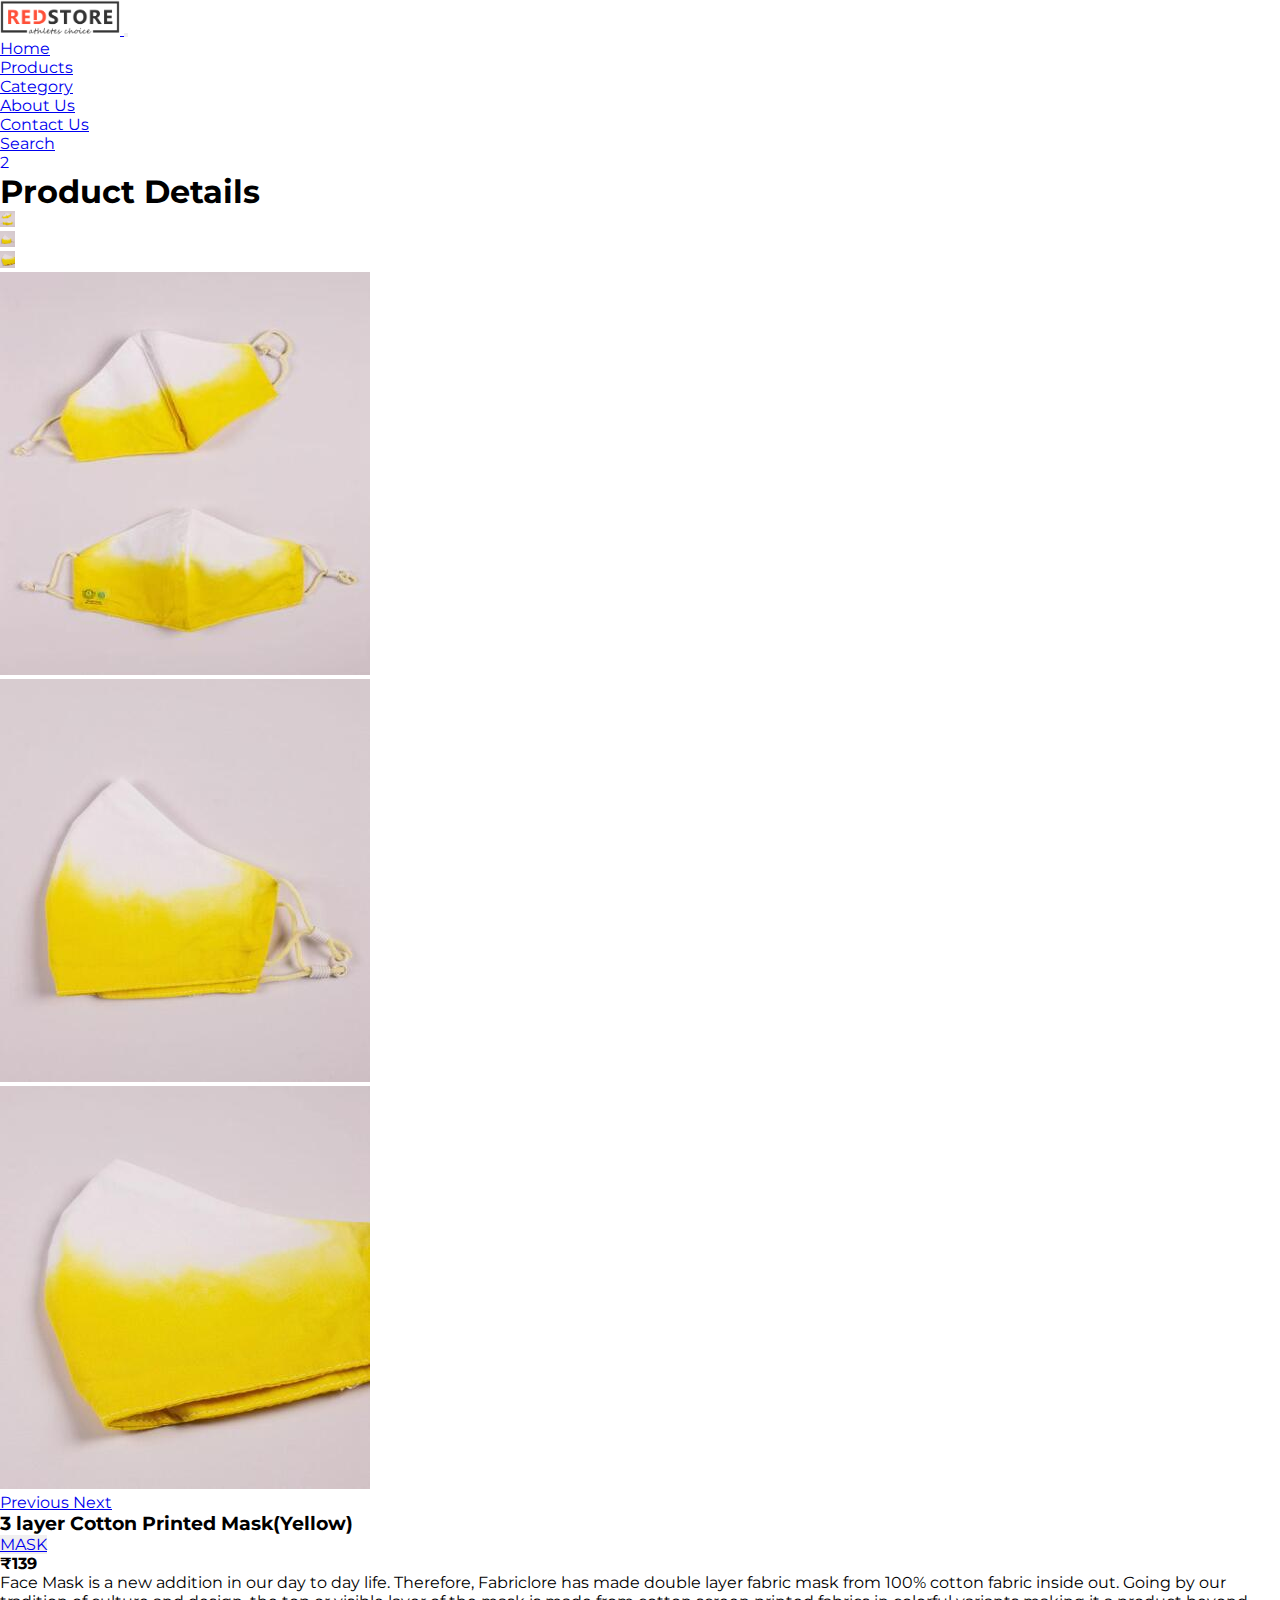
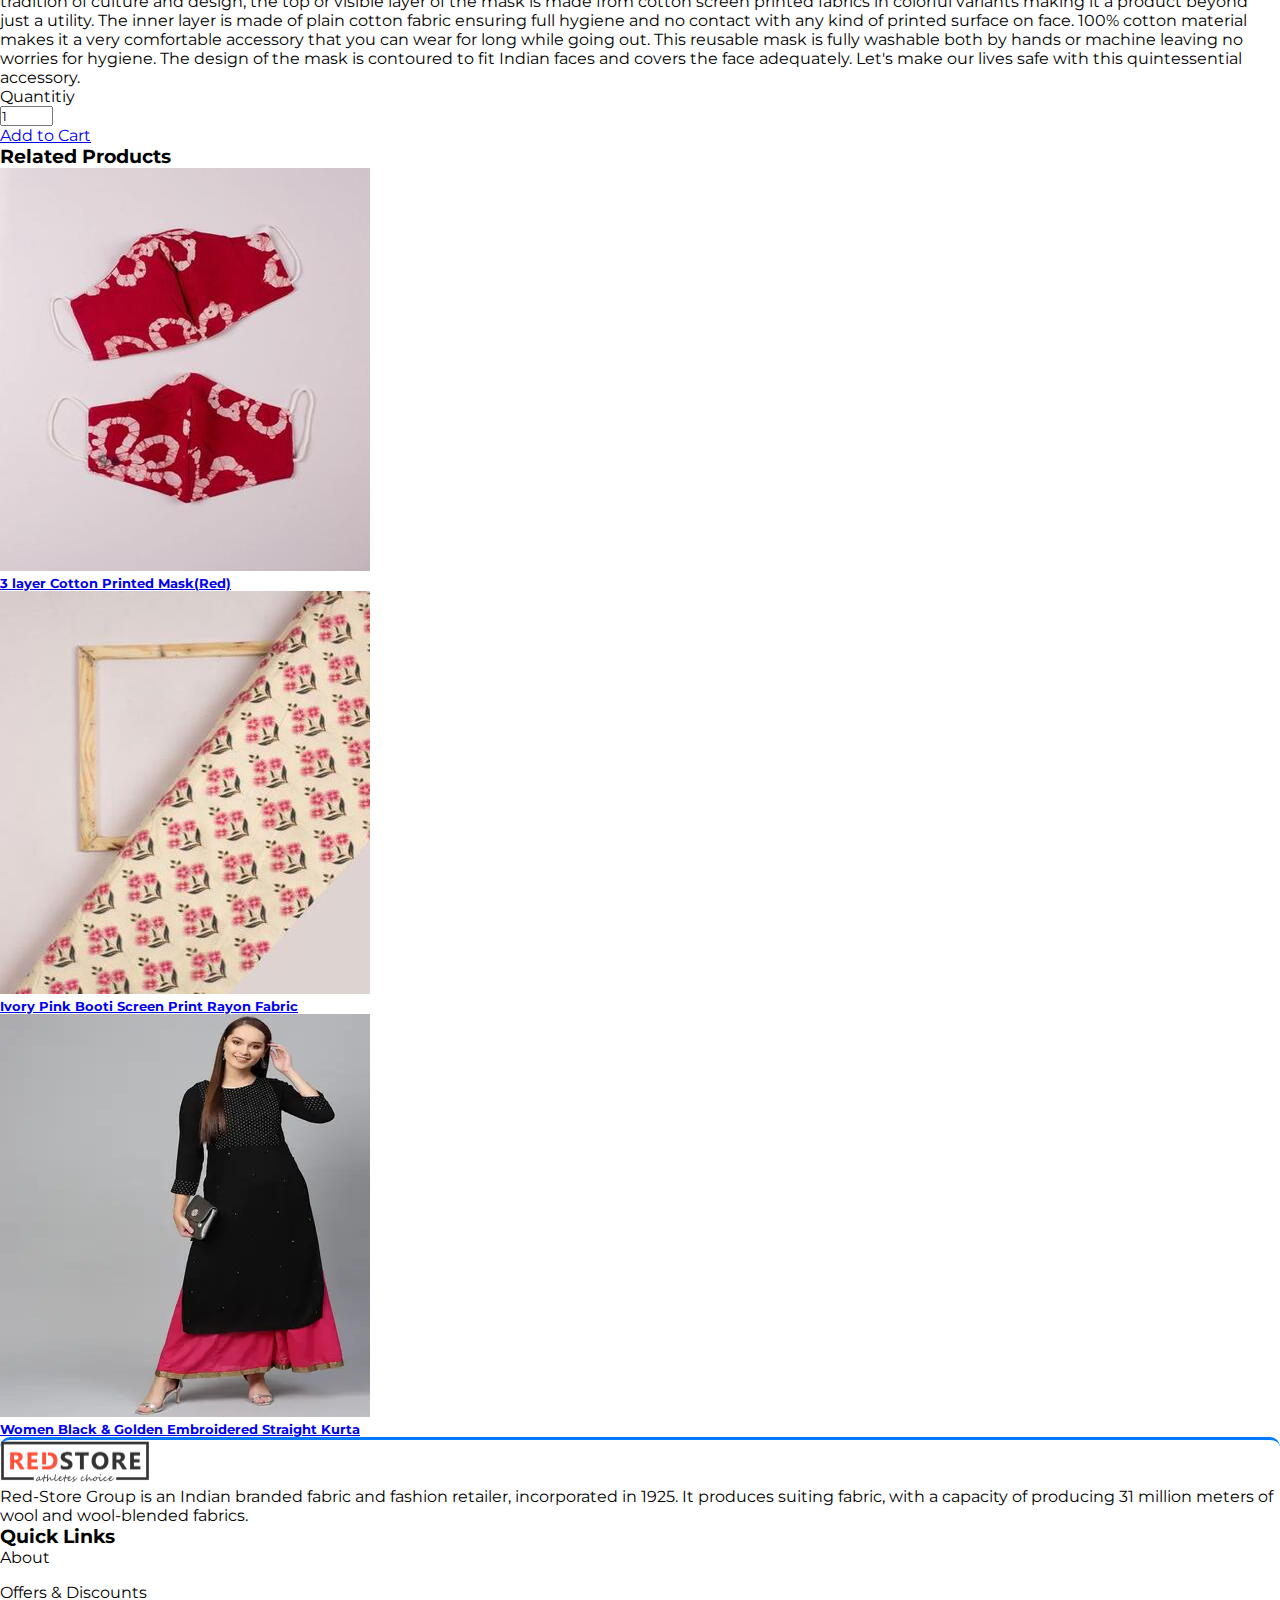
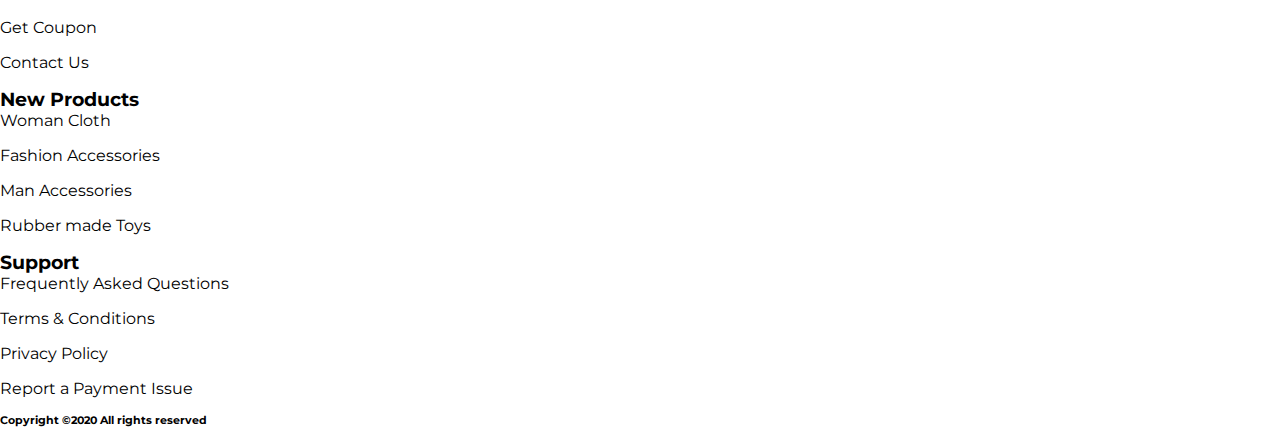
<file: product_detail2.html>
<!doctype html>
<html lang="en">

<head>
	<!-- Required meta tags -->
	<meta charset="utf-8">
	<meta name="viewport" content="width=device-width, initial-scale=1, shrink-to-fit=no">


	<!-- Custom CSS file  -->
	<link rel="stylesheet" href="Resources/Styles/style.css">


	<!-- Bootstrap CSS -->
	<link rel="stylesheet" href="https://cdn.jsdelivr.net/npm/bootstrap@4.5.3/dist/css/bootstrap.min.css" integrity="sha384-TX8t27EcRE3e/ihU7zmQxVncDAy5uIKz4rEkgIXeMed4M0jlfIDPvg6uqKI2xXr2"
	 crossorigin="anonymous">

	<!-- fontawesome cdn For Icons -->
	<link rel="stylesheet" href="https://cdnjs.cloudflare.com/ajax/libs/font-awesome/5.10.0/css/all.min.css" integrity="sha512-PgQMlq+nqFLV4ylk1gwUOgm6CtIIXkKwaIHp/PAIWHzig/lKZSEGKEysh0TCVbHJXCLN7WetD8TFecIky75ZfQ=="
	 crossorigin="anonymous" />

	<link rel="apple-touch-icon" sizes="180x180" href="Resources/Images/favicon/apple-touch-icon.png">
	<link rel="icon" type="image/png" sizes="32x32" href="Resources/Images/favicon/favicon-32x32.png">
	<link rel="icon" type="image/png" sizes="16x16" href="Resources/Images/favicon/favicon-16x16.png">
	<link rel="manifest" href="Resources/Images/favicon/site.webmanifest">

	<title>Red-Store</title>

</head>

<body id="top">
	<!-- ==============header menu section starts here============== -->
	<section class="header_menu" id="header_menu">
		<div class="container-fluid px-0 shadow">
			<nav class="navbar navbar-expand-lg navbar-light bg-light py-3 ">
				<a class="navbar-brand pl-5 pl-small-0" href="index.html">
					<img src="Resources/Images/logo.png" class="img img-fluid" width="120px"alt="logo">
          </a>
          <button class="navbar-toggler" type="button" data-toggle="collapse"data-target="#navbarSupportedContent"aria-controls="navbarSupportedContent" aria-expanded="false"aria-label="Toggle navigation"><span class="navbar-toggler-icon"></span>
          </button>
           
          <div class="collapse navbar-collapse" id="navbarSupportedContent">
            <ul class="navbar-nav mx-auto">
              <li class="nav-item active">
                <a class="nav-link" href="index.html">Home <spanclass="sr-only"></span></a>
             </li>
             <li class="nav-item">
                <a class="nav-link" href="product.html">Products</a>
             </li>
             <li class="nav-item"><a class="nav-link" href="category.html">Category</a>
             </li>
             <li class="nav-item"><a class="nav-link" href="about.html">About Us</a>
             </li>
             <li class="nav-item"><a class="nav-link" href="contact.html">Contact Us</a>
             </li>
                 <!-- FOR THE DROP DOWN MENU  -->
                <!-- <li class="nav-item dropdown">
                <a class="nav-link dropdown-toggle" href="#" id="navbarDropdown"
                role="button" data-toggle="dropdown"
                aria-haspopup="true" aria-expanded="false">
                Dropdown
                </a>
                <div class="dropdown-menu" aria-labelledby="navbarDropdown">
                <a class="dropdown-item" href="#">Action</a>
                <a class="dropdown-item" href="#">Another action</a>
                <div class="dropdown-divider"></div>
                <a class="dropdown-item" href="#">Something else here</a>
                </div>
                </li> -->
            </ul>
            <div class="search mr-3">
              <a href="search.html" class="btn btn-sm btn-outline-primary">Search</a>
            </div>
            <div class="cart">
              <a href="cart.html">
               <i class="fas fa-shopping-cart fa-2x"></i><span class="badge badge-pill badge-primary">2</span>
              </a>
            </div>
          </div>
        </nav>
      </div>
    </section>
<!-- ==========================================header menu section ends here=========================== -->

    <!-- ==============product_detail starts here============== -->
    <section class="product_detail py-5 my-5" id="product_detail">
        <div class="container ">
            <div class="section_title text-center mb-5">
                <h1 class="text-capitalize">Product Details</h1>
            </div>
            <div class="row">
                <div class="col-md-6">
                    <div class="row">
                        <div class="col-md-12">
                            <div id="carouselExampleIndicators" class="carousel slide shadow rounded"
                                data-ride="carousel">
                                <ol class="carousel-indicators">
                                    <li data-target="#carouselExampleIndicators" data-slide-to="0" class="active">
                                        <img src="Resources/Images/products/product2-a.jpg" class="d-block w-50 img img-fluid rounded"
                                            width="15px" alt="image">
                                    </li>
                                    <li data-target="#carouselExampleIndicators" data-slide-to="1">
                                        <img src="Resources/Images/products/product2-b.jpg" class="d-block w-50 img img-fluid rounded"
                                            width="15px" alt="image">
                                    </li>
                                    <li data-target="#carouselExampleIndicators" data-slide-to="2">
                                        <img src="Resources/Images/products/product2-c.jpg" class="d-block w-50 img img-fluid rounded"
                                            width="15px" alt="image">
                                    </li>
                                </ol>
                                <div class="carousel-inner">
                                    <div class="carousel-item active">
                                        <img src="Resources/Images/products/product2-a.jpg"
                                            class="d-block w-100 img img-fluid rounded" alt="image">
                                    </div>
                                    <div class="carousel-item">
                                        <img src="Resources/Images/products/product2-b.jpg"
                                            class="d-block w-100 img img-fluid rounded" alt="image">
                                    </div>
                                    <div class="carousel-item">
                                        <img src="Resources/Images/products/product2-c.jpg"
                                            class="d-block w-100 img img-fluid rounded" alt="image">
                                    </div>
                                </div>
                                <a class="carousel-control-prev" href="#carouselExampleIndicators" role="button" data-slide="prev">
                                    <span class="carousel-control-prev-icon" aria-hidden="true"></span>
                                    <span class="sr-only">Previous</span>
                                </a>
                                <a class="carousel-control-next" href="#carouselExampleIndicators" role="button" data-slide="next">
                                    <span class="carousel-control-next-icon" aria-hidden="true"></span>
                                    <span class="sr-only">Next</span>
                                </a>
                            </div>
                        </div>
                    </div>
                </div>
                <div class="col-md-6">
                    <div class="row">
                        <div class="col-md-12">
                            <div class="title mb-4">
                                <h3>3 layer Cotton Printed Mask(Yellow)</h3>
                            </div>
                            <div class="category mb-4">
                                <span class="bg-light-gray p-2"><a href="category.html">MASK</a></span>
                            </div>
                            <div class="rating d-flex text-danger mb-4">
                                <i class="fas fa-star"></i>
                                <i class="fas fa-star"></i>
                                <i class="fas fa-star"></i>
                                <i class="far fa-star"></i>
                                <i class="far fa-star"></i>
                            </div>
                            <div class="price mb-4">
                                <b><span class="mr-1">₹</span><span>139</span></b>
                            </div>
                            <div class="desc ">
                                <p class="text-justify">
                                    Face Mask is a new addition in our day to day life. Therefore, Fabriclore has made double layer fabric mask from 100% cotton fabric inside out. Going by our tradition of culture and design, the top or visible layer of the mask is made from cotton screen printed fabrics in colorful variants making it a product beyond just a utility. The inner layer is made of plain cotton fabric ensuring full hygiene and no contact with any kind of printed surface on face.
                                    100% cotton material makes it a very comfortable accessory that you can wear for long while going out. This reusable mask is fully washable both by hands or machine leaving no worries for hygiene. The design of the mask is contoured to fit Indian faces and covers the face adequately.
                                    Let's make our lives safe with this quintessential accessory.
                                </p>
                            </div>
                            <div class="qty_section border-top pt-2 mb-4">
                                <label>Quantitiy</label>
                                <div>
                                    <div class="mb-0 w-100">
                                        <input class="quantity text-center" min="0" max="10" name="quantity" value="1"
                                            type="number">
                                    </div>
                                </div>
                            </div>
                            <div class="buy">
                                <a href="cart.html" class="btn btn-primary shadow">Add to Cart</a>
                            </div>
                        </div>
                    </div>
                </div>
            </div>

            <!-- ----------------related products starts here---------- -->
            <section class="related_products py-5 my-5" id="related_products">
                <div class="title">
                    <h3>Related Products</h3>
                </div>
                <div class="row mt-5">
                    <div class="col-md-4 col-6">
                        <div class="border border-dark rounded shadow text-center p-3">
                            <div class="mb-4">
                                <a href="product_detail1.html"><img src="Resources/Images/products/product1-a.jpg" class="img img-fluid" alt="image"></a>
                            </div>
                            <div>
                                <a href="javascript:;">
                                    <h5>3 layer Cotton Printed Mask(Red)</h5>
                                </a>
                            </div>
                        </div>
                    </div>
                    <div class="col-md-4 col-6">
                        <div class="border border-dark rounded shadow text-center p-3">
                            <div class="mb-4">
                               <a href="product_detail3.html"><img src="Resources/Images/products/product3-a.jpg" class="img img-fluid" alt="image"></a> 
                            </div>
                            <div>
                                <a href="javascript:;">
                                    <h5>Ivory Pink Booti Screen Print Rayon Fabric</h5>
                                </a>
                            </div>
                        </div>
                    </div>
                    <div class="col-md-4 col-6">
                        <div class="border border-dark rounded shadow text-center p-3">
                            <div class="mb-4">
                               <a href="product_detail4.html"><img src="Resources/Images/products/product4-a.webp" class="img img-fluid" alt="image"></a> 
                            </div>
                            <div>
                                <a href="javascript:;">
                                    <h5>Women Black & Golden Embroidered Straight Kurta</h5>
                                </a>
                            </div>
                        </div>
                    </div>
                </div>
            </section>
            <!-- ----------------related products ends here---------- -->
        </div>
    </section>













<!-- ===========================================footer starts here===================================== -->
  <section class="footer_section pt-5 pb-2" id="footer_section">
    <footer>
      <div class="container-fluid">
        <div class="row">
          <div class="col-md-3 col-6 pl-5 pl-small-15">
            <div class="footer_title">
              <a href="index.html"><img src="Resources/Images/logo.png" width="150px" class="img img-fluid" alt="logo"></a>
            </div>
            <div>
              <p class="text-justify">
                Red-Store Group is an Indian branded fabric and fashion retailer, incorporated in 1925. It produces suiting fabric, with a capacity of producing 31 million meters of wool and wool-blended fabrics.
              </p>
            </div>
          </div>
          <div class="col-md-3 col-6">
            <div class="footer_title pt-3 mb-3">
              <h3>Quick Links</h3>
            </div>
            <div class="footer_links">
              <ul>
                <li><a href="about.html">About</a></li>
                <li><a href="javascript:;">Offers & Discounts</a></li>
                <li><a href="javascript:;">Get Coupon</a></li>
                <li><a href="contact.html">Contact Us</a></li>
              </ul>
            </div>
          </div>
          <div class="col-md-3 col-6">
            <div class="footer_title pt-3 mb-3">
              <h3>New Products</h3>
            </div>
            <div class="footer_links">
              <ul>
                <li><a href="javascript:;">Woman Cloth</a></li>
                <li><a href="javascript:;">Fashion Accessories</a></li>
                <li><a href="javascript:;">Man Accessories</a></li>
                <li><a href="javascript:;">Rubber made Toys</a></li>
              </ul>
            </div>
          </div>
          <div class="col-md-3 col-6">
            <div class="footer_title pt-3 mb-3">
              <h3>Support</h3>
            </div>
            <div class="footer_links">
              <ul>
                <li><a href="javascript:;">Frequently Asked Questions</a></li>
                <li><a href="javascript:;">Terms & Conditions</a></li>
                <li><a href="javascript:;">Privacy Policy</a></li>
                <li><a href="javascript:;">Report a Payment Issue</a></li>
              </ul>
            </div>
          </div>
        </div>
      </div>
      <div class="border-top">
        <h6 class="text-center mt-3">Copyright ©2020 All rights reserved
        </h6>
      </div>
    </footer>
  </section>
  <div class="backtop">
    <a id="button" href="#top" class="btn btn-lg btn-outline-secondary" role="button">
      <i class="fas fa-chevron-up text-dark"></i>
    </a>
  </div>
  <!-- ======================================footer ends here==================================== -->




    <!-- Optional JavaScript; choose one of the two! -->

    <!-- Option 1: jQuery and Bootstrap Bundle (includes Popper) -->
    <script src="https://code.jquery.com/jquery-3.5.1.slim.min.js" integrity="sha384-DfXdz2htPH0lsSSs5nCTpuj/zy4C+OGpamoFVy38MVBnE+IbbVYUew+OrCXaRkfj" crossorigin="anonymous"></script>
    <script src="https://cdn.jsdelivr.net/npm/bootstrap@4.5.3/dist/js/bootstrap.bundle.min.js" integrity="sha384-ho+j7jyWK8fNQe+A12Hb8AhRq26LrZ/JpcUGGOn+Y7RsweNrtN/tE3MoK7ZeZDyx" crossorigin="anonymous"></script>

    <!-- Option 2: jQuery, Popper.js, and Bootstrap JS -->
    <script src="https://code.jquery.com/jquery-3.5.1.slim.min.js" integrity="sha384-DfXdz2htPH0lsSSs5nCTpuj/zy4C+OGpamoFVy38MVBnE+IbbVYUew+OrCXaRkfj" crossorigin="anonymous"></script>
    <script src="https://cdn.jsdelivr.net/npm/popper.js@1.16.1/dist/umd/popper.min.js" integrity="sha384-9/reFTGAW83EW2RDu2S0VKaIzap3H66lZH81PoYlFhbGU+6BZp6G7niu735Sk7lN" crossorigin="anonymous"></script>
    <script src="https://cdn.jsdelivr.net/npm/bootstrap@4.5.3/dist/js/bootstrap.min.js" integrity="sha384-w1Q4orYjBQndcko6MimVbzY0tgp4pWB4lZ7lr30WKz0vr/aWKhXdBNmNb5D92v7s" crossorigin="anonymous"></script>
   
  </body>
</html>
</file>
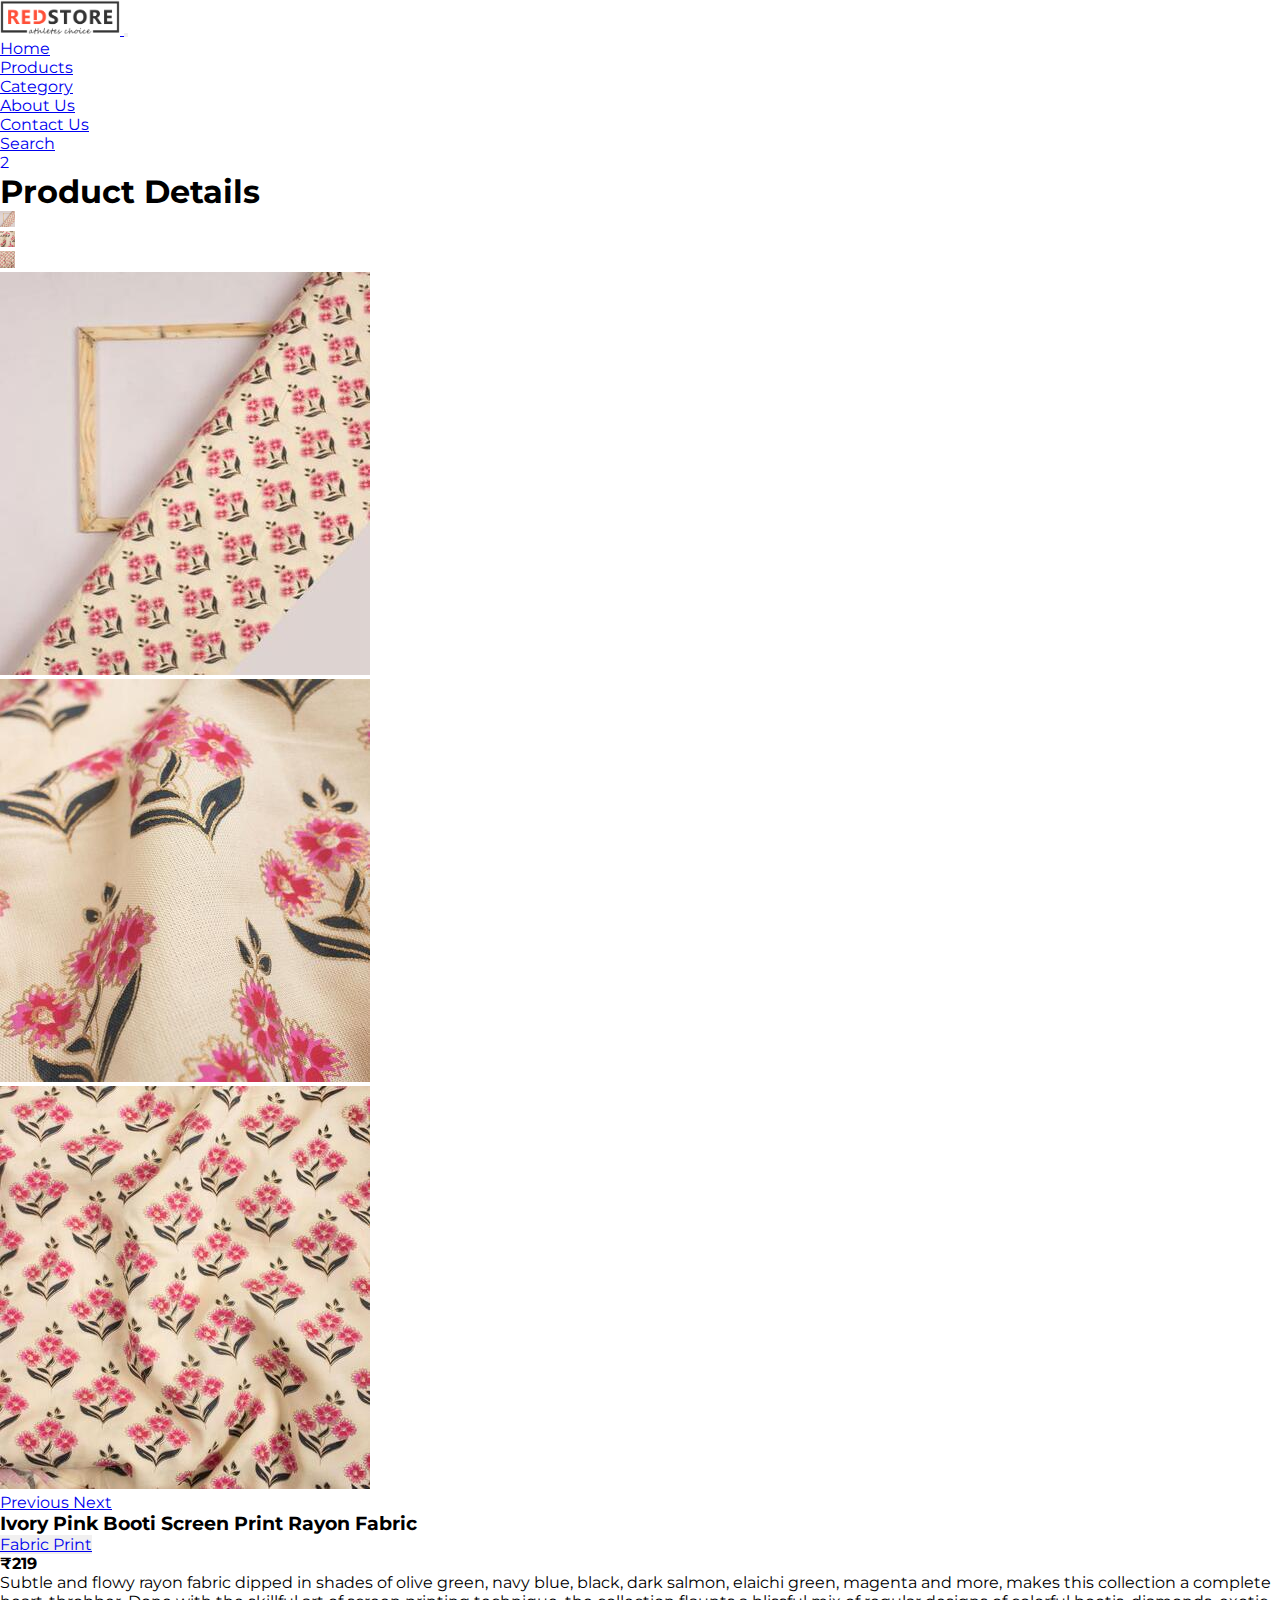
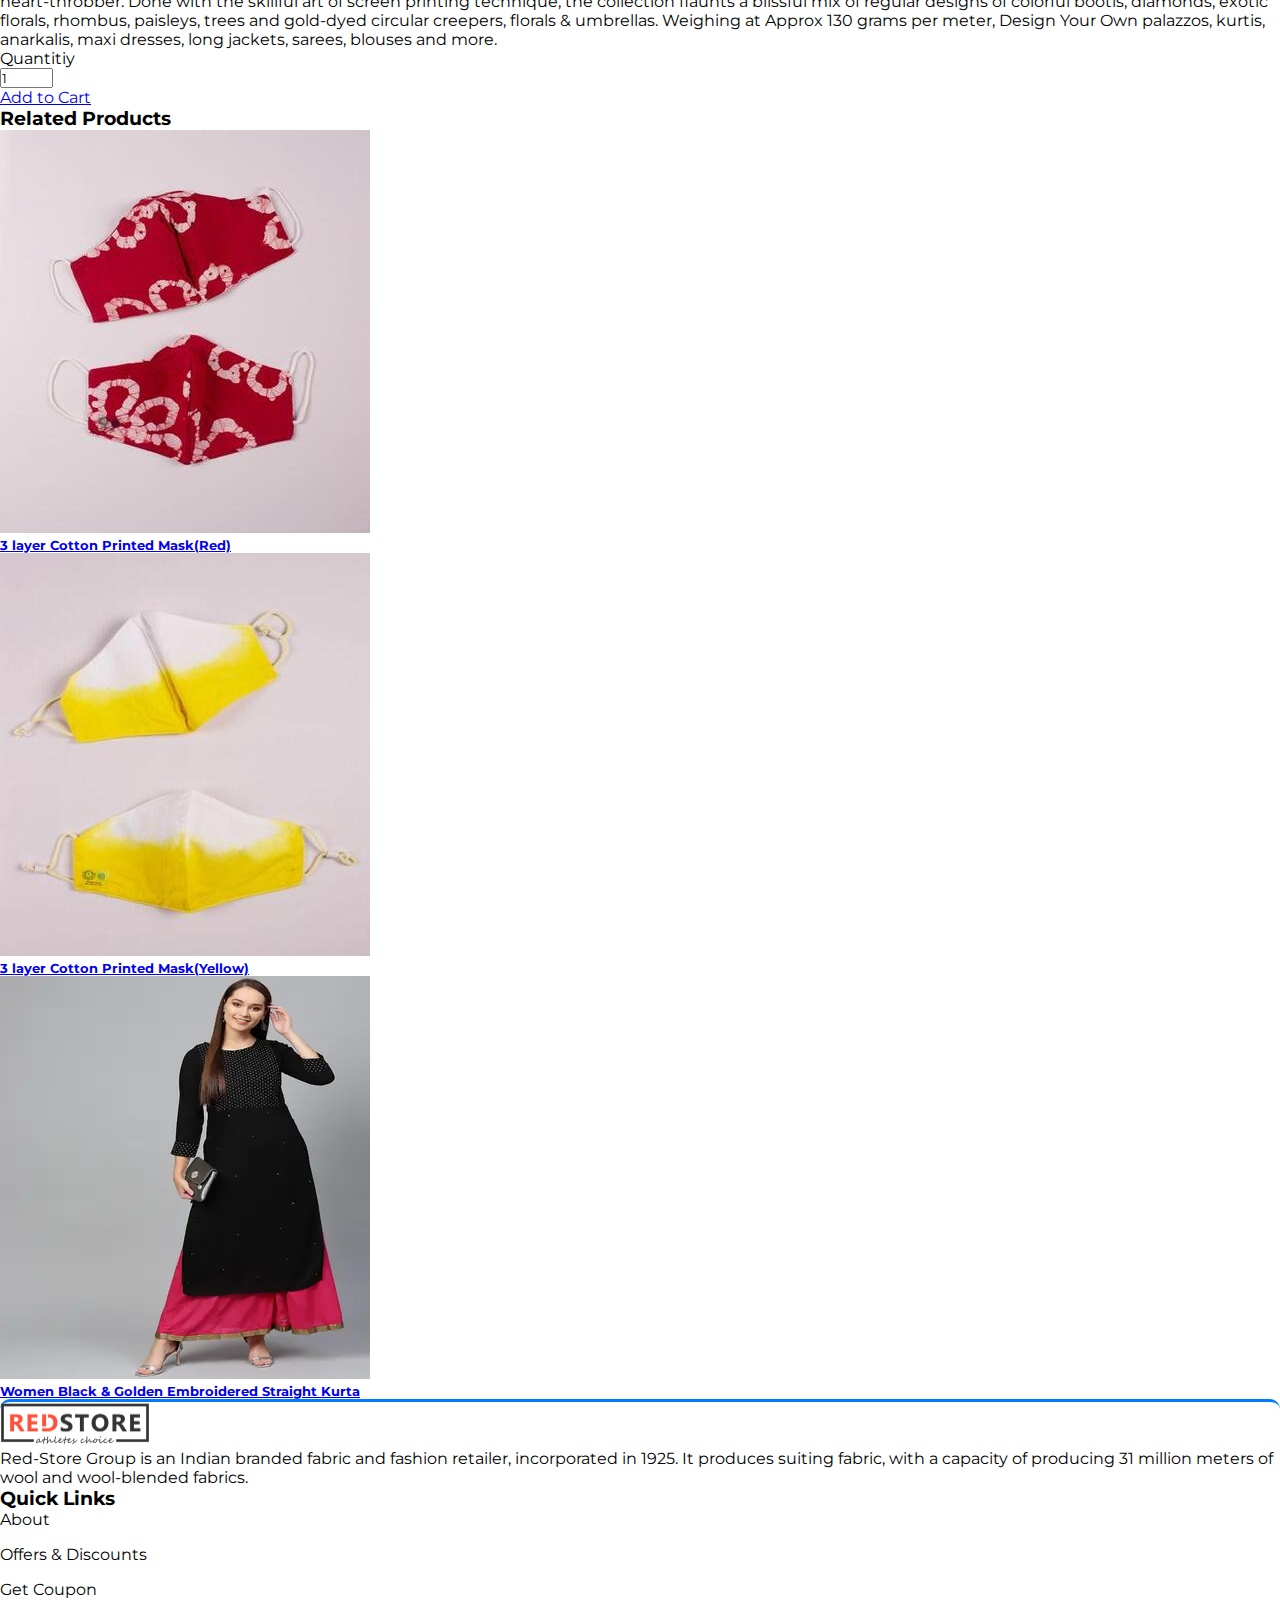
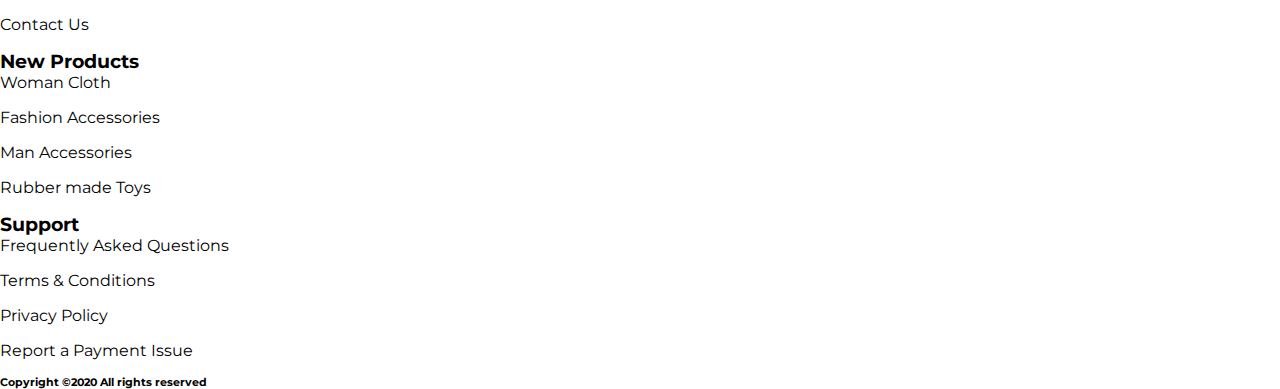
<file: product_detail3.html>
<!doctype html>
<html lang="en">

<head>
	<!-- Required meta tags -->
	<meta charset="utf-8">
	<meta name="viewport" content="width=device-width, initial-scale=1, shrink-to-fit=no">


	<!-- Custom CSS file  -->
	<link rel="stylesheet" href="Resources/Styles/style.css">


	<!-- Bootstrap CSS -->
	<link rel="stylesheet" href="https://cdn.jsdelivr.net/npm/bootstrap@4.5.3/dist/css/bootstrap.min.css" integrity="sha384-TX8t27EcRE3e/ihU7zmQxVncDAy5uIKz4rEkgIXeMed4M0jlfIDPvg6uqKI2xXr2"
	 crossorigin="anonymous">

	<!-- fontawesome cdn For Icons -->
	<link rel="stylesheet" href="https://cdnjs.cloudflare.com/ajax/libs/font-awesome/5.10.0/css/all.min.css" integrity="sha512-PgQMlq+nqFLV4ylk1gwUOgm6CtIIXkKwaIHp/PAIWHzig/lKZSEGKEysh0TCVbHJXCLN7WetD8TFecIky75ZfQ=="
	 crossorigin="anonymous" />

	<link rel="apple-touch-icon" sizes="180x180" href="Resources/Images/favicon/apple-touch-icon.png">
	<link rel="icon" type="image/png" sizes="32x32" href="Resources/Images/favicon/favicon-32x32.png">
	<link rel="icon" type="image/png" sizes="16x16" href="Resources/Images/favicon/favicon-16x16.png">
	<link rel="manifest" href="Resources/Images/favicon/site.webmanifest">

	<title>Red-Store</title>

</head>

<body id="top">
	<!-- ==============header menu section starts here============== -->
	<section class="header_menu" id="header_menu">
		<div class="container-fluid px-0 shadow">
			<nav class="navbar navbar-expand-lg navbar-light bg-light py-3 ">
				<a class="navbar-brand pl-5 pl-small-0" href="index.html">
					<img src="Resources/Images/logo.png" class="img img-fluid" width="120px"alt="logo">
          </a>
          <button class="navbar-toggler" type="button" data-toggle="collapse"data-target="#navbarSupportedContent"aria-controls="navbarSupportedContent" aria-expanded="false"aria-label="Toggle navigation"><span class="navbar-toggler-icon"></span>
          </button>
           
          <div class="collapse navbar-collapse" id="navbarSupportedContent">
            <ul class="navbar-nav mx-auto">
              <li class="nav-item active">
                <a class="nav-link" href="index.html">Home <spanclass="sr-only"></span></a>
             </li>
             <li class="nav-item">
                <a class="nav-link" href="product.html">Products</a>
             </li>
             <li class="nav-item"><a class="nav-link" href="category.html">Category</a>
             </li>
             <li class="nav-item"><a class="nav-link" href="about.html">About Us</a>
             </li>
             <li class="nav-item"><a class="nav-link" href="contact.html">Contact Us</a>
             </li>
                 <!-- FOR THE DROP DOWN MENU  -->
                <!-- <li class="nav-item dropdown">
                <a class="nav-link dropdown-toggle" href="#" id="navbarDropdown"
                role="button" data-toggle="dropdown"
                aria-haspopup="true" aria-expanded="false">
                Dropdown
                </a>
                <div class="dropdown-menu" aria-labelledby="navbarDropdown">
                <a class="dropdown-item" href="#">Action</a>
                <a class="dropdown-item" href="#">Another action</a>
                <div class="dropdown-divider"></div>
                <a class="dropdown-item" href="#">Something else here</a>
                </div>
                </li> -->
            </ul>
            <div class="search mr-3">
              <a href="search.html" class="btn btn-sm btn-outline-primary">Search</a>
            </div>
            <div class="cart">
              <a href="cart.html">
               <i class="fas fa-shopping-cart fa-2x"></i><span class="badge badge-pill badge-primary">2</span>
              </a>
            </div>
          </div>
        </nav>
      </div>
    </section>
<!-- ==========================================header menu section ends here=========================== -->

    <!-- ==============product_detail starts here============== -->
    <section class="product_detail py-5 my-5" id="product_detail">
        <div class="container ">
            <div class="section_title text-center mb-5">
                <h1 class="text-capitalize">Product Details</h1>
            </div>
            <div class="row">
                <div class="col-md-6">
                    <div class="row">
                        <div class="col-md-12">
                            <div id="carouselExampleIndicators" class="carousel slide shadow rounded"
                                data-ride="carousel">
                                <ol class="carousel-indicators">
                                    <li data-target="#carouselExampleIndicators" data-slide-to="0" class="active">
                                        <img src="Resources/Images/products/product3-a.jpg" class="d-block w-50 img img-fluid rounded"
                                            width="15px" alt="image">
                                    </li>
                                    <li data-target="#carouselExampleIndicators" data-slide-to="1">
                                        <img src="Resources/Images/products/product3-b.jpg" class="d-block w-50 img img-fluid rounded"
                                            width="15px" alt="image">
                                    </li>
                                    <li data-target="#carouselExampleIndicators" data-slide-to="2">
                                        <img src="Resources/Images/products/product3-c.jpg" class="d-block w-50 img img-fluid rounded"
                                            width="15px" alt="image">
                                    </li>
                                </ol>
                                <div class="carousel-inner">
                                    <div class="carousel-item active">
                                        <img src="Resources/Images/products/product3-a.jpg"
                                            class="d-block w-100 img img-fluid rounded" alt="image">
                                    </div>
                                    <div class="carousel-item">
                                        <img src="Resources/Images/products/product3-b.jpg"
                                            class="d-block w-100 img img-fluid rounded" alt="image">
                                    </div>
                                    <div class="carousel-item">
                                        <img src="Resources/Images/products/product3-c.jpg"
                                            class="d-block w-100 img img-fluid rounded" alt="image">
                                    </div>
                                </div>
                                <a class="carousel-control-prev" href="#carouselExampleIndicators" role="button" data-slide="prev">
                                    <span class="carousel-control-prev-icon" aria-hidden="true"></span>
                                    <span class="sr-only">Previous</span>
                                </a>
                                <a class="carousel-control-next" href="#carouselExampleIndicators" role="button" data-slide="next">
                                    <span class="carousel-control-next-icon" aria-hidden="true"></span>
                                    <span class="sr-only">Next</span>
                                </a>
                            </div>
                        </div>
                    </div>
                </div>
                <div class="col-md-6">
                    <div class="row">
                        <div class="col-md-12">
                            <div class="title mb-4">
                                <h3>Ivory Pink Booti Screen Print Rayon Fabric</h3>
                            </div>
                            <div class="category mb-4">
                                <span class="bg-light-gray p-2"><a href="category.html">Fabric Print</a></span>
                            </div>
                            <div class="rating d-flex text-danger mb-4">
                                <i class="fas fa-star"></i>
                                <i class="fas fa-star"></i>
                                <i class="fas fa-star"></i>
                                <i class="far fa-star"></i>
                                <i class="far fa-star"></i>
                            </div>
                            <div class="price mb-4">
                                <b><span class="mr-1">₹</span><span>219</span></b>
                            </div>
                            <div class="desc ">
                                <p class="text-justify">
                                    Subtle and flowy rayon fabric dipped in shades of olive green, navy blue, black, dark salmon, elaichi green, magenta and more, makes this collection a complete heart-throbber. Done with the skillful art of screen printing technique, the collection flaunts a blissful mix of regular designs of colorful bootis, diamonds, exotic florals, rhombus, paisleys, trees and gold-dyed circular creepers, florals & umbrellas. Weighing at Approx 130 grams per meter, Design Your Own palazzos, kurtis, anarkalis, maxi dresses, long jackets, sarees, blouses and more.
                                </p>
                            </div>
                            <div class="qty_section border-top pt-2 mb-4">
                                <label>Quantitiy</label>
                                <div>
                                    <div class="mb-0 w-100">
                                        <input class="quantity text-center" min="0" max="10" name="quantity" value="1"
                                            type="number">
                                    </div>
                                </div>
                            </div>
                            <div class="buy">
                                <a href="cart.html" class="btn btn-primary shadow">Add to Cart</a>
                            </div>
                        </div>
                    </div>
                </div>
            </div>

            <!-- ----------------related products starts here---------- -->
            <section class="related_products py-5 my-5" id="related_products">
                <div class="title">
                    <h3>Related Products</h3>
                </div>
                <div class="row mt-5">
                    <div class="col-md-4 col-6">
                        <div class="border border-dark rounded shadow text-center p-3">
                            <div class="mb-4">
                                <a href="product_detail1.html"><img src="Resources/Images/products/product1-a.jpg" class="img img-fluid" alt="image"></a>
                            </div>
                            <div>
                                <a href="javascript:;">
                                    <h5>3 layer Cotton Printed Mask(Red)</h5>
                                </a>
                            </div>
                        </div>
                    </div>
                    <div class="col-md-4 col-6">
                        <div class="border border-dark rounded shadow text-center p-3">
                            <div class="mb-4">
                                <a href="product_detail2.html"><img src="Resources/Images/products/product2-a.jpg" class="img img-fluid" alt="image"></a>
                            </div>
                            <div>
                                <a href="javascript:;">
                                    <h5>3 layer Cotton Printed Mask(Yellow)</h5>
                                </a>
                            </div>
                        </div>
                    </div>
                    <div class="col-md-4 col-6">
                        <div class="border border-dark rounded shadow text-center p-3">
                            <div class="mb-4">
                                <a href="product_detail4.html"><img src="Resources/Images/products/product4-a.webp" class="img img-fluid" alt="image"></a>
                            </div>
                            <div>
                                <a href="javascript:;">
                                    <h5>Women Black & Golden Embroidered Straight Kurta</h5>
                                </a>
                            </div>
                        </div>
                    </div>
                </div>
            </section>
            <!-- ----------------related products ends here---------- -->
        </div>
    </section>













<!-- ===========================================footer starts here===================================== -->
  <section class="footer_section pt-5 pb-2" id="footer_section">
    <footer>
      <div class="container-fluid">
        <div class="row">
          <div class="col-md-3 col-6 pl-5 pl-small-15">
            <div class="footer_title">
              <a href="index.html"><img src="Resources/Images/logo.png" width="150px" class="img img-fluid" alt="logo"></a>
            </div>
            <div>
              <p class="text-justify">
                Red-Store Group is an Indian branded fabric and fashion retailer, incorporated in 1925. It produces suiting fabric, with a capacity of producing 31 million meters of wool and wool-blended fabrics.
              </p>
            </div>
          </div>
          <div class="col-md-3 col-6">
            <div class="footer_title pt-3 mb-3">
              <h3>Quick Links</h3>
            </div>
            <div class="footer_links">
              <ul>
                <li><a href="about.html">About</a></li>
                <li><a href="javascript:;">Offers & Discounts</a></li>
                <li><a href="javascript:;">Get Coupon</a></li>
                <li><a href="contact.html">Contact Us</a></li>
              </ul>
            </div>
          </div>
          <div class="col-md-3 col-6">
            <div class="footer_title pt-3 mb-3">
              <h3>New Products</h3>
            </div>
            <div class="footer_links">
              <ul>
                <li><a href="javascript:;">Woman Cloth</a></li>
                <li><a href="javascript:;">Fashion Accessories</a></li>
                <li><a href="javascript:;">Man Accessories</a></li>
                <li><a href="javascript:;">Rubber made Toys</a></li>
              </ul>
            </div>
          </div>
          <div class="col-md-3 col-6">
            <div class="footer_title pt-3 mb-3">
              <h3>Support</h3>
            </div>
            <div class="footer_links">
              <ul>
                <li><a href="javascript:;">Frequently Asked Questions</a></li>
                <li><a href="javascript:;">Terms & Conditions</a></li>
                <li><a href="javascript:;">Privacy Policy</a></li>
                <li><a href="javascript:;">Report a Payment Issue</a></li>
              </ul>
            </div>
          </div>
        </div>
      </div>
      <div class="border-top">
        <h6 class="text-center mt-3">Copyright ©2020 All rights reserved
        </h6>
      </div>
    </footer>
  </section>
  <div class="backtop">
    <a id="button" href="#top" class="btn btn-lg btn-outline-secondary" role="button">
      <i class="fas fa-chevron-up text-dark"></i>
    </a>
  </div>
  <!-- ======================================footer ends here==================================== -->




    <!-- Optional JavaScript; choose one of the two! -->

    <!-- Option 1: jQuery and Bootstrap Bundle (includes Popper) -->
    <script src="https://code.jquery.com/jquery-3.5.1.slim.min.js" integrity="sha384-DfXdz2htPH0lsSSs5nCTpuj/zy4C+OGpamoFVy38MVBnE+IbbVYUew+OrCXaRkfj" crossorigin="anonymous"></script>
    <script src="https://cdn.jsdelivr.net/npm/bootstrap@4.5.3/dist/js/bootstrap.bundle.min.js" integrity="sha384-ho+j7jyWK8fNQe+A12Hb8AhRq26LrZ/JpcUGGOn+Y7RsweNrtN/tE3MoK7ZeZDyx" crossorigin="anonymous"></script>

    <!-- Option 2: jQuery, Popper.js, and Bootstrap JS -->
    <script src="https://code.jquery.com/jquery-3.5.1.slim.min.js" integrity="sha384-DfXdz2htPH0lsSSs5nCTpuj/zy4C+OGpamoFVy38MVBnE+IbbVYUew+OrCXaRkfj" crossorigin="anonymous"></script>
    <script src="https://cdn.jsdelivr.net/npm/popper.js@1.16.1/dist/umd/popper.min.js" integrity="sha384-9/reFTGAW83EW2RDu2S0VKaIzap3H66lZH81PoYlFhbGU+6BZp6G7niu735Sk7lN" crossorigin="anonymous"></script>
    <script src="https://cdn.jsdelivr.net/npm/bootstrap@4.5.3/dist/js/bootstrap.min.js" integrity="sha384-w1Q4orYjBQndcko6MimVbzY0tgp4pWB4lZ7lr30WKz0vr/aWKhXdBNmNb5D92v7s" crossorigin="anonymous"></script>
   
  </body>
</html>
</file>
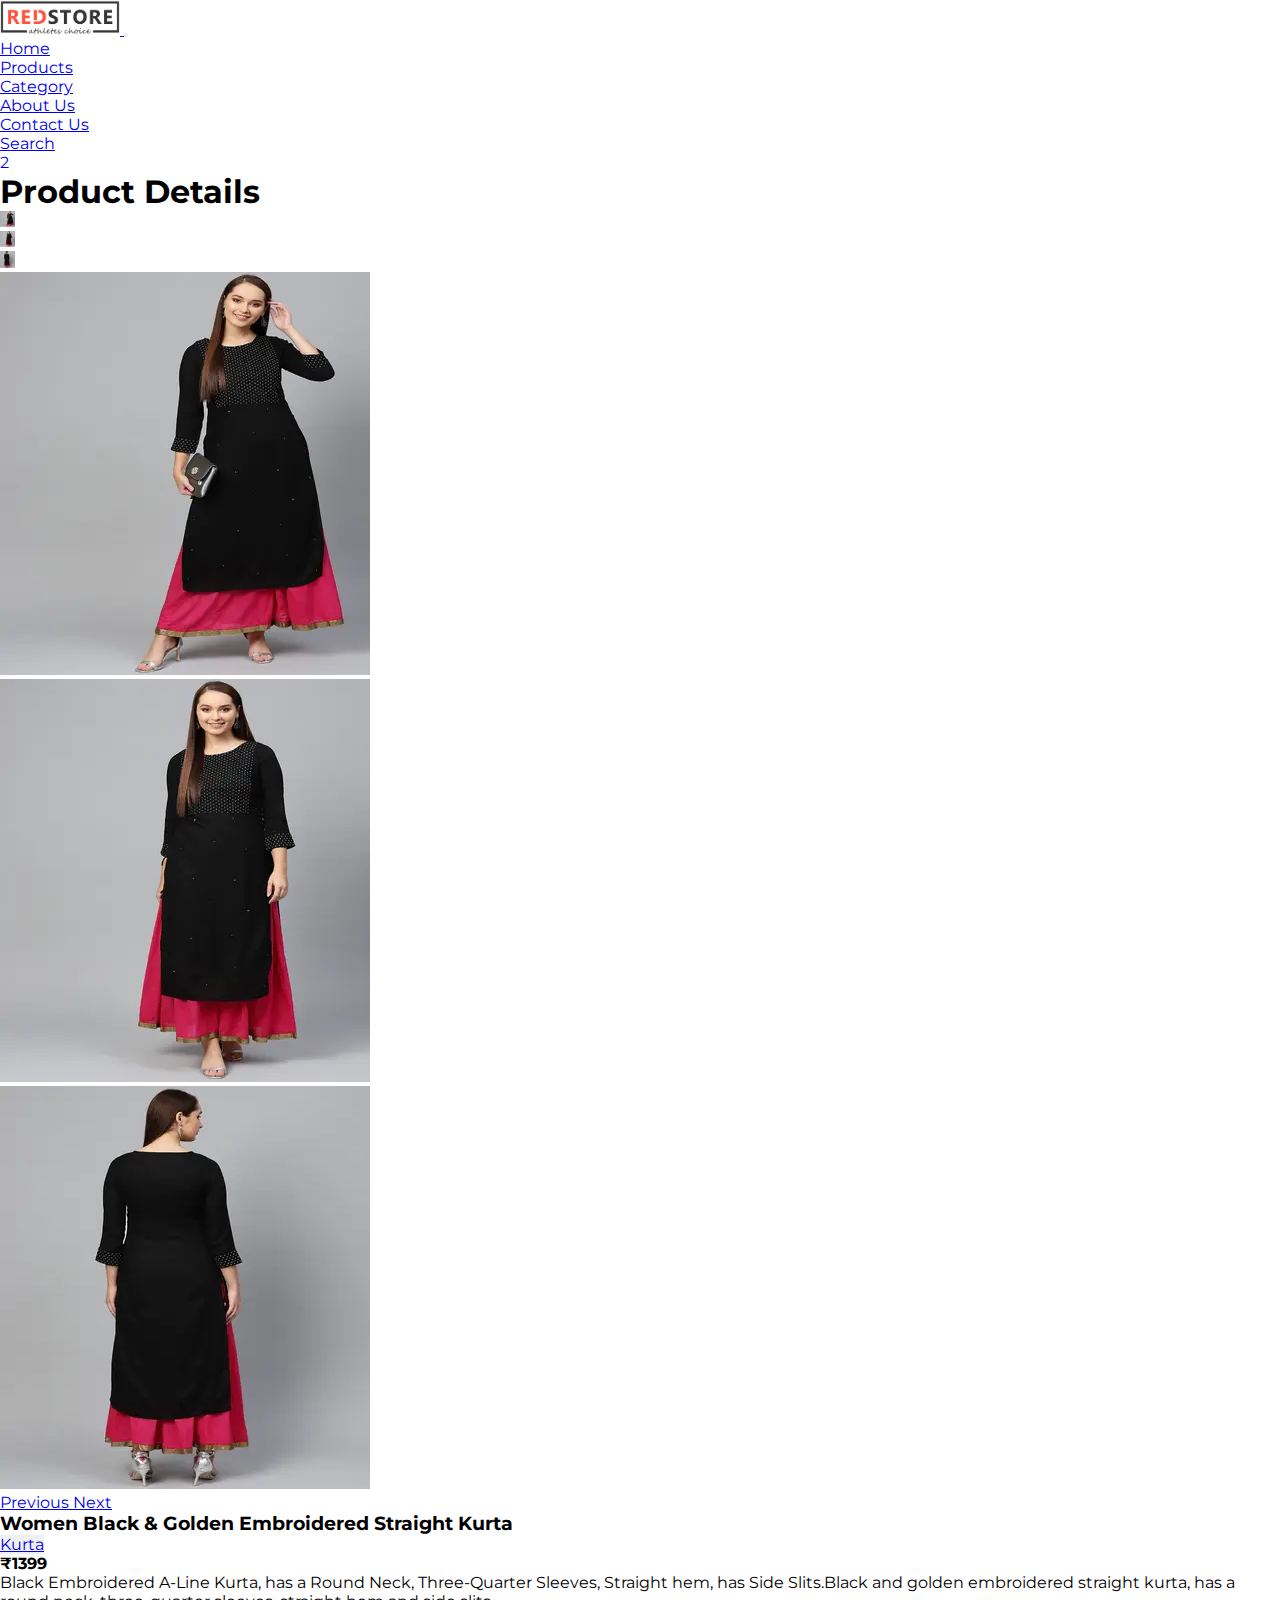
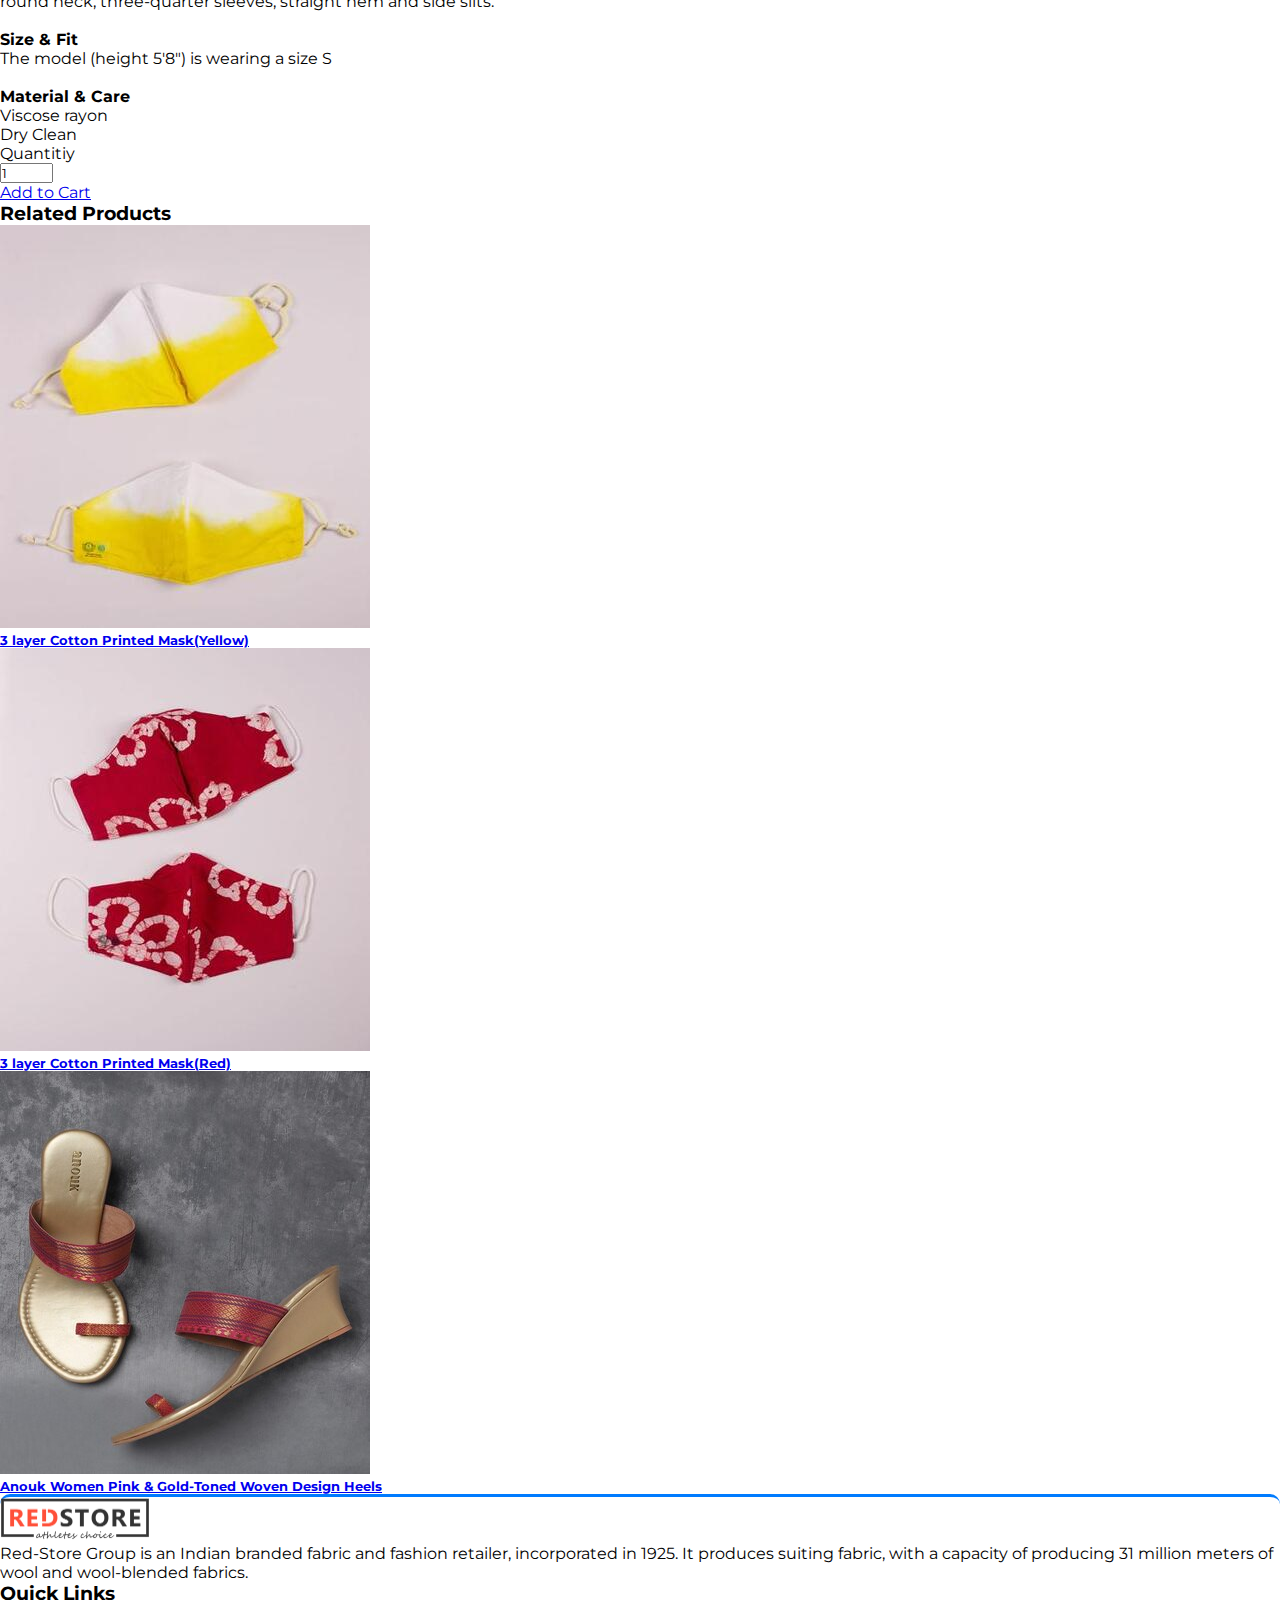
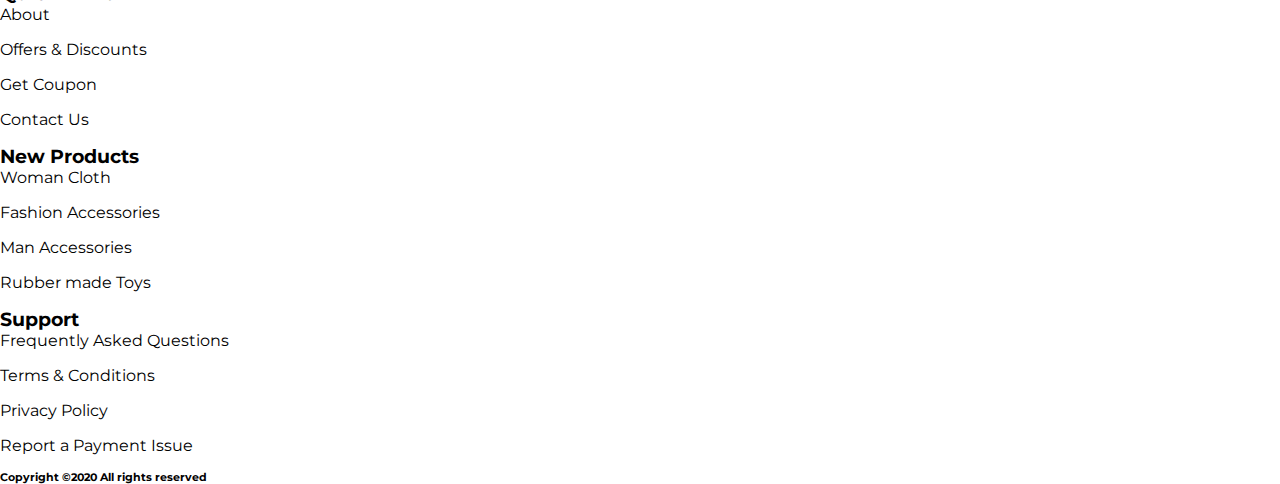
<file: product_detail4.html>
<!doctype html>
<html lang="en">

<head>
	<!-- Required meta tags -->
	<meta charset="utf-8">
	<meta name="viewport" content="width=device-width, initial-scale=1, shrink-to-fit=no">


	<!-- Custom CSS file  -->
	<link rel="stylesheet" href="Resources/Styles/style.css">


	<!-- Bootstrap CSS -->
	<link rel="stylesheet" href="https://cdn.jsdelivr.net/npm/bootstrap@4.5.3/dist/css/bootstrap.min.css" integrity="sha384-TX8t27EcRE3e/ihU7zmQxVncDAy5uIKz4rEkgIXeMed4M0jlfIDPvg6uqKI2xXr2"
	 crossorigin="anonymous">

	<!-- fontawesome cdn For Icons -->
	<link rel="stylesheet" href="https://cdnjs.cloudflare.com/ajax/libs/font-awesome/5.10.0/css/all.min.css" integrity="sha512-PgQMlq+nqFLV4ylk1gwUOgm6CtIIXkKwaIHp/PAIWHzig/lKZSEGKEysh0TCVbHJXCLN7WetD8TFecIky75ZfQ=="
	 crossorigin="anonymous" />

	<link rel="apple-touch-icon" sizes="180x180" href="Resources/Images/favicon/apple-touch-icon.png">
	<link rel="icon" type="image/png" sizes="32x32" href="Resources/Images/favicon/favicon-32x32.png">
	<link rel="icon" type="image/png" sizes="16x16" href="Resources/Images/favicon/favicon-16x16.png">
	<link rel="manifest" href="Resources/Images/favicon/site.webmanifest">

	<title>Red-Store</title>

</head>

<body id="top">
	<!-- ==============header menu section starts here============== -->
	<section class="header_menu" id="header_menu">
		<div class="container-fluid px-0 shadow">
			<nav class="navbar navbar-expand-lg navbar-light bg-light py-3 ">
				<a class="navbar-brand pl-5 pl-small-0" href="index.html">
					<img src="Resources/Images/logo.png" class="img img-fluid" width="120px"alt="logo">
          </a>
          <button class="navbar-toggler" type="button" data-toggle="collapse"data-target="#navbarSupportedContent"aria-controls="navbarSupportedContent" aria-expanded="false"aria-label="Toggle navigation"><span class="navbar-toggler-icon"></span>
          </button>
           
          <div class="collapse navbar-collapse" id="navbarSupportedContent">
            <ul class="navbar-nav mx-auto">
              <li class="nav-item active">
                <a class="nav-link" href="index.html">Home <spanclass="sr-only"></span></a>
             </li>
             <li class="nav-item">
                <a class="nav-link" href="product.html">Products</a>
             </li>
             <li class="nav-item"><a class="nav-link" href="category.html">Category</a>
             </li>
             <li class="nav-item"><a class="nav-link" href="about.html">About Us</a>
             </li>
             <li class="nav-item"><a class="nav-link" href="contact.html">Contact Us</a>
             </li>
                 <!-- FOR THE DROP DOWN MENU  -->
                <!-- <li class="nav-item dropdown">
                <a class="nav-link dropdown-toggle" href="#" id="navbarDropdown"
                role="button" data-toggle="dropdown"
                aria-haspopup="true" aria-expanded="false">
                Dropdown
                </a>
                <div class="dropdown-menu" aria-labelledby="navbarDropdown">
                <a class="dropdown-item" href="#">Action</a>
                <a class="dropdown-item" href="#">Another action</a>
                <div class="dropdown-divider"></div>
                <a class="dropdown-item" href="#">Something else here</a>
                </div>
                </li> -->
            </ul>
            <div class="search mr-3">
              <a href="search.html" class="btn btn-sm btn-outline-primary">Search</a>
            </div>
            <div class="cart">
              <a href="cart.html">
               <i class="fas fa-shopping-cart fa-2x"></i><span class="badge badge-pill badge-primary">2</span>
              </a>
            </div>
          </div>
        </nav>
      </div>
    </section>
<!-- ==========================================header menu section ends here=========================== -->

    <!-- ==============product_detail starts here============== -->
    <section class="product_detail py-5 my-5" id="product_detail">
        <div class="container ">
            <div class="section_title text-center mb-5">
                <h1 class="text-capitalize">Product Details</h1>
            </div>
            <div class="row">
                <div class="col-md-6">
                    <div class="row">
                        <div class="col-md-12">
                            <div id="carouselExampleIndicators" class="carousel slide shadow rounded"
                                data-ride="carousel">
                                <ol class="carousel-indicators">
                                    <li data-target="#carouselExampleIndicators" data-slide-to="0" class="active">
                                        <img src="Resources/Images/products/product4-a.webp" class="d-block w-50 img img-fluid rounded"
                                            width="15px" alt="image">
                                    </li>
                                    <li data-target="#carouselExampleIndicators" data-slide-to="1">
                                        <img src="Resources/Images/products/product4-b.webp" class="d-block w-50 img img-fluid rounded"
                                            width="15px" alt="image">
                                    </li>
                                    <li data-target="#carouselExampleIndicators" data-slide-to="2">
                                        <img src="Resources/Images/products/product4-c.webp" class="d-block w-50 img img-fluid rounded"
                                            width="15px" alt="image">
                                    </li>
                                </ol>
                                <div class="carousel-inner">
                                    <div class="carousel-item active">
                                        <img src="Resources/Images/products/product4-a.webp"
                                            class="d-block w-100 img img-fluid rounded" alt="image">
                                    </div>
                                    <div class="carousel-item">
                                        <img src="Resources/Images/products/product4-b.webp"
                                            class="d-block w-100 img img-fluid rounded" alt="image">
                                    </div>
                                    <div class="carousel-item">
                                        <img src="Resources/Images/products/product4-c.webp"
                                            class="d-block w-100 img img-fluid rounded" alt="image">
                                    </div>
                                </div>
                                <a class="carousel-control-prev" href="#carouselExampleIndicators" role="button" data-slide="prev">
                                    <span class="carousel-control-prev-icon" aria-hidden="true"></span>
                                    <span class="sr-only">Previous</span>
                                </a>
                                <a class="carousel-control-next" href="#carouselExampleIndicators" role="button" data-slide="next">
                                    <span class="carousel-control-next-icon" aria-hidden="true"></span>
                                    <span class="sr-only">Next</span>
                                </a>
                            </div>
                        </div>
                    </div>
                </div>
                <div class="col-md-6">
                    <div class="row">
                        <div class="col-md-12">
                            <div class="title mb-4">
                                <h3>Women Black & Golden Embroidered Straight Kurta</h3>
                            </div>
                            <div class="category mb-4">
                                <span class="bg-light-gray p-2"><a href="category.html">Kurta</a></span>
                            </div>
                            <div class="rating d-flex text-danger mb-4">
                                <i class="fas fa-star"></i>
                                <i class="fas fa-star"></i>
                                <i class="fas fa-star"></i>
                                <i class="far fa-star"></i>
                                <i class="far fa-star"></i>
                            </div>
                            <div class="price mb-4">
                                <b><span class="mr-1">₹</span><span>1399</span></b>
                            </div>
                            <div class="desc ">
                                <p class="text-justify">
                                    Black Embroidered A-Line Kurta, has a Round Neck, Three-Quarter Sleeves, Straight hem, has Side Slits.Black and golden embroidered straight kurta, has a round neck, three-quarter sleeves, straight hem and side slits. <br> <br> <b>Size & Fit</b> <br> The model (height 5'8") is wearing a size S <br> <br> <b>Material & Care</b> <br>Viscose rayon <br> Dry Clean
                                </p>
                            </div>
                            <div class="qty_section border-top pt-2 mb-4">
                                <label>Quantitiy</label>
                                <div>
                                    <div class="mb-0 w-100">
                                        <input class="quantity text-center" min="0" max="10" name="quantity" value="1"
                                            type="number">
                                    </div>
                                </div>
                            </div>
                            <div class="buy">
                                <a href="cart.html" class="btn btn-primary shadow">Add to Cart</a>
                            </div>
                        </div>
                    </div>
                </div>
            </div>

            <!-- ----------------related products starts here---------- -->
            <section class="related_products py-5 my-5" id="related_products">
                <div class="title">
                    <h3>Related Products</h3>
                </div>
                <div class="row mt-5">
                    <div class="col-md-4 col-6">
                        <div class="border border-dark rounded shadow text-center p-3">
                            <div class="mb-4">
                                <a href="product_detail2.html"><img src="Resources/Images/products/product2-a.jpg" class="img img-fluid" alt="image"></a>
                            </div>
                            <div>
                                <a href="javascript:;">
                                    <h5>3 layer Cotton Printed Mask(Yellow)</h5>
                                </a>
                            </div>
                        </div>
                    </div>
                    <div class="col-md-4 col-6">
                        <div class="border border-dark rounded shadow text-center p-3">
                            <div class="mb-4">
                                <a href="product_detail1.html"><img src="Resources/Images/products/product1-a.jpg" class="img img-fluid" alt="image"></a>
                            </div>
                            <div>
                                <a href="javascript:;">
                                    <h5>3 layer Cotton Printed Mask(Red)</h5>
                                </a>
                            </div>
                        </div>
                    </div>
                    <div class="col-md-4 col-6">
                        <div class="border border-dark rounded shadow text-center p-3">
                            <div class="mb-4">
                                <a href="product_detail5.html"><img src="Resources/Images/products/product5-a.jpg" class="img img-fluid" alt="image"></a>
                            </div>
                            <div>
                                <a href="javascript:;">
                                    <h5>Anouk Women Pink & Gold-Toned Woven Design Heels</h5>
                                </a>
                            </div>
                        </div>
                    </div>
                </div>
            </section>
            <!-- ----------------related products ends here---------- -->
        </div>
    </section>













<!-- ===========================================footer starts here===================================== -->
 <section class="footer_section pt-5 pb-2" id="footer_section">
    <footer>
      <div class="container-fluid">
        <div class="row">
          <div class="col-md-3 col-6 pl-5 pl-small-15">
            <div class="footer_title">
              <a href="index.html"><img src="Resources/Images/logo.png" width="150px" class="img img-fluid" alt="logo"></a>
            </div>
            <div>
              <p class="text-justify">
                Red-Store Group is an Indian branded fabric and fashion retailer, incorporated in 1925. It produces suiting fabric, with a capacity of producing 31 million meters of wool and wool-blended fabrics.
              </p>
            </div>
          </div>
          <div class="col-md-3 col-6">
            <div class="footer_title pt-3 mb-3">
              <h3>Quick Links</h3>
            </div>
            <div class="footer_links">
              <ul>
                <li><a href="about.html">About</a></li>
                <li><a href="javascript:;">Offers & Discounts</a></li>
                <li><a href="javascript:;">Get Coupon</a></li>
                <li><a href="contact.html">Contact Us</a></li>
              </ul>
            </div>
          </div>
          <div class="col-md-3 col-6">
            <div class="footer_title pt-3 mb-3">
              <h3>New Products</h3>
            </div>
            <div class="footer_links">
              <ul>
                <li><a href="javascript:;">Woman Cloth</a></li>
                <li><a href="javascript:;">Fashion Accessories</a></li>
                <li><a href="javascript:;">Man Accessories</a></li>
                <li><a href="javascript:;">Rubber made Toys</a></li>
              </ul>
            </div>
          </div>
          <div class="col-md-3 col-6">
            <div class="footer_title pt-3 mb-3">
              <h3>Support</h3>
            </div>
            <div class="footer_links">
              <ul>
                <li><a href="javascript:;">Frequently Asked Questions</a></li>
                <li><a href="javascript:;">Terms & Conditions</a></li>
                <li><a href="javascript:;">Privacy Policy</a></li>
                <li><a href="javascript:;">Report a Payment Issue</a></li>
              </ul>
            </div>
          </div>
        </div>
      </div>
      <div class="border-top">
        <h6 class="text-center mt-3">Copyright ©2020 All rights reserved
        </h6>
      </div>
    </footer>
  </section>
  <div class="backtop">
    <a id="button" href="#top" class="btn btn-lg btn-outline-secondary" role="button">
      <i class="fas fa-chevron-up text-dark"></i>
    </a>
  </div>
  <!-- ======================================footer ends here==================================== -->




    <!-- Optional JavaScript; choose one of the two! -->

    <!-- Option 1: jQuery and Bootstrap Bundle (includes Popper) -->
    <script src="https://code.jquery.com/jquery-3.5.1.slim.min.js" integrity="sha384-DfXdz2htPH0lsSSs5nCTpuj/zy4C+OGpamoFVy38MVBnE+IbbVYUew+OrCXaRkfj" crossorigin="anonymous"></script>
    <script src="https://cdn.jsdelivr.net/npm/bootstrap@4.5.3/dist/js/bootstrap.bundle.min.js" integrity="sha384-ho+j7jyWK8fNQe+A12Hb8AhRq26LrZ/JpcUGGOn+Y7RsweNrtN/tE3MoK7ZeZDyx" crossorigin="anonymous"></script>

    <!-- Option 2: jQuery, Popper.js, and Bootstrap JS -->
    <script src="https://code.jquery.com/jquery-3.5.1.slim.min.js" integrity="sha384-DfXdz2htPH0lsSSs5nCTpuj/zy4C+OGpamoFVy38MVBnE+IbbVYUew+OrCXaRkfj" crossorigin="anonymous"></script>
    <script src="https://cdn.jsdelivr.net/npm/popper.js@1.16.1/dist/umd/popper.min.js" integrity="sha384-9/reFTGAW83EW2RDu2S0VKaIzap3H66lZH81PoYlFhbGU+6BZp6G7niu735Sk7lN" crossorigin="anonymous"></script>
    <script src="https://cdn.jsdelivr.net/npm/bootstrap@4.5.3/dist/js/bootstrap.min.js" integrity="sha384-w1Q4orYjBQndcko6MimVbzY0tgp4pWB4lZ7lr30WKz0vr/aWKhXdBNmNb5D92v7s" crossorigin="anonymous"></script>
   
  </body>
</html>
</file>
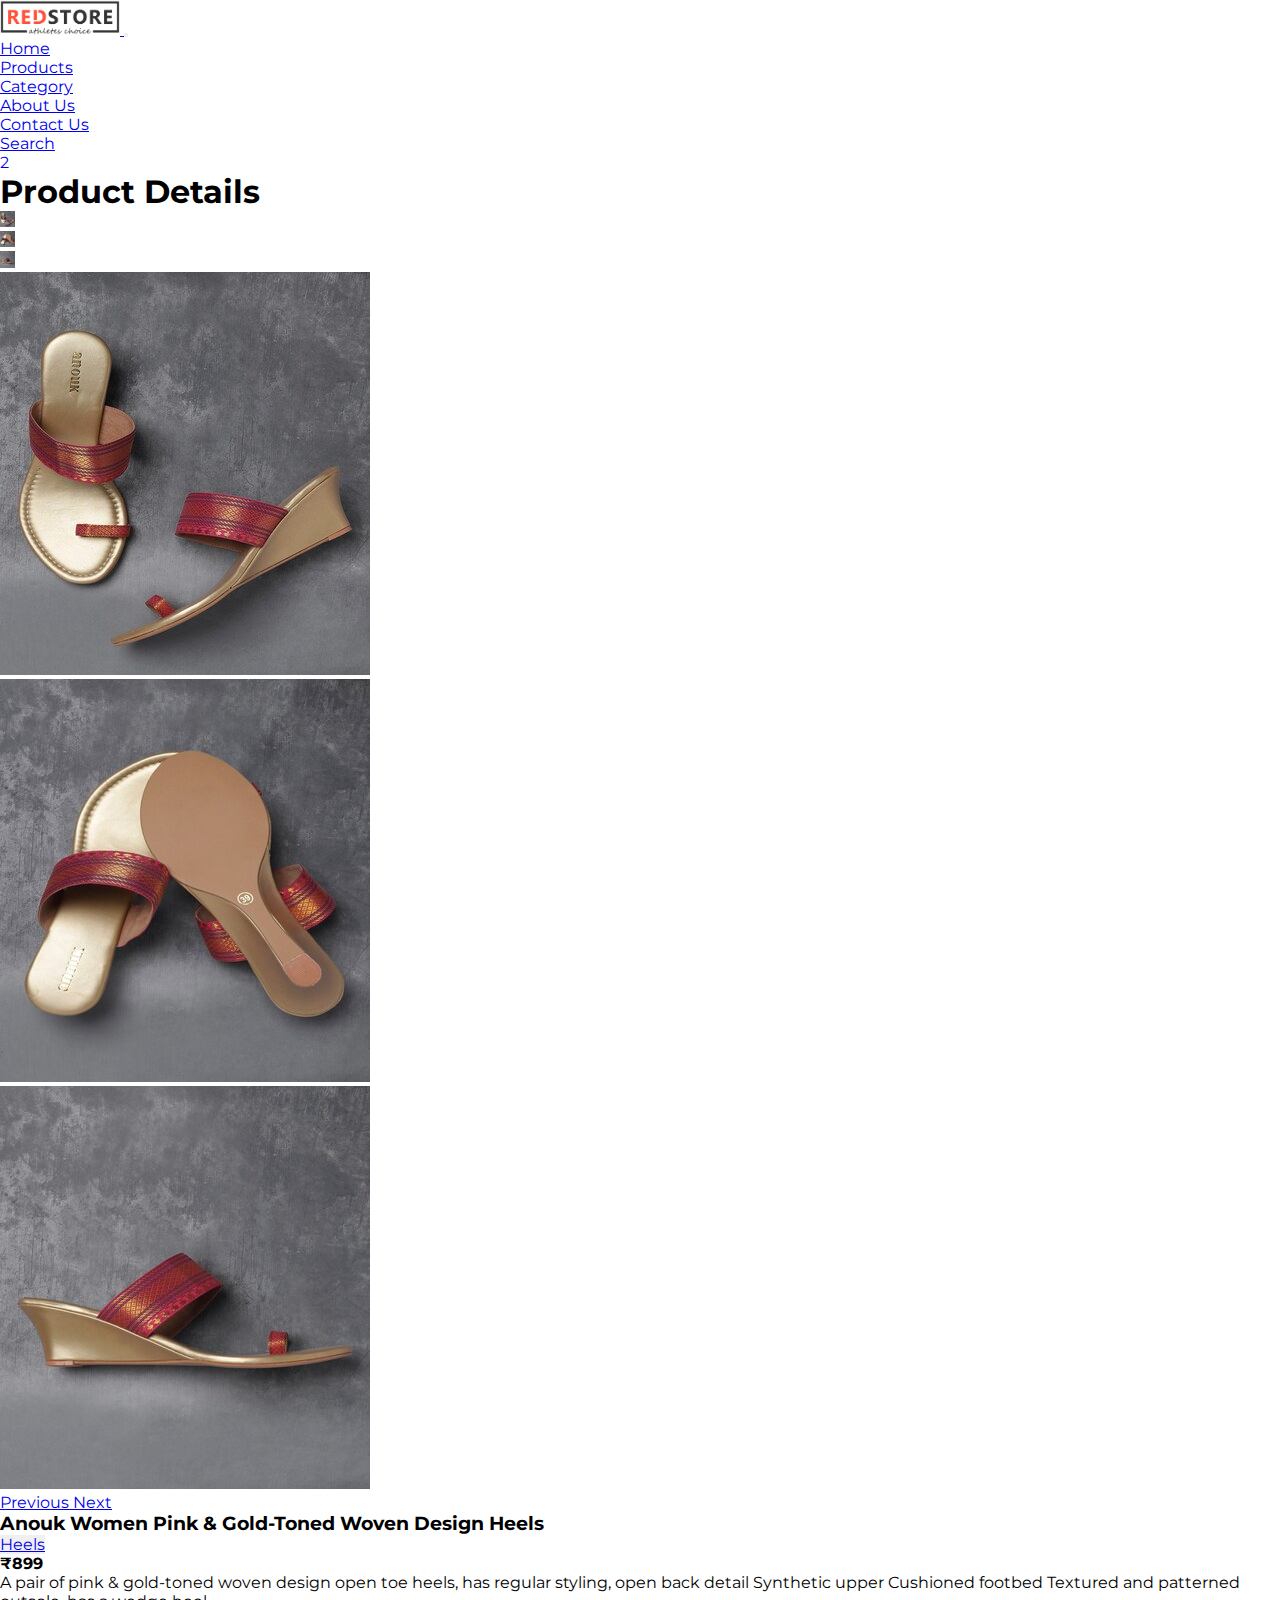
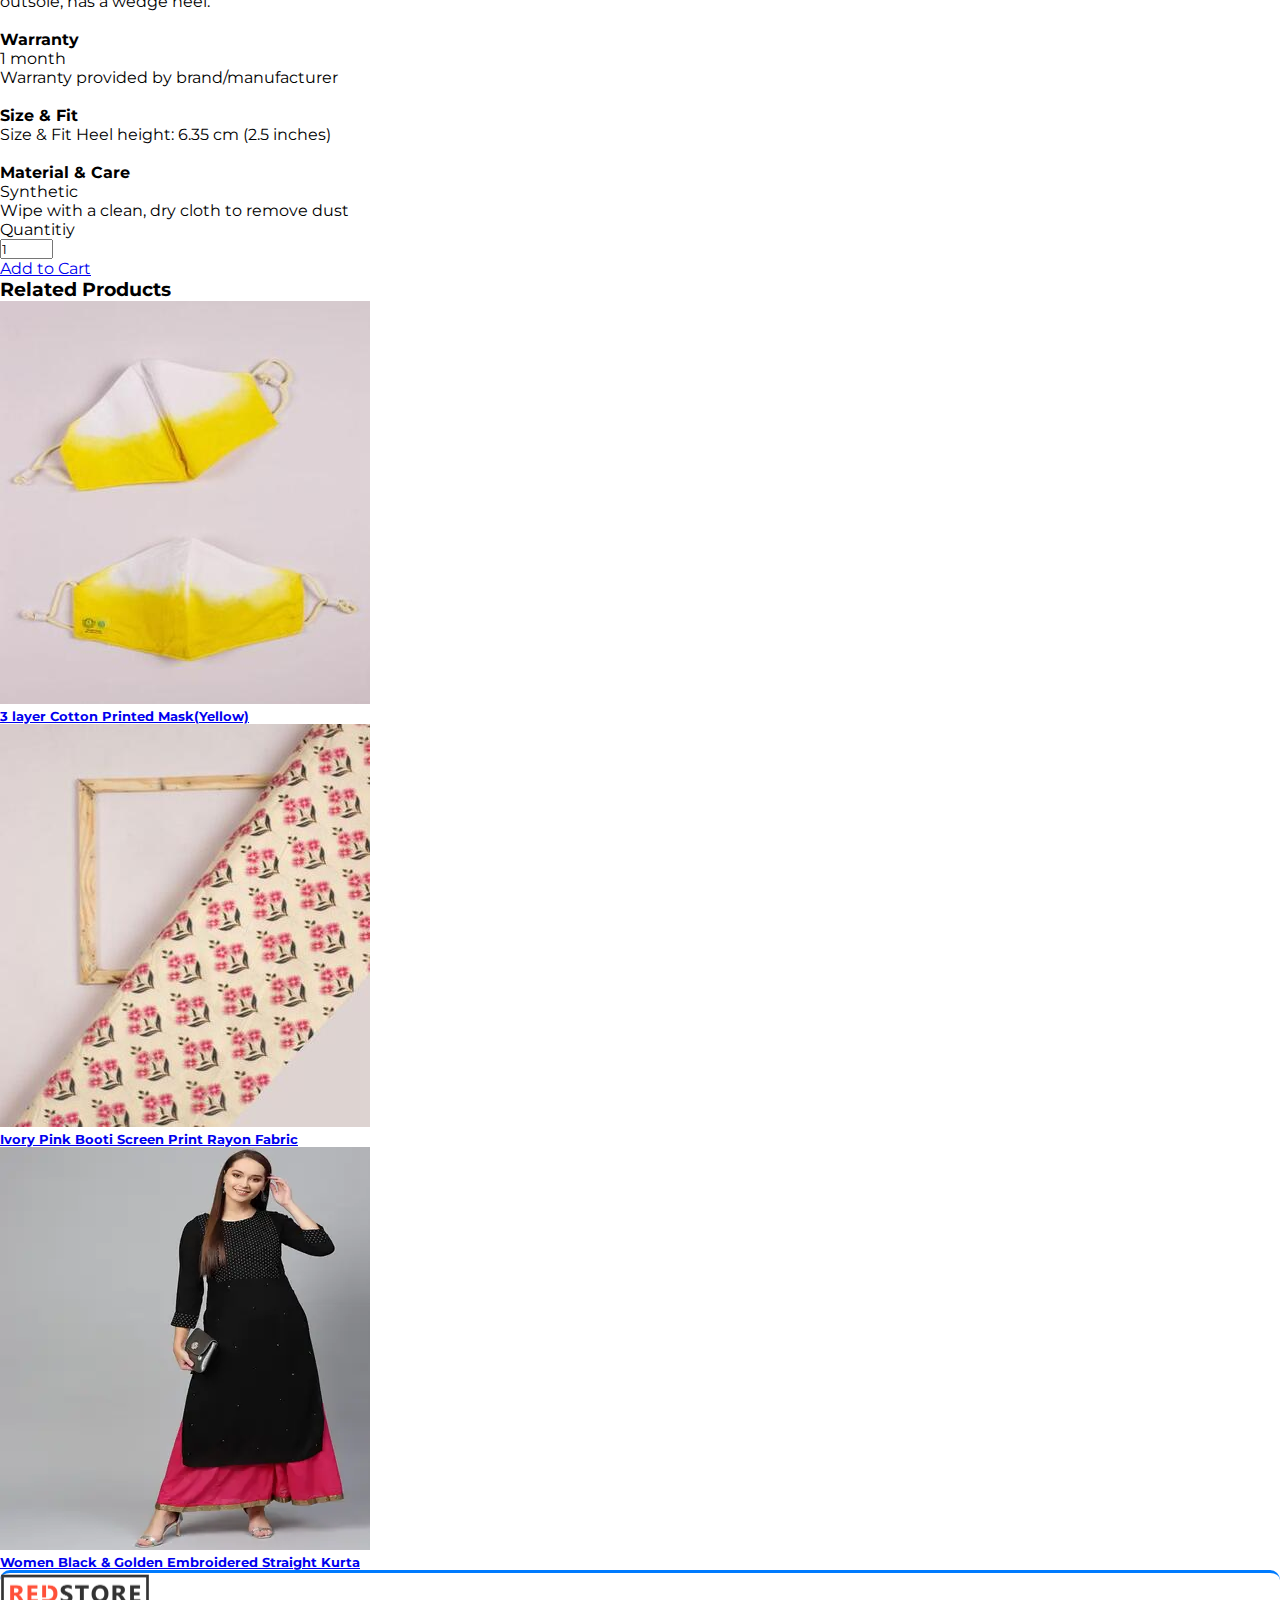
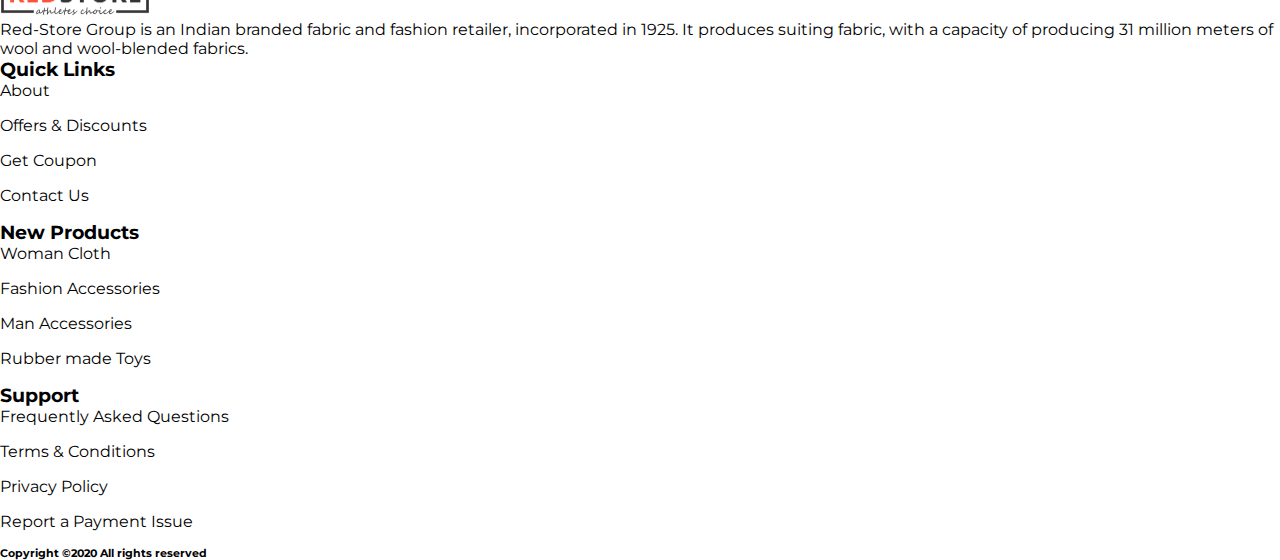
<file: product_detail5.html>
<!doctype html>
<html lang="en">

<head>
	<!-- Required meta tags -->
	<meta charset="utf-8">
	<meta name="viewport" content="width=device-width, initial-scale=1, shrink-to-fit=no">


	<!-- Custom CSS file  -->
	<link rel="stylesheet" href="Resources/Styles/style.css">


	<!-- Bootstrap CSS -->
	<link rel="stylesheet" href="https://cdn.jsdelivr.net/npm/bootstrap@4.5.3/dist/css/bootstrap.min.css" integrity="sha384-TX8t27EcRE3e/ihU7zmQxVncDAy5uIKz4rEkgIXeMed4M0jlfIDPvg6uqKI2xXr2"
	 crossorigin="anonymous">

	<!-- fontawesome cdn For Icons -->
	<link rel="stylesheet" href="https://cdnjs.cloudflare.com/ajax/libs/font-awesome/5.10.0/css/all.min.css" integrity="sha512-PgQMlq+nqFLV4ylk1gwUOgm6CtIIXkKwaIHp/PAIWHzig/lKZSEGKEysh0TCVbHJXCLN7WetD8TFecIky75ZfQ=="
	 crossorigin="anonymous" />

	<link rel="apple-touch-icon" sizes="180x180" href="Resources/Images/favicon/apple-touch-icon.png">
	<link rel="icon" type="image/png" sizes="32x32" href="Resources/Images/favicon/favicon-32x32.png">
	<link rel="icon" type="image/png" sizes="16x16" href="Resources/Images/favicon/favicon-16x16.png">
	<link rel="manifest" href="Resources/Images/favicon/site.webmanifest">

	<title>Red-Store</title>

</head>

<body id="top">
	<!-- ==============header menu section starts here============== -->
	<section class="header_menu" id="header_menu">
		<div class="container-fluid px-0 shadow">
			<nav class="navbar navbar-expand-lg navbar-light bg-light py-3 ">
				<a class="navbar-brand pl-5 pl-small-0" href="index.html">
					<img src="Resources/Images/logo.png" class="img img-fluid" width="120px"alt="logo">
          </a>
          <button class="navbar-toggler" type="button" data-toggle="collapse"data-target="#navbarSupportedContent"aria-controls="navbarSupportedContent" aria-expanded="false"aria-label="Toggle navigation"><span class="navbar-toggler-icon"></span>
          </button>
           
          <div class="collapse navbar-collapse" id="navbarSupportedContent">
            <ul class="navbar-nav mx-auto">
              <li class="nav-item active">
                <a class="nav-link" href="index.html">Home <spanclass="sr-only"></span></a>
             </li>
             <li class="nav-item">
                <a class="nav-link" href="product.html">Products</a>
             </li>
             <li class="nav-item"><a class="nav-link" href="category.html">Category</a>
             </li>
             <li class="nav-item"><a class="nav-link" href="about.html">About Us</a>
             </li>
             <li class="nav-item"><a class="nav-link" href="contact.html">Contact Us</a>
             </li>
                 <!-- FOR THE DROP DOWN MENU  -->
                <!-- <li class="nav-item dropdown">
                <a class="nav-link dropdown-toggle" href="#" id="navbarDropdown"
                role="button" data-toggle="dropdown"
                aria-haspopup="true" aria-expanded="false">
                Dropdown
                </a>
                <div class="dropdown-menu" aria-labelledby="navbarDropdown">
                <a class="dropdown-item" href="#">Action</a>
                <a class="dropdown-item" href="#">Another action</a>
                <div class="dropdown-divider"></div>
                <a class="dropdown-item" href="#">Something else here</a>
                </div>
                </li> -->
            </ul>
            <div class="search mr-3">
              <a href="search.html" class="btn btn-sm btn-outline-primary">Search</a>
            </div>
            <div class="cart">
              <a href="cart.html">
               <i class="fas fa-shopping-cart fa-2x"></i><span class="badge badge-pill badge-primary">2</span>
              </a>
            </div>
          </div>
        </nav>
      </div>
    </section>
<!-- ==========================================header menu section ends here=========================== -->

    <!-- ==============product_detail starts here============== -->
    <section class="product_detail py-5 my-5" id="product_detail">
        <div class="container ">
            <div class="section_title text-center mb-5">
                <h1 class="text-capitalize">Product Details</h1>
            </div>
            <div class="row">
                <div class="col-md-6">
                    <div class="row">
                        <div class="col-md-12">
                            <div id="carouselExampleIndicators" class="carousel slide shadow rounded"
                                data-ride="carousel">
                                <ol class="carousel-indicators">
                                    <li data-target="#carouselExampleIndicators" data-slide-to="0" class="active">
                                        <img src="Resources/Images/products/product5-a.jpg" class="d-block w-50 img img-fluid rounded"
                                            width="15px" alt="image">
                                    </li>
                                    <li data-target="#carouselExampleIndicators" data-slide-to="1">
                                        <img src="Resources/Images/products/product5-b.jpg" class="d-block w-50 img img-fluid rounded"
                                            width="15px" alt="image">
                                    </li>
                                    <li data-target="#carouselExampleIndicators" data-slide-to="2">
                                        <img src="Resources/Images/products/product5-c.jpg" class="d-block w-50 img img-fluid rounded"
                                            width="15px" alt="image">
                                    </li>
                                </ol>
                                <div class="carousel-inner">
                                    <div class="carousel-item active">
                                        <img src="Resources/Images/products/product5-a.jpg"
                                            class="d-block w-100 img img-fluid rounded" alt="image">
                                    </div>
                                    <div class="carousel-item">
                                        <img src="Resources/Images/products/product5-b.jpg"
                                            class="d-block w-100 img img-fluid rounded" alt="image">
                                    </div>
                                    <div class="carousel-item">
                                        <img src="Resources/Images/products/product5-c.jpg"
                                            class="d-block w-100 img img-fluid rounded" alt="image">
                                    </div>
                                </div>
                                <a class="carousel-control-prev" href="#carouselExampleIndicators" role="button" data-slide="prev">
                                    <span class="carousel-control-prev-icon" aria-hidden="true"></span>
                                    <span class="sr-only">Previous</span>
                                </a>
                                <a class="carousel-control-next" href="#carouselExampleIndicators" role="button" data-slide="next">
                                    <span class="carousel-control-next-icon" aria-hidden="true"></span>
                                    <span class="sr-only">Next</span>
                                </a>
                            </div>
                        </div>
                    </div>
                </div>
                <div class="col-md-6">
                    <div class="row">
                        <div class="col-md-12">
                            <div class="title mb-4">
                                <h3>Anouk Women Pink & Gold-Toned Woven Design Heels</h3>
                            </div>
                            <div class="category mb-4">
                                <span class="bg-light-gray p-2"><a href="category.html">Heels</a></span>
                            </div>
                            <div class="rating d-flex text-danger mb-4">
                                <i class="fas fa-star"></i>
                                <i class="fas fa-star"></i>
                                <i class="fas fa-star"></i>
                                <i class="far fa-star"></i>
                                <i class="far fa-star"></i>
                            </div>
                            <div class="price mb-4">
                                <b><span class="mr-1">₹</span><span>899</span></b>
                            </div>
                            <div class="desc ">
                                <p class="text-justify">
                                    A pair of pink & gold-toned woven design open toe heels, has regular styling, open back detail Synthetic upper Cushioned footbed Textured and patterned outsole, has a wedge heel. <br> <br> <b>Warranty</b> <br> 1 month <br> Warranty provided by brand/manufacturer <br> <br> <b>Size & Fit</b> <br> Size & Fit Heel height: 6.35 cm (2.5 inches) <br> <br><b>Material & Care</b> <br> Synthetic <br> Wipe with a clean, dry cloth to remove dust  
                                </p>
                            </div>
                            <div class="qty_section border-top pt-2 mb-4">
                                <label>Quantitiy</label>
                                <div>
                                    <div class="mb-0 w-100">
                                        <input class="quantity text-center" min="0" max="10" name="quantity" value="1"
                                            type="number">
                                    </div>
                                </div>
                            </div>
                            <div class="buy">
                                <a href="cart.html" class="btn btn-primary shadow">Add to Cart</a>
                            </div>
                        </div>
                    </div>
                </div>
            </div>

            <!-- ----------------related products starts here---------- -->
            <section class="related_products py-5 my-5" id="related_products">
                <div class="title">
                    <h3>Related Products</h3>
                </div>
                <div class="row mt-5">
                    <div class="col-md-4 col-6">
                        <div class="border border-dark rounded shadow text-center p-3">
                            <div class="mb-4">
                                <a href="product_detail2.html"><img src="Resources/Images/products/product2-a.jpg" class="img img-fluid" alt="image"></a>
                            </div>
                            <div>
                                <a href="javascript:;">
                                    <h5>3 layer Cotton Printed Mask(Yellow)</h5>
                                </a>
                            </div>
                        </div>
                    </div>
                    <div class="col-md-4 col-6">
                        <div class="border border-dark rounded shadow text-center p-3">
                            <div class="mb-4">
                               <a href="product_detail3.html"><img src="Resources/Images/products/product3-a.jpg" class="img img-fluid" alt="image"></a>
                            </div>
                            <div>
                                <a href="javascript:;">
                                    <h5>Ivory Pink Booti Screen Print Rayon Fabric</h5>
                                </a>
                            </div>
                        </div>
                    </div>
                    <div class="col-md-4 col-6">
                        <div class="border border-dark rounded shadow text-center p-3">
                            <div class="mb-4">
                                <a href="product_detail4.html"><img src="Resources/Images/products/product4-a.webp" class="img img-fluid" alt="image"></a>
                            </div>
                            <div>
                                <a href="javascript:;">
                                    <h5>Women Black & Golden Embroidered Straight Kurta</h5>
                                </a>
                            </div>
                        </div>
                    </div>
                </div>
            </section>
            <!-- ----------------related products ends here---------- -->
        </div>
    </section>













<!-- ===========================================footer starts here===================================== -->
  <section class="footer_section pt-5 pb-2" id="footer_section">
    <footer>
      <div class="container-fluid">
        <div class="row">
          <div class="col-md-3 col-6 pl-5 pl-small-15">
            <div class="footer_title">
              <a href="index.html"><img src="Resources/Images/logo.png" width="150px" class="img img-fluid" alt="logo"></a>
            </div>
            <div>
              <p class="text-justify">
                Red-Store Group is an Indian branded fabric and fashion retailer, incorporated in 1925. It produces suiting fabric, with a capacity of producing 31 million meters of wool and wool-blended fabrics.
              </p>
            </div>
          </div>
          <div class="col-md-3 col-6">
            <div class="footer_title pt-3 mb-3">
              <h3>Quick Links</h3>
            </div>
            <div class="footer_links">
              <ul>
                <li><a href="about.html">About</a></li>
                <li><a href="javascript:;">Offers & Discounts</a></li>
                <li><a href="javascript:;">Get Coupon</a></li>
                <li><a href="contact.html">Contact Us</a></li>
              </ul>
            </div>
          </div>
          <div class="col-md-3 col-6">
            <div class="footer_title pt-3 mb-3">
              <h3>New Products</h3>
            </div>
            <div class="footer_links">
              <ul>
                <li><a href="javascript:;">Woman Cloth</a></li>
                <li><a href="javascript:;">Fashion Accessories</a></li>
                <li><a href="javascript:;">Man Accessories</a></li>
                <li><a href="javascript:;">Rubber made Toys</a></li>
              </ul>
            </div>
          </div>
          <div class="col-md-3 col-6">
            <div class="footer_title pt-3 mb-3">
              <h3>Support</h3>
            </div>
            <div class="footer_links">
              <ul>
                <li><a href="javascript:;">Frequently Asked Questions</a></li>
                <li><a href="javascript:;">Terms & Conditions</a></li>
                <li><a href="javascript:;">Privacy Policy</a></li>
                <li><a href="javascript:;">Report a Payment Issue</a></li>
              </ul>
            </div>
          </div>
        </div>
      </div>
      <div class="border-top">
        <h6 class="text-center mt-3">Copyright ©2020 All rights reserved
        </h6>
      </div>
    </footer>
  </section>
  <div class="backtop">
    <a id="button" href="#top" class="btn btn-lg btn-outline-secondary" role="button">
      <i class="fas fa-chevron-up text-dark"></i>
    </a>
  </div>
  <!-- ======================================footer ends here==================================== -->




    <!-- Optional JavaScript; choose one of the two! -->

    <!-- Option 1: jQuery and Bootstrap Bundle (includes Popper) -->
    <script src="https://code.jquery.com/jquery-3.5.1.slim.min.js" integrity="sha384-DfXdz2htPH0lsSSs5nCTpuj/zy4C+OGpamoFVy38MVBnE+IbbVYUew+OrCXaRkfj" crossorigin="anonymous"></script>
    <script src="https://cdn.jsdelivr.net/npm/bootstrap@4.5.3/dist/js/bootstrap.bundle.min.js" integrity="sha384-ho+j7jyWK8fNQe+A12Hb8AhRq26LrZ/JpcUGGOn+Y7RsweNrtN/tE3MoK7ZeZDyx" crossorigin="anonymous"></script>

    <!-- Option 2: jQuery, Popper.js, and Bootstrap JS -->
    <script src="https://code.jquery.com/jquery-3.5.1.slim.min.js" integrity="sha384-DfXdz2htPH0lsSSs5nCTpuj/zy4C+OGpamoFVy38MVBnE+IbbVYUew+OrCXaRkfj" crossorigin="anonymous"></script>
    <script src="https://cdn.jsdelivr.net/npm/popper.js@1.16.1/dist/umd/popper.min.js" integrity="sha384-9/reFTGAW83EW2RDu2S0VKaIzap3H66lZH81PoYlFhbGU+6BZp6G7niu735Sk7lN" crossorigin="anonymous"></script>
    <script src="https://cdn.jsdelivr.net/npm/bootstrap@4.5.3/dist/js/bootstrap.min.js" integrity="sha384-w1Q4orYjBQndcko6MimVbzY0tgp4pWB4lZ7lr30WKz0vr/aWKhXdBNmNb5D92v7s" crossorigin="anonymous"></script>
   
  </body>
</html>
</file>
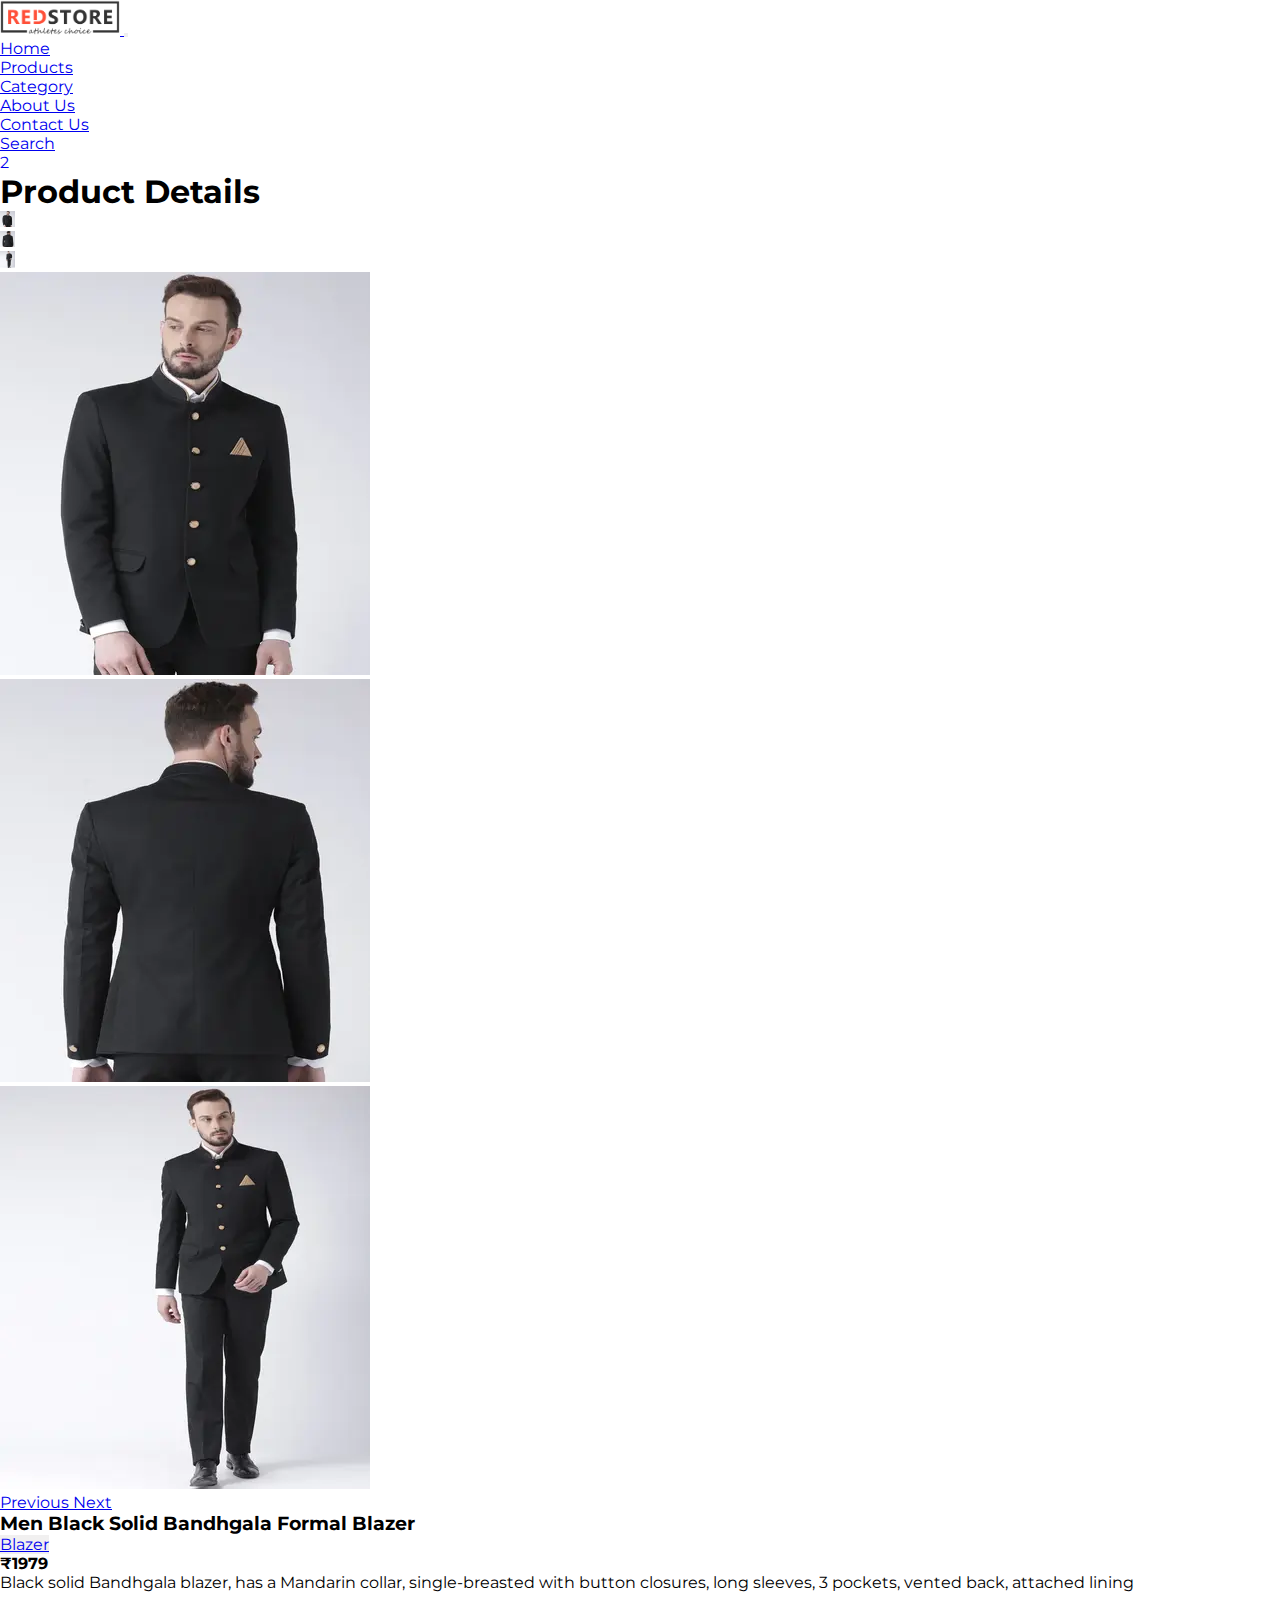
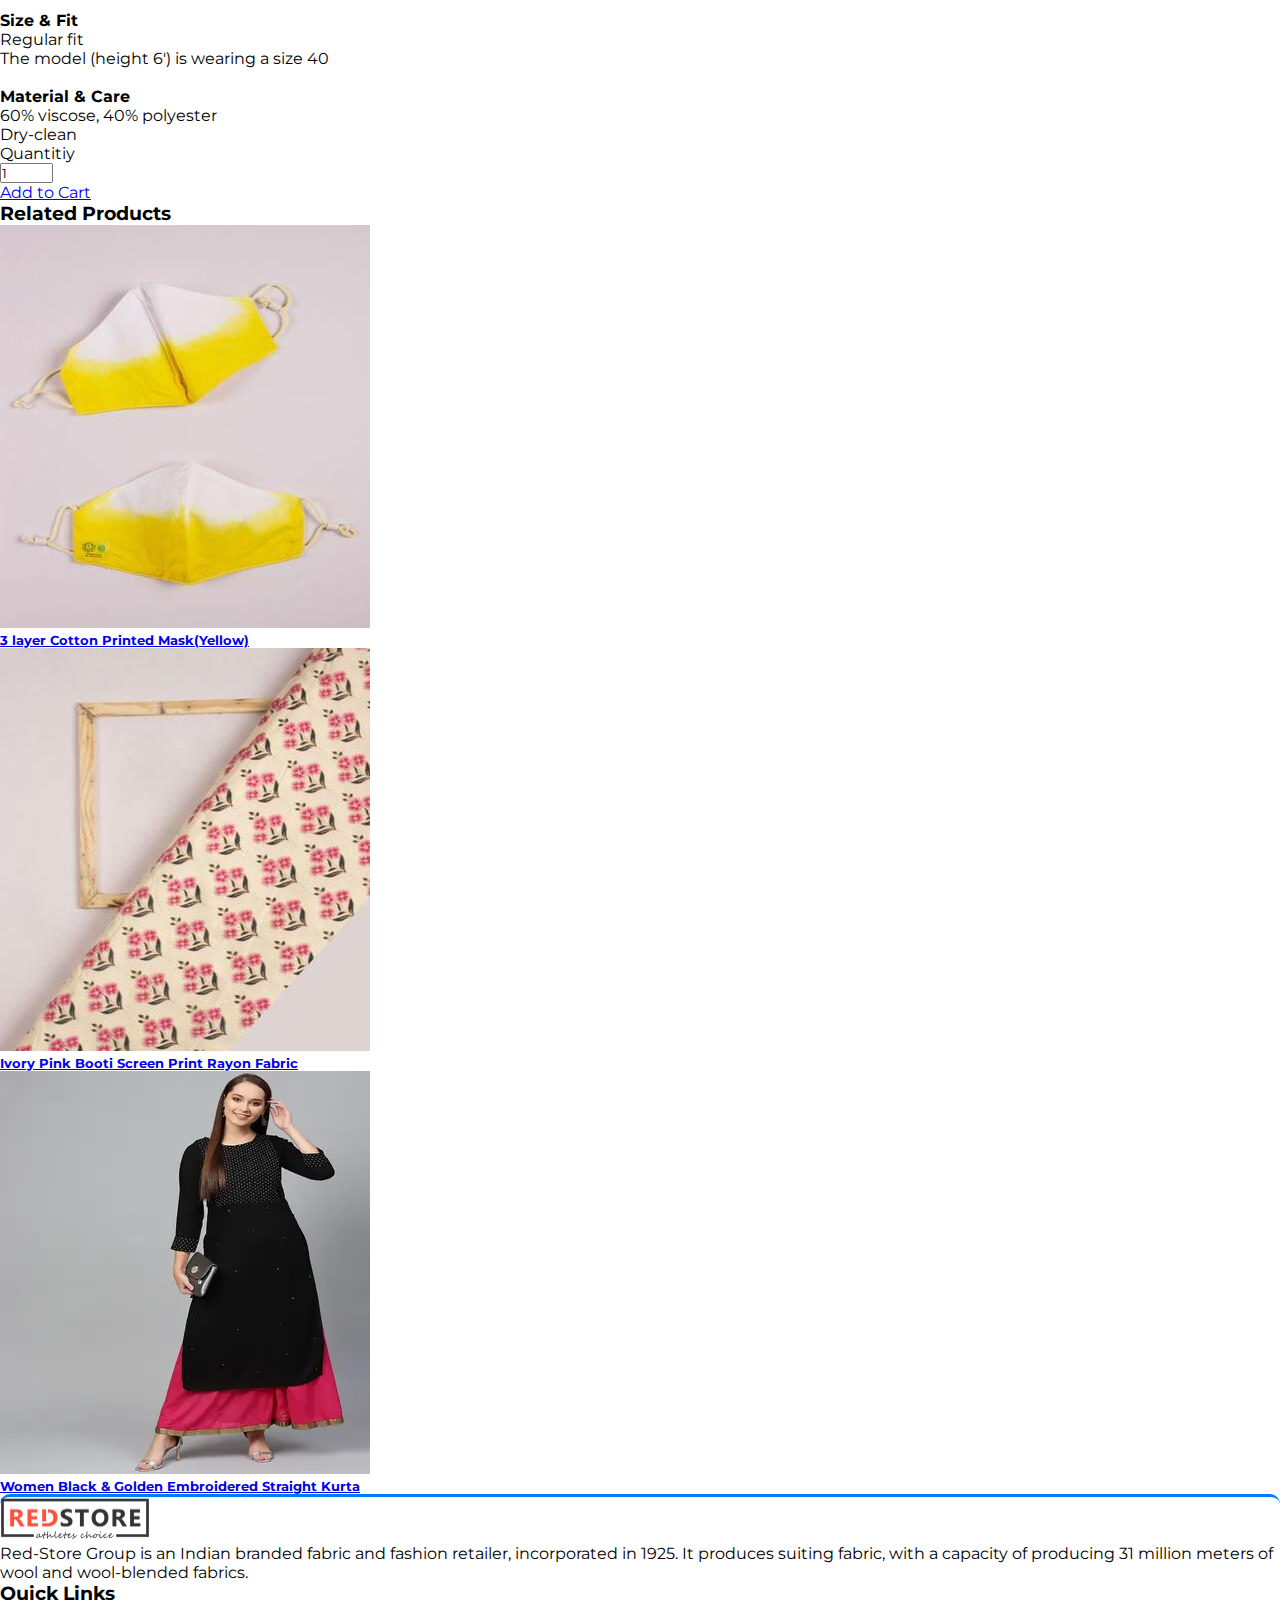
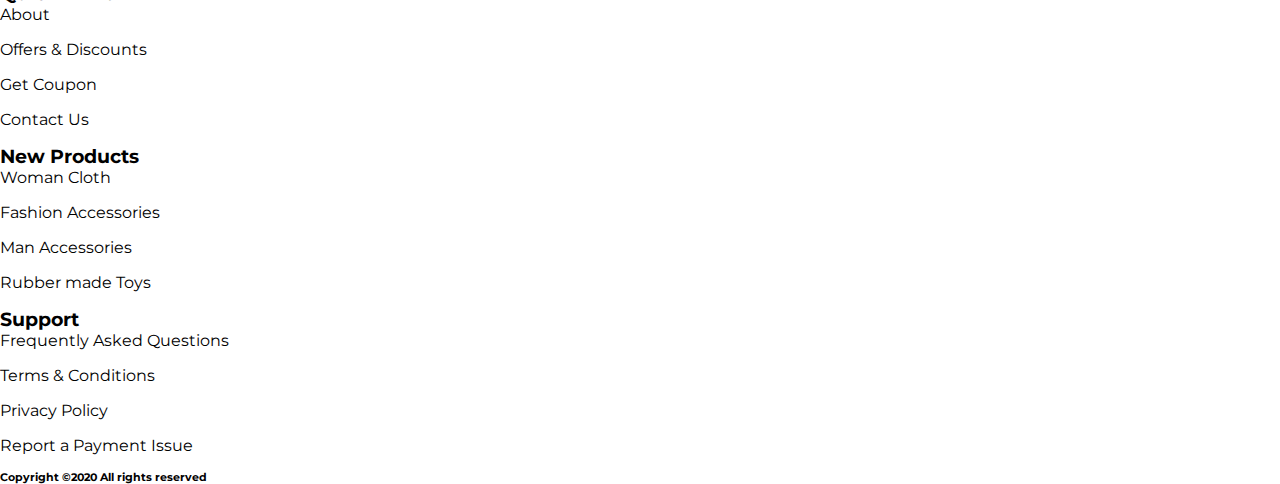
<file: product_detail6.html>
<!doctype html>
<html lang="en">

<head>
	<!-- Required meta tags -->
	<meta charset="utf-8">
	<meta name="viewport" content="width=device-width, initial-scale=1, shrink-to-fit=no">


	<!-- Custom CSS file  -->
	<link rel="stylesheet" href="Resources/Styles/style.css">


	<!-- Bootstrap CSS -->
	<link rel="stylesheet" href="https://cdn.jsdelivr.net/npm/bootstrap@4.5.3/dist/css/bootstrap.min.css" integrity="sha384-TX8t27EcRE3e/ihU7zmQxVncDAy5uIKz4rEkgIXeMed4M0jlfIDPvg6uqKI2xXr2"
	 crossorigin="anonymous">

	<!-- fontawesome cdn For Icons -->
	<link rel="stylesheet" href="https://cdnjs.cloudflare.com/ajax/libs/font-awesome/5.10.0/css/all.min.css" integrity="sha512-PgQMlq+nqFLV4ylk1gwUOgm6CtIIXkKwaIHp/PAIWHzig/lKZSEGKEysh0TCVbHJXCLN7WetD8TFecIky75ZfQ=="
	 crossorigin="anonymous" />

	<link rel="apple-touch-icon" sizes="180x180" href="Resources/Images/favicon/apple-touch-icon.png">
	<link rel="icon" type="image/png" sizes="32x32" href="Resources/Images/favicon/favicon-32x32.png">
	<link rel="icon" type="image/png" sizes="16x16" href="Resources/Images/favicon/favicon-16x16.png">
	<link rel="manifest" href="Resources/Images/favicon/site.webmanifest">

	<title>Red-Store</title>

</head>

<body id="top">
	<!-- ==============header menu section starts here============== -->
	<section class="header_menu" id="header_menu">
		<div class="container-fluid px-0 shadow">
			<nav class="navbar navbar-expand-lg navbar-light bg-light py-3 ">
				<a class="navbar-brand pl-5 pl-small-0" href="index.html">
					<img src="Resources/Images/logo.png" class="img img-fluid" width="120px"alt="logo">
          </a>
          <button class="navbar-toggler" type="button" data-toggle="collapse"data-target="#navbarSupportedContent"aria-controls="navbarSupportedContent" aria-expanded="false"aria-label="Toggle navigation"><span class="navbar-toggler-icon"></span>
          </button>
           
          <div class="collapse navbar-collapse" id="navbarSupportedContent">
            <ul class="navbar-nav mx-auto">
              <li class="nav-item active">
                <a class="nav-link" href="index.html">Home <spanclass="sr-only"></span></a>
             </li>
             <li class="nav-item">
                <a class="nav-link" href="product.html">Products</a>
             </li>
             <li class="nav-item"><a class="nav-link" href="category.html">Category</a>
             </li>
             <li class="nav-item"><a class="nav-link" href="about.html">About Us</a>
             </li>
             <li class="nav-item"><a class="nav-link" href="contact.html">Contact Us</a>
             </li>
                 <!-- FOR THE DROP DOWN MENU  -->
                <!-- <li class="nav-item dropdown">
                <a class="nav-link dropdown-toggle" href="#" id="navbarDropdown"
                role="button" data-toggle="dropdown"
                aria-haspopup="true" aria-expanded="false">
                Dropdown
                </a>
                <div class="dropdown-menu" aria-labelledby="navbarDropdown">
                <a class="dropdown-item" href="#">Action</a>
                <a class="dropdown-item" href="#">Another action</a>
                <div class="dropdown-divider"></div>
                <a class="dropdown-item" href="#">Something else here</a>
                </div>
                </li> -->
            </ul>
            <div class="search mr-3">
              <a href="search.html" class="btn btn-sm btn-outline-primary">Search</a>
            </div>
            <div class="cart">
              <a href="cart.html">
               <i class="fas fa-shopping-cart fa-2x"></i><span class="badge badge-pill badge-primary">2</span>
              </a>
            </div>
          </div>
        </nav>
      </div>
    </section>
<!-- ==========================================header menu section ends here=========================== -->

    <!-- ==============product_detail starts here============== -->
    <section class="product_detail py-5 my-5" id="product_detail">
        <div class="container ">
            <div class="section_title text-center mb-5">
                <h1 class="text-capitalize">Product Details</h1>
            </div>
            <div class="row">
                <div class="col-md-6">
                    <div class="row">
                        <div class="col-md-12">
                            <div id="carouselExampleIndicators" class="carousel slide shadow rounded"
                                data-ride="carousel">
                                <ol class="carousel-indicators">
                                    <li data-target="#carouselExampleIndicators" data-slide-to="0" class="active">
                                        <img src="Resources/Images/products/product6-a.webp" class="d-block w-50 img img-fluid rounded"
                                            width="15px" alt="image">
                                    </li>
                                    <li data-target="#carouselExampleIndicators" data-slide-to="1">
                                        <img src="Resources/Images/products/product6-b.webp" class="d-block w-50 img img-fluid rounded"
                                            width="15px" alt="image">
                                    </li>
                                    <li data-target="#carouselExampleIndicators" data-slide-to="2">
                                        <img src="Resources/Images/products/product6-c.webp" class="d-block w-50 img img-fluid rounded"
                                            width="15px" alt="image">
                                    </li>
                                </ol>
                                <div class="carousel-inner">
                                    <div class="carousel-item active">
                                        <img src="Resources/Images/products/product6-a.webp"
                                            class="d-block w-100 img img-fluid rounded" alt="image">
                                    </div>
                                    <div class="carousel-item">
                                        <img src="Resources/Images/products/product6-b.webp"
                                            class="d-block w-100 img img-fluid rounded" alt="image">
                                    </div>
                                    <div class="carousel-item">
                                        <img src="Resources/Images/products/product6-c.webp"
                                            class="d-block w-100 img img-fluid rounded" alt="image">
                                    </div>
                                </div>
                                <a class="carousel-control-prev" href="#carouselExampleIndicators" role="button" data-slide="prev">
                                    <span class="carousel-control-prev-icon" aria-hidden="true"></span>
                                    <span class="sr-only">Previous</span>
                                </a>
                                <a class="carousel-control-next" href="#carouselExampleIndicators" role="button" data-slide="next">
                                    <span class="carousel-control-next-icon" aria-hidden="true"></span>
                                    <span class="sr-only">Next</span>
                                </a>
                            </div>
                        </div>
                    </div>
                </div>
                <div class="col-md-6">
                    <div class="row">
                        <div class="col-md-12">
                            <div class="title mb-4">
                                <h3>Men Black Solid Bandhgala Formal Blazer</h3>
                            </div>
                            <div class="category mb-4">
                                <span class="bg-light-gray p-2"><a href="category.html">Blazer</a></span>
                            </div>
                            <div class="rating d-flex text-danger mb-4">
                                <i class="fas fa-star"></i>
                                <i class="fas fa-star"></i>
                                <i class="fas fa-star"></i>
                                <i class="far fa-star"></i>
                                <i class="far fa-star"></i>
                            </div>
                            <div class="price mb-4">
                                <b><span class="mr-1">₹</span><span>1979</span></b>
                            </div>
                            <div class="desc ">
                                <p class="text-justify">
                                   Black solid Bandhgala blazer, has a Mandarin collar, single-breasted with button closures, long sleeves, 3 pockets, vented back, attached lining <br> <br><b>Size & Fit</b> <br>Regular fit<br>The model (height 6') is wearing a size 40<br><br><b>Material & Care</b><br>60% viscose, 40% polyester<br>Dry-clean
                                </p>
                            </div>
                            <div class="qty_section border-top pt-2 mb-4">
                                <label>Quantitiy</label>
                                <div>
                                    <div class="mb-0 w-100">
                                        <input class="quantity text-center" min="0" max="10" name="quantity" value="1"
                                            type="number">
                                    </div>
                                </div>
                            </div>
                            <div class="buy">
                                <a href="cart.html" class="btn btn-primary shadow">Add to Cart</a>
                            </div>
                        </div>
                    </div>
                </div>
            </div>

            <!-- ----------------related products starts here---------- -->
            <section class="related_products py-5 my-5" id="related_products">
                <div class="title">
                    <h3>Related Products</h3>
                </div>
                <div class="row mt-5">
                    <div class="col-md-4 col-6">
                        <div class="border border-dark rounded shadow text-center p-3">
                            <div class="mb-4">
                                <a href="product_detail2.html"><img src="Resources/Images/products/product2-a.jpg" class="img img-fluid" alt="image"></a>
                            </div>
                            <div>
                                <a href="javascript:;">
                                    <h5>3 layer Cotton Printed Mask(Yellow)</h5>
                                </a>
                            </div>
                        </div>
                    </div>
                    <div class="col-md-4 col-6">
                        <div class="border border-dark rounded shadow text-center p-3">
                            <div class="mb-4">
                                 <a href="product_detail3.html"><img src="Resources/Images/products/product3-a.jpg" class="img img-fluid" alt="image"></a>
                            </div>
                            <div>
                                <a href="javascript:;">
                                    <h5>Ivory Pink Booti Screen Print Rayon Fabric</h5>
                                </a>
                            </div>
                        </div>
                    </div>
                    <div class="col-md-4 col-6">
                        <div class="border border-dark rounded shadow text-center p-3">
                            <div class="mb-4">
                                <a href="product_detail4.html"><img src="Resources/Images/products/product4-a.webp" class="img img-fluid" alt="image"></a>
                            </div>
                            <div>
                                <a href="javascript:;">
                                    <h5>Women Black & Golden Embroidered Straight Kurta</h5>
                                </a>
                            </div>
                        </div>
                    </div>
                </div>
            </section>
            <!-- ----------------related products ends here---------- -->
        </div>
    </section>













<!-- ===========================================footer starts here===================================== -->
  <section class="footer_section pt-5 pb-2" id="footer_section">
    <footer>
      <div class="container-fluid">
        <div class="row">
          <div class="col-md-3 col-6 pl-5 pl-small-15">
            <div class="footer_title">
              <a href="index.html"><img src="Resources/Images/logo.png" width="150px" class="img img-fluid" alt="logo"></a>
            </div>
            <div>
              <p class="text-justify">
                Red-Store Group is an Indian branded fabric and fashion retailer, incorporated in 1925. It produces suiting fabric, with a capacity of producing 31 million meters of wool and wool-blended fabrics.
              </p>
            </div>
          </div>
          <div class="col-md-3 col-6">
            <div class="footer_title pt-3 mb-3">
              <h3>Quick Links</h3>
            </div>
            <div class="footer_links">
              <ul>
                <li><a href="about.html">About</a></li>
                <li><a href="javascript:;">Offers & Discounts</a></li>
                <li><a href="javascript:;">Get Coupon</a></li>
                <li><a href="contact.html">Contact Us</a></li>
              </ul>
            </div>
          </div>
          <div class="col-md-3 col-6">
            <div class="footer_title pt-3 mb-3">
              <h3>New Products</h3>
            </div>
            <div class="footer_links">
              <ul>
                <li><a href="javascript:;">Woman Cloth</a></li>
                <li><a href="javascript:;">Fashion Accessories</a></li>
                <li><a href="javascript:;">Man Accessories</a></li>
                <li><a href="javascript:;">Rubber made Toys</a></li>
              </ul>
            </div>
          </div>
          <div class="col-md-3 col-6">
            <div class="footer_title pt-3 mb-3">
              <h3>Support</h3>
            </div>
            <div class="footer_links">
              <ul>
                <li><a href="javascript:;">Frequently Asked Questions</a></li>
                <li><a href="javascript:;">Terms & Conditions</a></li>
                <li><a href="javascript:;">Privacy Policy</a></li>
                <li><a href="javascript:;">Report a Payment Issue</a></li>
              </ul>
            </div>
          </div>
        </div>
      </div>
      <div class="border-top">
        <h6 class="text-center mt-3">Copyright ©2020 All rights reserved
        </h6>
      </div>
    </footer>
  </section>
  <div class="backtop">
    <a id="button" href="#top" class="btn btn-lg btn-outline-secondary" role="button">
      <i class="fas fa-chevron-up text-dark"></i>
    </a>
  </div>
  <!-- ======================================footer ends here==================================== -->




    <!-- Optional JavaScript; choose one of the two! -->

    <!-- Option 1: jQuery and Bootstrap Bundle (includes Popper) -->
    <script src="https://code.jquery.com/jquery-3.5.1.slim.min.js" integrity="sha384-DfXdz2htPH0lsSSs5nCTpuj/zy4C+OGpamoFVy38MVBnE+IbbVYUew+OrCXaRkfj" crossorigin="anonymous"></script>
    <script src="https://cdn.jsdelivr.net/npm/bootstrap@4.5.3/dist/js/bootstrap.bundle.min.js" integrity="sha384-ho+j7jyWK8fNQe+A12Hb8AhRq26LrZ/JpcUGGOn+Y7RsweNrtN/tE3MoK7ZeZDyx" crossorigin="anonymous"></script>

    <!-- Option 2: jQuery, Popper.js, and Bootstrap JS -->
    <script src="https://code.jquery.com/jquery-3.5.1.slim.min.js" integrity="sha384-DfXdz2htPH0lsSSs5nCTpuj/zy4C+OGpamoFVy38MVBnE+IbbVYUew+OrCXaRkfj" crossorigin="anonymous"></script>
    <script src="https://cdn.jsdelivr.net/npm/popper.js@1.16.1/dist/umd/popper.min.js" integrity="sha384-9/reFTGAW83EW2RDu2S0VKaIzap3H66lZH81PoYlFhbGU+6BZp6G7niu735Sk7lN" crossorigin="anonymous"></script>
    <script src="https://cdn.jsdelivr.net/npm/bootstrap@4.5.3/dist/js/bootstrap.min.js" integrity="sha384-w1Q4orYjBQndcko6MimVbzY0tgp4pWB4lZ7lr30WKz0vr/aWKhXdBNmNb5D92v7s" crossorigin="anonymous"></script>
   
  </body>
</html>
</file>
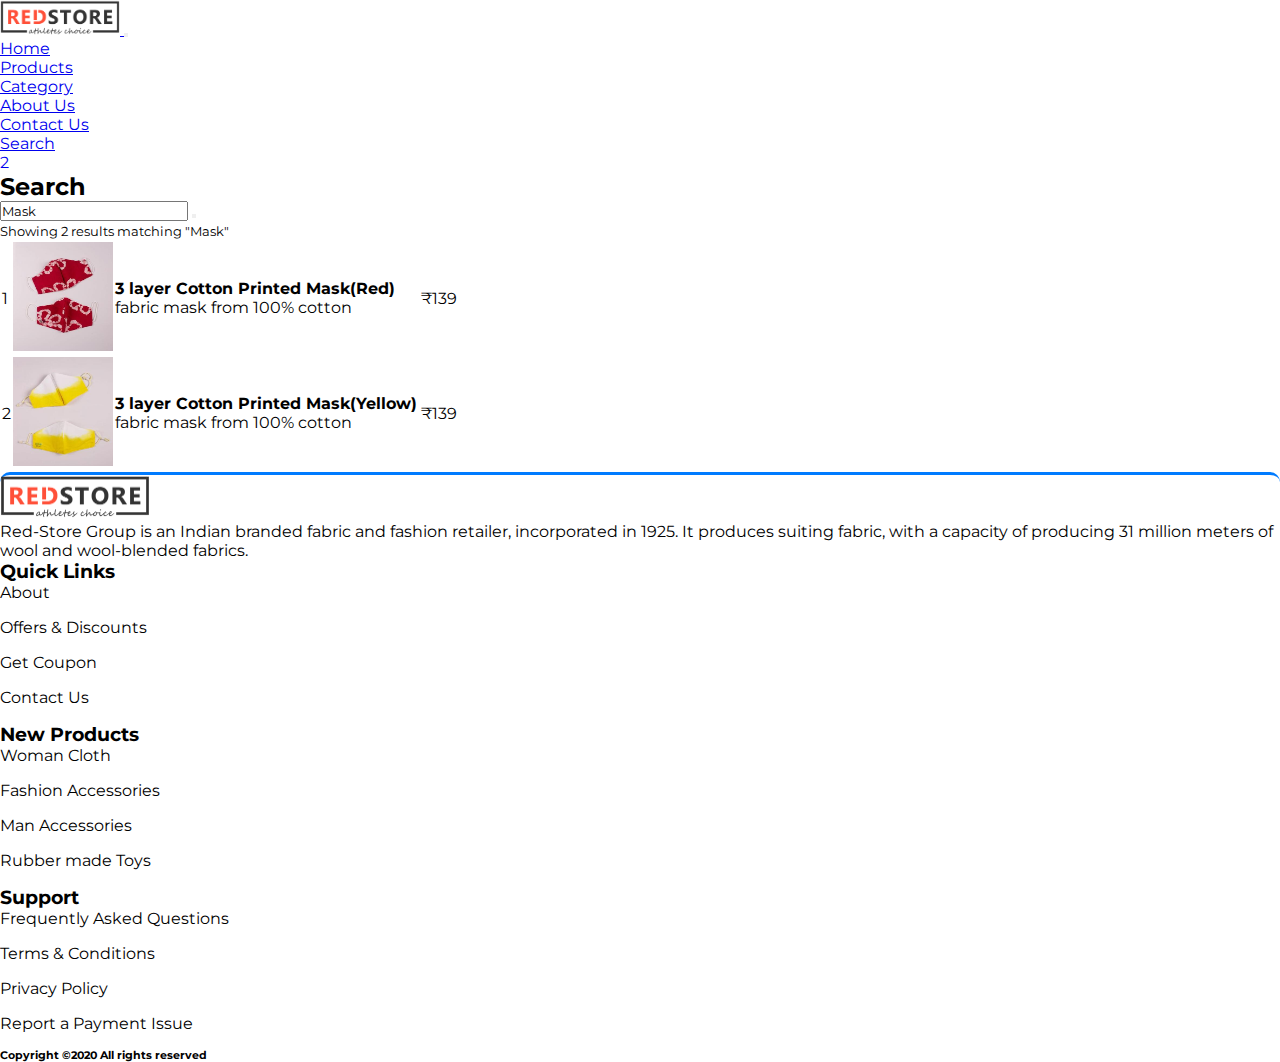
<file: search.html>
<!doctype html>
<html lang="en">

<head>
	<!-- Required meta tags -->
	<meta charset="utf-8">
	<meta name="viewport" content="width=device-width, initial-scale=1, shrink-to-fit=no">


	<!-- Custom CSS file  -->
	<link rel="stylesheet" href="Resources/Styles/style.css">


	<!-- Bootstrap CSS -->
	<link rel="stylesheet" href="https://cdn.jsdelivr.net/npm/bootstrap@4.5.3/dist/css/bootstrap.min.css" integrity="sha384-TX8t27EcRE3e/ihU7zmQxVncDAy5uIKz4rEkgIXeMed4M0jlfIDPvg6uqKI2xXr2"
	 crossorigin="anonymous">

	<!-- fontawesome cdn For Icons -->
	<link rel="stylesheet" href="https://cdnjs.cloudflare.com/ajax/libs/font-awesome/5.10.0/css/all.min.css" integrity="sha512-PgQMlq+nqFLV4ylk1gwUOgm6CtIIXkKwaIHp/PAIWHzig/lKZSEGKEysh0TCVbHJXCLN7WetD8TFecIky75ZfQ=="
	 crossorigin="anonymous" />

	<link rel="apple-touch-icon" sizes="180x180" href="Resources/Images/favicon/apple-touch-icon.png">
	<link rel="icon" type="image/png" sizes="32x32" href="Resources/Images/favicon/favicon-32x32.png">
	<link rel="icon" type="image/png" sizes="16x16" href="Resources/Images/favicon/favicon-16x16.png">
	<link rel="manifest" href="Resources/Images/favicon/site.webmanifest">

	<title>Red-Store</title>

</head>

<body id="top">
	<!-- ==============header menu section starts here============== -->
	<section class="header_menu" id="header_menu">
		<div class="container-fluid px-0 shadow">
			<nav class="navbar navbar-expand-lg navbar-light bg-light py-3 ">
				<a class="navbar-brand pl-5 pl-small-0" href="index.html">
					<img src="Resources/Images/logo.png" class="img img-fluid" width="120px"alt="logo">
          </a>
          <button class="navbar-toggler" type="button" data-toggle="collapse"data-target="#navbarSupportedContent"aria-controls="navbarSupportedContent" aria-expanded="false"aria-label="Toggle navigation"><span class="navbar-toggler-icon"></span>
          </button>
           
          <div class="collapse navbar-collapse" id="navbarSupportedContent">
            <ul class="navbar-nav mx-auto">
              <li class="nav-item active">
                <a class="nav-link" href="index.html">Home <spanclass="sr-only"></span></a>
             </li>
             <li class="nav-item">
                <a class="nav-link" href="product.html">Products</a>
             </li>
             <li class="nav-item"><a class="nav-link" href="category.html">Category</a>
             </li>
             <li class="nav-item"><a class="nav-link" href="about.html">About Us</a>
             </li>
             <li class="nav-item"><a class="nav-link" href="contact.html">Contact Us</a>
             </li>
                 <!-- FOR THE DROP DOWN MENU  -->
                <!-- <li class="nav-item dropdown">
                <a class="nav-link dropdown-toggle" href="#" id="navbarDropdown"
                role="button" data-toggle="dropdown"
                aria-haspopup="true" aria-expanded="false">
                Dropdown
                </a>
                <div class="dropdown-menu" aria-labelledby="navbarDropdown">
                <a class="dropdown-item" href="#">Action</a>
                <a class="dropdown-item" href="#">Another action</a>
                <div class="dropdown-divider"></div>
                <a class="dropdown-item" href="#">Something else here</a>
                </div>
                </li> -->
            </ul>
            <div class="search mr-3">
              <a href="search.html" class="btn btn-sm btn-outline-primary">Search</a>
            </div>
            <div class="cart">
              <a href="cart.html">
               <i class="fas fa-shopping-cart fa-2x"></i><span class="badge badge-pill badge-primary">2</span>
              </a>
            </div>
          </div>
        </nav>
      </div>
    </section>
<!-- ==========================================header menu section ends here=========================== -->

  <!-- ========================================search section start here================================ -->

    <section class="search_section py-5 my-5" id="search_section">
        <div class="container">
            <div class="title text-center mb-5">
                <h2><i class="far fa-file mr-2"></i>Search</h2>
            </div>
            <div class="row">
                <!-- BEGIN RESULT -->
                <div class="col-md-10 mx-auto">
                    <!-- BEGIN SEARCH INPUT -->
                    <div class="input-group">
                        <input type="text" class="form-control" value="Mask">
                        <span class="input-group-btn">
                            <button class="btn btn-primary" type="button"><i class="fa fa-search"></i></button>
                        </span>
                    </div>
                    <!-- END SEARCH INPUT -->
                    <small>Showing 2 results matching "Mask"</small>

                    <!-- BEGIN TABLE RESULT -->
                    <div class="table-responsive mt-3">
                        <table class="table table-hover">
                            <tbody class="border-bottom">
                                <tr>
                                    <td class="number text-center">1</td>
                                    <td class="image"><img src="Resources/Images/products/product1-a.jpg" width="100px"
                                            class="img img-fluid" alt=""></td>
                                    <td class="product"><strong>3 layer Cotton Printed Mask(Red)</strong><br>fabric mask from 100% cotton
                                    </td>
                                    <td class="rate text-right">
                                      <span>
                                      <i class="fa fa-star"></i>
                                      <i class="fa fa-star"></i>
                                      <i class="fa fa-star"></i>
                                      <i class="fa fa-star"></i>
                                      <i class="fas fa-star-half-alt blue-text"></i>
                                      </span>
                                    </td>
                                    <td class="price text-right">₹139</td>
                                </tr>
                                <tr> 
                                    <td class="number text-center">2</td>
                                    <td class="image"><img src="Resources/Images/products/product2-a.jpg" width="100px"
                                            class="img img-fluid" alt=""></td>
                                    <td class="product"><strong>3 layer Cotton Printed Mask(Yellow)</strong><br>fabric mask from 100% cotton
                                    </td>
                                    <td class="rate text-right">
                                      <span>
                                        <i class="fa fa-star"></i>
                                        <i class="fa fa-star"></i>
                                        <i class="fa fa-star"></i>
                                        <i class="fa fa-star"></i>
                                        <i class="fas fa-star-half-alt blue-text"></i>
                                      </span>
                                    </td>
                                    <td class="price text-right">₹139</td>
                                </tr>
                                <!-- <tr>
                                    <td class="number text-center">3</td>
                                    <td class="image"><img src="assets/images/product3.png" width="100px"
                                            class="img img-fluid" alt=""></td>
                                    <td class="product"><strong>Product 1</strong><br>This is the product description.
                                    </td>
                                    <td class="rate text-right"><span><i class="fa fa-star"></i><i
                                                class="fa fa-star"></i><i class="fa fa-star"></i><i
                                                class="fa fa-star"></i><i class="fa fa-star-half-o"></i></span></td>
                                    <td class="price text-right">₹350</td>
                                </tr> -->
                            </tbody>
                        </table>
                    </div>
                    <!-- END TABLE RESULT -->
                </div>
                <!-- END RESULT -->
            </div>
        </div>
    </section>

    <!-- =======================================search section ends here=============================== -->

<!-- ===========================================footer starts here===================================== -->
 <section class="footer_section pt-5 pb-2" id="footer_section">
    <footer>
      <div class="container-fluid">
        <div class="row">
          <div class="col-md-3 col-6 pl-5 pl-small-15">
            <div class="footer_title">
              <a href="index.html"><img src="Resources/Images/logo.png" width="150px" class="img img-fluid" alt="logo"></a>
            </div>
            <div>
              <p class="text-justify">
                Red-Store Group is an Indian branded fabric and fashion retailer, incorporated in 1925. It produces suiting fabric, with a capacity of producing 31 million meters of wool and wool-blended fabrics.
              </p>
            </div>
          </div>
          <div class="col-md-3 col-6">
            <div class="footer_title pt-3 mb-3">
              <h3>Quick Links</h3>
            </div>
            <div class="footer_links">
              <ul>
                <li><a href="about.html">About</a></li>
                <li><a href="javascript:;">Offers & Discounts</a></li>
                <li><a href="javascript:;">Get Coupon</a></li>
                <li><a href="contact.html">Contact Us</a></li>
              </ul>
            </div>
          </div>
          <div class="col-md-3 col-6">
            <div class="footer_title pt-3 mb-3">
              <h3>New Products</h3>
            </div>
            <div class="footer_links">
              <ul>
                <li><a href="javascript:;">Woman Cloth</a></li>
                <li><a href="javascript:;">Fashion Accessories</a></li>
                <li><a href="javascript:;">Man Accessories</a></li>
                <li><a href="javascript:;">Rubber made Toys</a></li>
              </ul>
            </div>
          </div>
          <div class="col-md-3 col-6">
            <div class="footer_title pt-3 mb-3">
              <h3>Support</h3>
            </div>
            <div class="footer_links">
              <ul>
                <li><a href="javascript:;">Frequently Asked Questions</a></li>
                <li><a href="javascript:;">Terms & Conditions</a></li>
                <li><a href="javascript:;">Privacy Policy</a></li>
                <li><a href="javascript:;">Report a Payment Issue</a></li>
              </ul>
            </div>
          </div>
        </div>
      </div>
      <div class="border-top">
        <h6 class="text-center mt-3">Copyright ©2020 All rights reserved
        </h6>
      </div>
    </footer>
  </section>
  <div class="backtop">
    <a id="button" href="#top" class="btn btn-lg btn-outline-secondary" role="button">
      <i class="fas fa-chevron-up text-dark"></i>
    </a>
  </div>
  <!-- ======================================footer ends here==================================== -->




    <!-- Optional JavaScript; choose one of the two! -->

    <!-- Option 1: jQuery and Bootstrap Bundle (includes Popper) -->
    <script src="https://code.jquery.com/jquery-3.5.1.slim.min.js" integrity="sha384-DfXdz2htPH0lsSSs5nCTpuj/zy4C+OGpamoFVy38MVBnE+IbbVYUew+OrCXaRkfj" crossorigin="anonymous"></script>
    <script src="https://cdn.jsdelivr.net/npm/bootstrap@4.5.3/dist/js/bootstrap.bundle.min.js" integrity="sha384-ho+j7jyWK8fNQe+A12Hb8AhRq26LrZ/JpcUGGOn+Y7RsweNrtN/tE3MoK7ZeZDyx" crossorigin="anonymous"></script>

    <!-- Option 2: jQuery, Popper.js, and Bootstrap JS -->
    <script src="https://code.jquery.com/jquery-3.5.1.slim.min.js" integrity="sha384-DfXdz2htPH0lsSSs5nCTpuj/zy4C+OGpamoFVy38MVBnE+IbbVYUew+OrCXaRkfj" crossorigin="anonymous"></script>
    <script src="https://cdn.jsdelivr.net/npm/popper.js@1.16.1/dist/umd/popper.min.js" integrity="sha384-9/reFTGAW83EW2RDu2S0VKaIzap3H66lZH81PoYlFhbGU+6BZp6G7niu735Sk7lN" crossorigin="anonymous"></script>
    <script src="https://cdn.jsdelivr.net/npm/bootstrap@4.5.3/dist/js/bootstrap.min.js" integrity="sha384-w1Q4orYjBQndcko6MimVbzY0tgp4pWB4lZ7lr30WKz0vr/aWKhXdBNmNb5D92v7s" crossorigin="anonymous"></script>
   
  </body>
</html>
</file>
<file: Resources/Styles/style.css>
/* fonts styling */
@import url('https://fonts.googleapis.com/css2?family=Montserrat&display=swap');

/* css default format setting */
*{
    margin: 0;
    padding: 0;
    box-sizing: border-box;
    font-family: 'Montserrat', sans-serif;
    scroll-behavior: smooth;
}
.bg-light-gray{    
    background-color: rgb(241, 240, 240);
}
.section_title h1{
    text-decoration: none;
}

/* for cart logo hover effect */
.cart a{
    text-decoration: none;
    list-style: none;
}
.cart a:hover{
    text-decoration: none;
    list-style: none;
}
.bg_cart_1{
    background-color: #8EC5FC;
    background-image: linear-gradient(62deg, #8EC5FC 0%, #E0C3FC 100%);
}
.list-group-item{
    background-color: inherit !important;
}

/* for product detail page image gallery */
.carousel-indicators li{
    width: auto !important;
    height: auto !important;
}


/* for checkout page */
.bg_checkout_1{
    background-color: #8EC5FC;
    background-image: linear-gradient(62deg, #8EC5FC 0%, #E0C3FC 100%);
}

/* for product layout design */
.single_product{
    background-color: rgb(241, 240, 240);
}
.product_img{
    position: relative;
}
.product_img .new_product{
    position: absolute;
    top: 5%;
    left: 5%;
}

.contact_form{
    background-color: #8EC5FC;
    background-image: linear-gradient(62deg, #8EC5FC 0%, #E0C3FC 100%);
}


/* for services section background gradient */
.feature{
    background: rgb(0,121,230);
    background: linear-gradient(0deg, rgba(0,121,230,1) 0%, rgba(0,250,255,1) 90%);
}

/* for footer section background gradient */
/* .footer_section{
    background-color: #0093E9;
    background-image: linear-gradient(110deg, #0093E9 19%, #80D0C7 100%);
} */
.footer_section{
    border-top: 3px solid #007BFF;
    border-radius: 10px;
}

/* for footer links  */
.footer_links ul li{
    list-style: none;
    margin-bottom: 1rem;
}
.footer_links ul li a{
    color: #000;
    text-decoration: none;
    transition: all 0.2s linear;
}
.footer_links ul li a:hover{
    text-decoration: none;
    margin-left: 5px;
}

/* for scroll to top button */
#button{
    /* position: fixed; */
    right: 5%;
    bottom: 5%;
    z-index: 100;
}

.mt-small-2{
    margin-top: 0rem!important;
}
.mt-small-5{
    margin-top: 0rem!important;
}
.mb-small-2{
    margin-bottom: 0rem!important;
}
.mb-small-5{
    margin-bottom: 0rem!important;
}
/* for mobile responsive setting */
@media(max-width: 767px){
    .mt-small-2{
        margin-top: .5rem!important;
    }
    .mt-small-5{
        margin-top: 3rem!important;
    }
    .mb-small-2{
        margin-bottom: .5rem!important;
    }
    .mb-small-5{
        margin-bottom: 3rem!important;
    }
}




.map-container-6{
overflow:hidden;
padding-bottom:56.25%;
position:relative;
height:0;
}
.map-container-6 iframe{
left:0;
top:0;
height:100%;
width:100%;
position:absolute;
}
</file>
